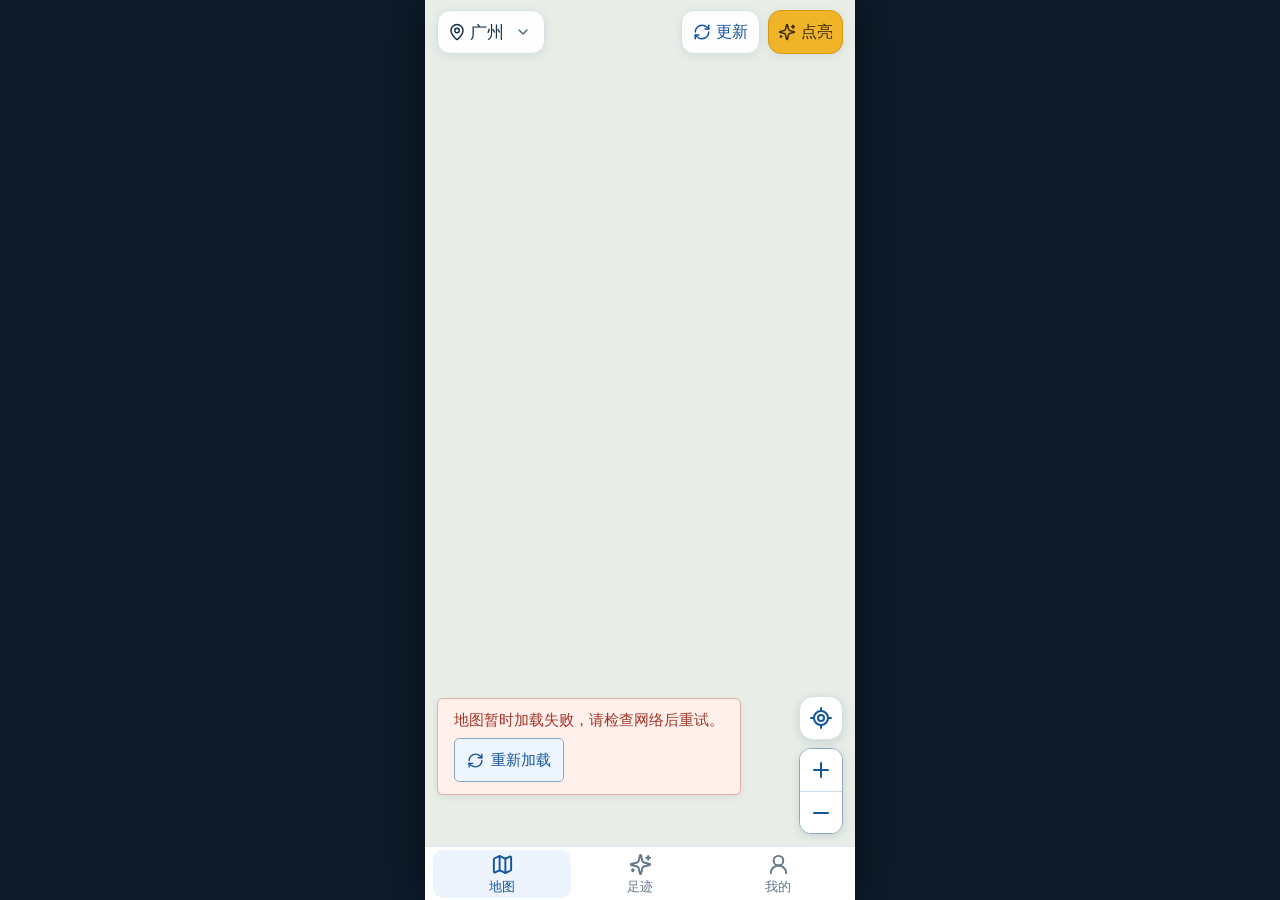
<file: index.html>
<!doctype html>
<html lang="zh-CN">
  <head>
    <meta charset="UTF-8" />
    <meta name="viewport" content="width=device-width, initial-scale=1.0, viewport-fit=cover" />
    <meta name="theme-color" content="#1555a0" />
    <meta name="description" content="沿着地图，发现街巷里的历史、人文与好味道。" />
    <meta name="apple-mobile-web-app-capable" content="yes" />
    <meta name="mobile-web-app-capable" content="yes" />
    <meta name="apple-mobile-web-app-title" content="东旅记" />
    <link rel="manifest" href="./manifest.webmanifest" />
    <link rel="icon" type="image/svg+xml" href="./icon.svg" />
    <link rel="apple-touch-icon" href="./apple-touch-icon.png" />
    <title>东旅记 · 地图与随行讲解</title>
    <style>
      #boot-loader{position:fixed;inset:0;z-index:2147483000;display:flex;flex-direction:column;align-items:center;justify-content:center;gap:14px;background:#fff;color:#17334c;font:16px/1.5 system-ui,-apple-system,"PingFang SC","Microsoft YaHei",sans-serif}
      #boot-loader strong{font-size:24px;letter-spacing:.08em;color:#1555a0}
      #boot-loader span{font-size:15px;color:#62768c}
      #boot-loader .boot-track{width:min(280px,72vw);height:8px;border-radius:999px;overflow:hidden;background:#dce8f4}
      #boot-loader .boot-track>i{display:block;height:100%;width:0;border-radius:inherit;background:#1555a0;animation:boot-progress 8s cubic-bezier(.2,.7,.2,1) forwards}
      @keyframes boot-progress{0%{width:6%}20%{width:32%}55%{width:64%}100%{width:92%}}
      @media(prefers-reduced-motion:reduce){#boot-loader .boot-track>i{animation:none;width:70%}}
    </style>
    <script>
      (function () {
        try {
          var params = new URLSearchParams(location.search);
          var shared = new URLSearchParams(location.hash.replace(/^#/, '')).has('share');
          if (window.matchMedia('(min-width:900px)').matches && !params.has('embed') && !shared) {
            location.replace('./mobile.html' + location.search + location.hash);
          }
        } catch (error) { /* The app still works without the desktop wrapper. */ }
      })();
    </script>
    <script type="module" crossorigin src="./assets/index-ChtSsVO0.js"></script>
    <link rel="modulepreload" crossorigin href="./assets/react-C_JW_Gx2.js">
    <link rel="modulepreload" crossorigin href="./assets/maplibre-DC9zF467.js">
    <link rel="stylesheet" crossorigin href="./assets/maplibre-AgMWWGR8.css">
    <link rel="stylesheet" crossorigin href="./assets/index-rdn38CcC.css">
  </head>
  <body>
    <div id="boot-loader" role="status" aria-live="polite"><strong>东旅记</strong><span>正在加载地图与足迹…</span><div class="boot-track"><i></i></div></div>
    <div id="root"></div>
  </body>
</html>
</file>
<file: assets/maplibre-AgMWWGR8.css>
.maplibregl-map{font:12px/20px Helvetica Neue,Arial,Helvetica,sans-serif;overflow:hidden;position:relative;-webkit-tap-highlight-color:rgb(0 0 0/0);-webkit-touch-callout:none}.maplibregl-canvas{position:absolute;left:0;top:0}.maplibregl-map:fullscreen{width:100%;height:100%}.maplibregl-ctrl-group button.maplibregl-ctrl-compass{touch-action:none}.maplibregl-canvas-container.maplibregl-interactive,.maplibregl-ctrl-group button.maplibregl-ctrl-compass{cursor:grab;-webkit-user-select:none;-moz-user-select:none;user-select:none}.maplibregl-canvas-container.maplibregl-interactive.maplibregl-track-pointer{cursor:pointer}.maplibregl-canvas-container.maplibregl-interactive:active,.maplibregl-ctrl-group button.maplibregl-ctrl-compass:active{cursor:grabbing}.maplibregl-canvas-container.maplibregl-touch-zoom-rotate,.maplibregl-canvas-container.maplibregl-touch-zoom-rotate .maplibregl-canvas{touch-action:pan-x pan-y}.maplibregl-canvas-container.maplibregl-touch-drag-pan,.maplibregl-canvas-container.maplibregl-touch-drag-pan .maplibregl-canvas{touch-action:pinch-zoom}.maplibregl-canvas-container.maplibregl-touch-zoom-rotate.maplibregl-touch-drag-pan,.maplibregl-canvas-container.maplibregl-touch-zoom-rotate.maplibregl-touch-drag-pan .maplibregl-canvas{touch-action:none}.maplibregl-canvas-container.maplibregl-touch-drag-pan.maplibregl-cooperative-gestures,.maplibregl-canvas-container.maplibregl-touch-drag-pan.maplibregl-cooperative-gestures .maplibregl-canvas{touch-action:pan-x pan-y}.maplibregl-ctrl-bottom-left,.maplibregl-ctrl-bottom-right,.maplibregl-ctrl-top-left,.maplibregl-ctrl-top-right{position:absolute;pointer-events:none;z-index:2}.maplibregl-ctrl-top-left{top:0;left:0}.maplibregl-ctrl-top-right{top:0;right:0}.maplibregl-ctrl-bottom-left{bottom:0;left:0}.maplibregl-ctrl-bottom-right{right:0;bottom:0}.maplibregl-ctrl{clear:both;pointer-events:auto;transform:translate(0)}.maplibregl-ctrl-top-left .maplibregl-ctrl{margin:10px 0 0 10px;float:left}.maplibregl-ctrl-top-right .maplibregl-ctrl{margin:10px 10px 0 0;float:right}.maplibregl-ctrl-bottom-left .maplibregl-ctrl{margin:0 0 10px 10px;float:left}.maplibregl-ctrl-bottom-right .maplibregl-ctrl{margin:0 10px 10px 0;float:right}.maplibregl-ctrl-group{border-radius:4px;background:#fff}.maplibregl-ctrl-group:not(:empty){box-shadow:0 0 0 2px #0000001a}.maplibregl-ctrl-group button{width:29px;height:29px;display:block;padding:0;outline:none;border:0;box-sizing:border-box;background-color:transparent;cursor:pointer}.maplibregl-ctrl button{-webkit-user-select:none;-moz-user-select:none;user-select:none}.maplibregl-ctrl-group button+button{border-top:1px solid #ddd}.maplibregl-ctrl button .maplibregl-ctrl-icon{display:block;width:100%;height:100%;background-repeat:no-repeat;background-position:50%}@media(forced-colors:active){.maplibregl-ctrl-group:not(:empty){box-shadow:0 0 0 2px ButtonText}.maplibregl-ctrl-icon{background-color:transparent}.maplibregl-ctrl-group button+button{border-top:1px solid buttontext}}.maplibregl-ctrl button::-moz-focus-inner{border:0;padding:0}.maplibregl-ctrl-attrib-button:focus,.maplibregl-ctrl-group button:focus{box-shadow:0 0 2px 2px #0096ff}.maplibregl-ctrl button:disabled{cursor:not-allowed}.maplibregl-ctrl button:disabled .maplibregl-ctrl-icon{opacity:.25}@media(hover:hover){.maplibregl-ctrl button:not(:disabled):hover{background-color:#0000000d}}.maplibregl-ctrl button:not(:disabled):active{background-color:#0000000d}.maplibregl-ctrl-group button:focus:focus-visible{box-shadow:0 0 2px 2px #0096ff}.maplibregl-ctrl-group button:focus:not(:focus-visible){box-shadow:none}.maplibregl-ctrl-group button:focus:first-child{border-radius:4px 4px 0 0}.maplibregl-ctrl-group button:focus:last-child{border-radius:0 0 4px 4px}.maplibregl-ctrl-group button:focus:only-child{border-radius:inherit}.maplibregl-ctrl button.maplibregl-ctrl-zoom-out .maplibregl-ctrl-icon{background-image:url("data:image/svg+xml;charset=utf-8,%3Csvg xmlns='http://www.w3.org/2000/svg' width='29' height='29' viewBox='0 0 29 29' fill='%23333'%3E %3Cpath d='M10 13c-.75 0-1.5.75-1.5 1.5S9.25 16 10 16h9c.75 0 1.5-.75 1.5-1.5S19.75 13 19 13z'/%3E %3C/svg%3E")}.maplibregl-ctrl button.maplibregl-ctrl-zoom-in .maplibregl-ctrl-icon{background-image:url("data:image/svg+xml;charset=utf-8,%3Csvg xmlns='http://www.w3.org/2000/svg' width='29' height='29' viewBox='0 0 29 29' fill='%23333'%3E %3Cpath d='M14.5 8.5c-.75 0-1.5.75-1.5 1.5v3h-3c-.75 0-1.5.75-1.5 1.5S9.25 16 10 16h3v3c0 .75.75 1.5 1.5 1.5S16 19.75 16 19v-3h3c.75 0 1.5-.75 1.5-1.5S19.75 13 19 13h-3v-3c0-.75-.75-1.5-1.5-1.5'/%3E %3C/svg%3E")}@media(forced-colors:active){.maplibregl-ctrl button.maplibregl-ctrl-zoom-out .maplibregl-ctrl-icon{background-image:url("data:image/svg+xml;charset=utf-8,%3Csvg xmlns='http://www.w3.org/2000/svg' width='29' height='29' viewBox='0 0 29 29' fill='%23fff'%3E %3Cpath d='M10 13c-.75 0-1.5.75-1.5 1.5S9.25 16 10 16h9c.75 0 1.5-.75 1.5-1.5S19.75 13 19 13z'/%3E %3C/svg%3E")}.maplibregl-ctrl button.maplibregl-ctrl-zoom-in .maplibregl-ctrl-icon{background-image:url("data:image/svg+xml;charset=utf-8,%3Csvg xmlns='http://www.w3.org/2000/svg' width='29' height='29' viewBox='0 0 29 29' fill='%23fff'%3E %3Cpath d='M14.5 8.5c-.75 0-1.5.75-1.5 1.5v3h-3c-.75 0-1.5.75-1.5 1.5S9.25 16 10 16h3v3c0 .75.75 1.5 1.5 1.5S16 19.75 16 19v-3h3c.75 0 1.5-.75 1.5-1.5S19.75 13 19 13h-3v-3c0-.75-.75-1.5-1.5-1.5'/%3E %3C/svg%3E")}}@media(forced-colors:active)and (prefers-color-scheme:light){.maplibregl-ctrl button.maplibregl-ctrl-zoom-out .maplibregl-ctrl-icon{background-image:url("data:image/svg+xml;charset=utf-8,%3Csvg xmlns='http://www.w3.org/2000/svg' width='29' height='29' viewBox='0 0 29 29' fill='%23000'%3E %3Cpath d='M10 13c-.75 0-1.5.75-1.5 1.5S9.25 16 10 16h9c.75 0 1.5-.75 1.5-1.5S19.75 13 19 13z'/%3E %3C/svg%3E")}.maplibregl-ctrl button.maplibregl-ctrl-zoom-in .maplibregl-ctrl-icon{background-image:url("data:image/svg+xml;charset=utf-8,%3Csvg xmlns='http://www.w3.org/2000/svg' width='29' height='29' viewBox='0 0 29 29' fill='%23000'%3E %3Cpath d='M14.5 8.5c-.75 0-1.5.75-1.5 1.5v3h-3c-.75 0-1.5.75-1.5 1.5S9.25 16 10 16h3v3c0 .75.75 1.5 1.5 1.5S16 19.75 16 19v-3h3c.75 0 1.5-.75 1.5-1.5S19.75 13 19 13h-3v-3c0-.75-.75-1.5-1.5-1.5'/%3E %3C/svg%3E")}}.maplibregl-ctrl button.maplibregl-ctrl-fullscreen .maplibregl-ctrl-icon{background-image:url("data:image/svg+xml;charset=utf-8,%3Csvg xmlns='http://www.w3.org/2000/svg' width='29' height='29' viewBox='0 0 29 29' fill='%23333'%3E %3Cpath d='M24 16v5.5c0 1.75-.75 2.5-2.5 2.5H16v-1l3-1.5-4-5.5 1-1 5.5 4 1.5-3zM6 16l1.5 3 5.5-4 1 1-4 5.5 3 1.5v1H7.5C5.75 24 5 23.25 5 21.5V16zm7-11v1l-3 1.5 4 5.5-1 1-5.5-4L6 13H5V7.5C5 5.75 5.75 5 7.5 5zm11 2.5c0-1.75-.75-2.5-2.5-2.5H16v1l3 1.5-4 5.5 1 1 5.5-4 1.5 3h1z'/%3E %3C/svg%3E")}.maplibregl-ctrl button.maplibregl-ctrl-shrink .maplibregl-ctrl-icon{background-image:url("data:image/svg+xml;charset=utf-8,%3Csvg xmlns='http://www.w3.org/2000/svg' width='29' height='29' viewBox='0 0 29 29'%3E %3Cpath d='M18.5 16c-1.75 0-2.5.75-2.5 2.5V24h1l1.5-3 5.5 4 1-1-4-5.5 3-1.5v-1zM13 18.5c0-1.75-.75-2.5-2.5-2.5H5v1l3 1.5L4 24l1 1 5.5-4 1.5 3h1zm3-8c0 1.75.75 2.5 2.5 2.5H24v-1l-3-1.5L25 5l-1-1-5.5 4L17 5h-1zM10.5 13c1.75 0 2.5-.75 2.5-2.5V5h-1l-1.5 3L5 4 4 5l4 5.5L5 12v1z'/%3E %3C/svg%3E")}@media(forced-colors:active){.maplibregl-ctrl button.maplibregl-ctrl-fullscreen .maplibregl-ctrl-icon{background-image:url("data:image/svg+xml;charset=utf-8,%3Csvg xmlns='http://www.w3.org/2000/svg' width='29' height='29' viewBox='0 0 29 29' fill='%23fff'%3E %3Cpath d='M24 16v5.5c0 1.75-.75 2.5-2.5 2.5H16v-1l3-1.5-4-5.5 1-1 5.5 4 1.5-3zM6 16l1.5 3 5.5-4 1 1-4 5.5 3 1.5v1H7.5C5.75 24 5 23.25 5 21.5V16zm7-11v1l-3 1.5 4 5.5-1 1-5.5-4L6 13H5V7.5C5 5.75 5.75 5 7.5 5zm11 2.5c0-1.75-.75-2.5-2.5-2.5H16v1l3 1.5-4 5.5 1 1 5.5-4 1.5 3h1z'/%3E %3C/svg%3E")}.maplibregl-ctrl button.maplibregl-ctrl-shrink .maplibregl-ctrl-icon{background-image:url("data:image/svg+xml;charset=utf-8,%3Csvg xmlns='http://www.w3.org/2000/svg' width='29' height='29' viewBox='0 0 29 29' fill='%23fff'%3E %3Cpath d='M18.5 16c-1.75 0-2.5.75-2.5 2.5V24h1l1.5-3 5.5 4 1-1-4-5.5 3-1.5v-1zM13 18.5c0-1.75-.75-2.5-2.5-2.5H5v1l3 1.5L4 24l1 1 5.5-4 1.5 3h1zm3-8c0 1.75.75 2.5 2.5 2.5H24v-1l-3-1.5L25 5l-1-1-5.5 4L17 5h-1zM10.5 13c1.75 0 2.5-.75 2.5-2.5V5h-1l-1.5 3L5 4 4 5l4 5.5L5 12v1z'/%3E %3C/svg%3E")}}@media(forced-colors:active)and (prefers-color-scheme:light){.maplibregl-ctrl button.maplibregl-ctrl-fullscreen .maplibregl-ctrl-icon{background-image:url("data:image/svg+xml;charset=utf-8,%3Csvg xmlns='http://www.w3.org/2000/svg' width='29' height='29' viewBox='0 0 29 29' fill='%23000'%3E %3Cpath d='M24 16v5.5c0 1.75-.75 2.5-2.5 2.5H16v-1l3-1.5-4-5.5 1-1 5.5 4 1.5-3zM6 16l1.5 3 5.5-4 1 1-4 5.5 3 1.5v1H7.5C5.75 24 5 23.25 5 21.5V16zm7-11v1l-3 1.5 4 5.5-1 1-5.5-4L6 13H5V7.5C5 5.75 5.75 5 7.5 5zm11 2.5c0-1.75-.75-2.5-2.5-2.5H16v1l3 1.5-4 5.5 1 1 5.5-4 1.5 3h1z'/%3E %3C/svg%3E")}.maplibregl-ctrl button.maplibregl-ctrl-shrink .maplibregl-ctrl-icon{background-image:url("data:image/svg+xml;charset=utf-8,%3Csvg xmlns='http://www.w3.org/2000/svg' width='29' height='29' viewBox='0 0 29 29' fill='%23000'%3E %3Cpath d='M18.5 16c-1.75 0-2.5.75-2.5 2.5V24h1l1.5-3 5.5 4 1-1-4-5.5 3-1.5v-1zM13 18.5c0-1.75-.75-2.5-2.5-2.5H5v1l3 1.5L4 24l1 1 5.5-4 1.5 3h1zm3-8c0 1.75.75 2.5 2.5 2.5H24v-1l-3-1.5L25 5l-1-1-5.5 4L17 5h-1zM10.5 13c1.75 0 2.5-.75 2.5-2.5V5h-1l-1.5 3L5 4 4 5l4 5.5L5 12v1z'/%3E %3C/svg%3E")}}.maplibregl-ctrl button.maplibregl-ctrl-compass .maplibregl-ctrl-icon{background-image:url("data:image/svg+xml;charset=utf-8,%3Csvg xmlns='http://www.w3.org/2000/svg' width='29' height='29' viewBox='0 0 29 29' fill='%23333'%3E %3Cpath d='m10.5 14 4-8 4 8z'/%3E %3Cpath fill='%23ccc' d='m10.5 16 4 8 4-8z'/%3E %3C/svg%3E")}@media(forced-colors:active){.maplibregl-ctrl button.maplibregl-ctrl-compass .maplibregl-ctrl-icon{background-image:url("data:image/svg+xml;charset=utf-8,%3Csvg xmlns='http://www.w3.org/2000/svg' width='29' height='29' viewBox='0 0 29 29' fill='%23fff'%3E %3Cpath d='m10.5 14 4-8 4 8z'/%3E %3Cpath fill='%23ccc' d='m10.5 16 4 8 4-8z'/%3E %3C/svg%3E")}}@media(forced-colors:active)and (prefers-color-scheme:light){.maplibregl-ctrl button.maplibregl-ctrl-compass .maplibregl-ctrl-icon{background-image:url("data:image/svg+xml;charset=utf-8,%3Csvg xmlns='http://www.w3.org/2000/svg' width='29' height='29' viewBox='0 0 29 29' fill='%23000'%3E %3Cpath d='m10.5 14 4-8 4 8z'/%3E %3Cpath fill='%23ccc' d='m10.5 16 4 8 4-8z'/%3E %3C/svg%3E")}}.maplibregl-ctrl button.maplibregl-ctrl-globe .maplibregl-ctrl-icon{background-image:url("data:image/svg+xml;charset=utf-8,%3Csvg xmlns='http://www.w3.org/2000/svg' width='22' height='22' fill='none' viewBox='0 0 22 22' stroke='%23333'%3E %3Ccircle cx='11' cy='11' r='8.5'/%3E %3Cpath d='M17.5 11c0 4.819-3.02 8.5-6.5 8.5S4.5 15.819 4.5 11 7.52 2.5 11 2.5s6.5 3.681 6.5 8.5Z'/%3E %3Cpath d='M13.5 11c0 2.447-.331 4.64-.853 6.206-.262.785-.562 1.384-.872 1.777-.314.399-.58.517-.775.517-.195 0-.461-.118-.775-.517-.31-.393-.61-.992-.872-1.777C8.831 15.64 8.5 13.446 8.5 11c0-2.447.331-4.64.853-6.206.262-.785.562-1.384.872-1.777.314-.399.58-.517.775-.517.195 0 .461.118.775.517.31.393.61.992.872 1.777.522 1.565.853 3.76.853 6.206Z'/%3E %3Cpath d='M11 7.5c-1.909 0-3.622-.166-4.845-.428-.616-.132-1.08-.283-1.379-.434a1.333 1.333 0 0 1-.224-.138c.047-.038.12-.085.224-.138.299-.151.763-.302 1.379-.434C7.378 5.666 9.091 5.5 11 5.5c1.909 0 3.622.166 4.845.428.616.132 1.08.283 1.379.434.105.053.177.1.224.138-.047.038-.12.085-.224.138-.299.151-.763.302-1.379.434-1.223.262-2.936.428-4.845.428ZM4.486 6.436ZM11 16.5c-1.909 0-3.622-.166-4.845-.428-.616-.132-1.08-.283-1.379-.434a1.33 1.33 0 0 1-.224-.138 1.33 1.33 0 0 1 .224-.138c.299-.151.763-.302 1.379-.434C7.378 14.666 9.091 14.5 11 14.5c1.909 0 3.622.166 4.845.428.616.132 1.08.283 1.379.434.105.053.177.1.224.138a1.33 1.33 0 0 1-.224.138c-.299.151-.763.302-1.379.434-1.223.262-2.936.428-4.845.428Zm-6.514-1.064ZM11 12.5c-2.46 0-4.672-.222-6.255-.574-.796-.177-1.406-.38-1.805-.59a1.465 1.465 0 0 1-.39-.272.293.293 0 0 1-.047-.064.293.293 0 0 1 .048-.064c.066-.073.189-.167.389-.272.399-.21 1.009-.413 1.805-.59C6.328 9.722 8.54 9.5 11 9.5s4.672.222 6.256.574c.795.177 1.405.38 1.804.59.2.105.323.2.39.272a.33.33 0 0 1 .047.064.293.293 0 0 1-.048.064 1.435 1.435 0 0 1-.389.272c-.399.21-1.009.413-1.804.59-1.584.352-3.796.574-6.256.574Zm-8.501-1.51v.002-.002Zm0 .018v.002-.002Zm17.002.002v-.002.002Zm0-.018v-.002.002Z'/%3E %3C/svg%3E")}.maplibregl-ctrl button.maplibregl-ctrl-globe-enabled .maplibregl-ctrl-icon{background-image:url("data:image/svg+xml;charset=utf-8,%3Csvg xmlns='http://www.w3.org/2000/svg' width='22' height='22' fill='none' viewBox='0 0 22 22' stroke='%2333b5e5'%3E %3Ccircle cx='11' cy='11' r='8.5'/%3E %3Cpath d='M17.5 11c0 4.819-3.02 8.5-6.5 8.5S4.5 15.819 4.5 11 7.52 2.5 11 2.5s6.5 3.681 6.5 8.5Z'/%3E %3Cpath d='M13.5 11c0 2.447-.331 4.64-.853 6.206-.262.785-.562 1.384-.872 1.777-.314.399-.58.517-.775.517-.195 0-.461-.118-.775-.517-.31-.393-.61-.992-.872-1.777C8.831 15.64 8.5 13.446 8.5 11c0-2.447.331-4.64.853-6.206.262-.785.562-1.384.872-1.777.314-.399.58-.517.775-.517.195 0 .461.118.775.517.31.393.61.992.872 1.777.522 1.565.853 3.76.853 6.206Z'/%3E %3Cpath d='M11 7.5c-1.909 0-3.622-.166-4.845-.428-.616-.132-1.08-.283-1.379-.434a1.333 1.333 0 0 1-.224-.138c.047-.038.12-.085.224-.138.299-.151.763-.302 1.379-.434C7.378 5.666 9.091 5.5 11 5.5c1.909 0 3.622.166 4.845.428.616.132 1.08.283 1.379.434.105.053.177.1.224.138-.047.038-.12.085-.224.138-.299.151-.763.302-1.379.434-1.223.262-2.936.428-4.845.428ZM4.486 6.436ZM11 16.5c-1.909 0-3.622-.166-4.845-.428-.616-.132-1.08-.283-1.379-.434a1.33 1.33 0 0 1-.224-.138 1.33 1.33 0 0 1 .224-.138c.299-.151.763-.302 1.379-.434C7.378 14.666 9.091 14.5 11 14.5c1.909 0 3.622.166 4.845.428.616.132 1.08.283 1.379.434.105.053.177.1.224.138a1.33 1.33 0 0 1-.224.138c-.299.151-.763.302-1.379.434-1.223.262-2.936.428-4.845.428Zm-6.514-1.064ZM11 12.5c-2.46 0-4.672-.222-6.255-.574-.796-.177-1.406-.38-1.805-.59a1.465 1.465 0 0 1-.39-.272.293.293 0 0 1-.047-.064.293.293 0 0 1 .048-.064c.066-.073.189-.167.389-.272.399-.21 1.009-.413 1.805-.59C6.328 9.722 8.54 9.5 11 9.5s4.672.222 6.256.574c.795.177 1.405.38 1.804.59.2.105.323.2.39.272a.33.33 0 0 1 .047.064.293.293 0 0 1-.048.064 1.435 1.435 0 0 1-.389.272c-.399.21-1.009.413-1.804.59-1.584.352-3.796.574-6.256.574Zm-8.501-1.51v.002-.002Zm0 .018v.002-.002Zm17.002.002v-.002.002Zm0-.018v-.002.002Z'/%3E %3C/svg%3E")}.maplibregl-ctrl button.maplibregl-ctrl-terrain .maplibregl-ctrl-icon{background-image:url("data:image/svg+xml;charset=utf-8,%3Csvg xmlns='http://www.w3.org/2000/svg' width='22' height='22' viewBox='0 0 22 22' fill='%23333'%3E %3Cpath d='m1.754 13.406 4.453-4.851 3.09 3.09 3.281 3.277.969-.969-3.309-3.312 3.844-4.121 6.148 6.886h1.082v-.855l-7.207-8.07-4.84 5.187L6.169 6.57l-5.48 5.965v.871ZM.688 16.844h20.625v1.375H.688Zm0 0'/%3E %3C/svg%3E")}.maplibregl-ctrl button.maplibregl-ctrl-terrain-enabled .maplibregl-ctrl-icon{background-image:url("data:image/svg+xml;charset=utf-8,%3Csvg xmlns='http://www.w3.org/2000/svg' width='22' height='22' viewBox='0 0 22 22' fill='%2333b5e5'%3E %3Cpath d='m1.754 13.406 4.453-4.851 3.09 3.09 3.281 3.277.969-.969-3.309-3.312 3.844-4.121 6.148 6.886h1.082v-.855l-7.207-8.07-4.84 5.187L6.169 6.57l-5.48 5.965v.871ZM.688 16.844h20.625v1.375H.688Zm0 0'/%3E %3C/svg%3E")}.maplibregl-ctrl button.maplibregl-ctrl-geolocate .maplibregl-ctrl-icon{background-image:url("data:image/svg+xml;charset=utf-8,%3Csvg xmlns='http://www.w3.org/2000/svg' width='29' height='29' viewBox='0 0 20 20' fill='%23333'%3E %3Cpath d='M10 4C9 4 9 5 9 5v.1A5 5 0 0 0 5.1 9H5s-1 0-1 1 1 1 1 1h.1A5 5 0 0 0 9 14.9v.1s0 1 1 1 1-1 1-1v-.1a5 5 0 0 0 3.9-3.9h.1s1 0 1-1-1-1-1-1h-.1A5 5 0 0 0 11 5.1V5s0-1-1-1m0 2.5a3.5 3.5 0 1 1 0 7 3.5 3.5 0 1 1 0-7'/%3E %3Ccircle id='dot' cx='10' cy='10' r='2'/%3E %3Cpath id='stroke' d='m14 5 1 1-9 9-1-1z' display='none'/%3E %3C/svg%3E")}.maplibregl-ctrl button.maplibregl-ctrl-geolocate:disabled .maplibregl-ctrl-icon{background-image:url("data:image/svg+xml;charset=utf-8,%3Csvg xmlns='http://www.w3.org/2000/svg' width='29' height='29' viewBox='0 0 20 20' fill='%23aaa'%3E %3Cpath d='M10 4C9 4 9 5 9 5v.1A5 5 0 0 0 5.1 9H5s-1 0-1 1 1 1 1 1h.1A5 5 0 0 0 9 14.9v.1s0 1 1 1 1-1 1-1v-.1a5 5 0 0 0 3.9-3.9h.1s1 0 1-1-1-1-1-1h-.1A5 5 0 0 0 11 5.1V5s0-1-1-1m0 2.5a3.5 3.5 0 1 1 0 7 3.5 3.5 0 1 1 0-7'/%3E %3Ccircle id='dot' cx='10' cy='10' r='2'/%3E %3Cpath id='stroke' d='m14 5 1 1-9 9-1-1z' fill='%23f00'/%3E %3C/svg%3E")}.maplibregl-ctrl button.maplibregl-ctrl-geolocate.maplibregl-ctrl-geolocate-active .maplibregl-ctrl-icon{background-image:url("data:image/svg+xml;charset=utf-8,%3Csvg xmlns='http://www.w3.org/2000/svg' width='29' height='29' viewBox='0 0 20 20' fill='%2333b5e5'%3E %3Cpath d='M10 4C9 4 9 5 9 5v.1A5 5 0 0 0 5.1 9H5s-1 0-1 1 1 1 1 1h.1A5 5 0 0 0 9 14.9v.1s0 1 1 1 1-1 1-1v-.1a5 5 0 0 0 3.9-3.9h.1s1 0 1-1-1-1-1-1h-.1A5 5 0 0 0 11 5.1V5s0-1-1-1m0 2.5a3.5 3.5 0 1 1 0 7 3.5 3.5 0 1 1 0-7'/%3E %3Ccircle id='dot' cx='10' cy='10' r='2'/%3E %3Cpath id='stroke' d='m14 5 1 1-9 9-1-1z' display='none'/%3E %3C/svg%3E")}.maplibregl-ctrl button.maplibregl-ctrl-geolocate.maplibregl-ctrl-geolocate-active-error .maplibregl-ctrl-icon{background-image:url("data:image/svg+xml;charset=utf-8,%3Csvg xmlns='http://www.w3.org/2000/svg' width='29' height='29' viewBox='0 0 20 20' fill='%23e58978'%3E %3Cpath d='M10 4C9 4 9 5 9 5v.1A5 5 0 0 0 5.1 9H5s-1 0-1 1 1 1 1 1h.1A5 5 0 0 0 9 14.9v.1s0 1 1 1 1-1 1-1v-.1a5 5 0 0 0 3.9-3.9h.1s1 0 1-1-1-1-1-1h-.1A5 5 0 0 0 11 5.1V5s0-1-1-1m0 2.5a3.5 3.5 0 1 1 0 7 3.5 3.5 0 1 1 0-7'/%3E %3Ccircle id='dot' cx='10' cy='10' r='2'/%3E %3Cpath id='stroke' d='m14 5 1 1-9 9-1-1z' display='none'/%3E %3C/svg%3E")}.maplibregl-ctrl button.maplibregl-ctrl-geolocate.maplibregl-ctrl-geolocate-background .maplibregl-ctrl-icon{background-image:url("data:image/svg+xml;charset=utf-8,%3Csvg xmlns='http://www.w3.org/2000/svg' width='29' height='29' viewBox='0 0 20 20' fill='%2333b5e5'%3E %3Cpath d='M10 4C9 4 9 5 9 5v.1A5 5 0 0 0 5.1 9H5s-1 0-1 1 1 1 1 1h.1A5 5 0 0 0 9 14.9v.1s0 1 1 1 1-1 1-1v-.1a5 5 0 0 0 3.9-3.9h.1s1 0 1-1-1-1-1-1h-.1A5 5 0 0 0 11 5.1V5s0-1-1-1m0 2.5a3.5 3.5 0 1 1 0 7 3.5 3.5 0 1 1 0-7'/%3E %3Ccircle id='dot' cx='10' cy='10' r='2' display='none'/%3E %3Cpath id='stroke' d='m14 5 1 1-9 9-1-1z' display='none'/%3E %3C/svg%3E")}.maplibregl-ctrl button.maplibregl-ctrl-geolocate.maplibregl-ctrl-geolocate-background-error .maplibregl-ctrl-icon{background-image:url("data:image/svg+xml;charset=utf-8,%3Csvg xmlns='http://www.w3.org/2000/svg' width='29' height='29' viewBox='0 0 20 20' fill='%23e54e33'%3E %3Cpath d='M10 4C9 4 9 5 9 5v.1A5 5 0 0 0 5.1 9H5s-1 0-1 1 1 1 1 1h.1A5 5 0 0 0 9 14.9v.1s0 1 1 1 1-1 1-1v-.1a5 5 0 0 0 3.9-3.9h.1s1 0 1-1-1-1-1-1h-.1A5 5 0 0 0 11 5.1V5s0-1-1-1m0 2.5a3.5 3.5 0 1 1 0 7 3.5 3.5 0 1 1 0-7'/%3E %3Ccircle id='dot' cx='10' cy='10' r='2' display='none'/%3E %3Cpath id='stroke' d='m14 5 1 1-9 9-1-1z' display='none'/%3E %3C/svg%3E")}.maplibregl-ctrl button.maplibregl-ctrl-geolocate.maplibregl-ctrl-geolocate-waiting .maplibregl-ctrl-icon{animation:maplibregl-spin 2s linear infinite}@media(forced-colors:active){.maplibregl-ctrl button.maplibregl-ctrl-geolocate .maplibregl-ctrl-icon{background-image:url("data:image/svg+xml;charset=utf-8,%3Csvg xmlns='http://www.w3.org/2000/svg' width='29' height='29' viewBox='0 0 20 20' fill='%23fff'%3E %3Cpath d='M10 4C9 4 9 5 9 5v.1A5 5 0 0 0 5.1 9H5s-1 0-1 1 1 1 1 1h.1A5 5 0 0 0 9 14.9v.1s0 1 1 1 1-1 1-1v-.1a5 5 0 0 0 3.9-3.9h.1s1 0 1-1-1-1-1-1h-.1A5 5 0 0 0 11 5.1V5s0-1-1-1m0 2.5a3.5 3.5 0 1 1 0 7 3.5 3.5 0 1 1 0-7'/%3E %3Ccircle id='dot' cx='10' cy='10' r='2'/%3E %3Cpath id='stroke' d='m14 5 1 1-9 9-1-1z' display='none'/%3E %3C/svg%3E")}.maplibregl-ctrl button.maplibregl-ctrl-geolocate:disabled .maplibregl-ctrl-icon{background-image:url("data:image/svg+xml;charset=utf-8,%3Csvg xmlns='http://www.w3.org/2000/svg' width='29' height='29' viewBox='0 0 20 20' fill='%23999'%3E %3Cpath d='M10 4C9 4 9 5 9 5v.1A5 5 0 0 0 5.1 9H5s-1 0-1 1 1 1 1 1h.1A5 5 0 0 0 9 14.9v.1s0 1 1 1 1-1 1-1v-.1a5 5 0 0 0 3.9-3.9h.1s1 0 1-1-1-1-1-1h-.1A5 5 0 0 0 11 5.1V5s0-1-1-1m0 2.5a3.5 3.5 0 1 1 0 7 3.5 3.5 0 1 1 0-7'/%3E %3Ccircle id='dot' cx='10' cy='10' r='2'/%3E %3Cpath id='stroke' d='m14 5 1 1-9 9-1-1z' fill='%23f00'/%3E %3C/svg%3E")}.maplibregl-ctrl button.maplibregl-ctrl-geolocate.maplibregl-ctrl-geolocate-active .maplibregl-ctrl-icon{background-image:url("data:image/svg+xml;charset=utf-8,%3Csvg xmlns='http://www.w3.org/2000/svg' width='29' height='29' viewBox='0 0 20 20' fill='%2333b5e5'%3E %3Cpath d='M10 4C9 4 9 5 9 5v.1A5 5 0 0 0 5.1 9H5s-1 0-1 1 1 1 1 1h.1A5 5 0 0 0 9 14.9v.1s0 1 1 1 1-1 1-1v-.1a5 5 0 0 0 3.9-3.9h.1s1 0 1-1-1-1-1-1h-.1A5 5 0 0 0 11 5.1V5s0-1-1-1m0 2.5a3.5 3.5 0 1 1 0 7 3.5 3.5 0 1 1 0-7'/%3E %3Ccircle id='dot' cx='10' cy='10' r='2'/%3E %3Cpath id='stroke' d='m14 5 1 1-9 9-1-1z' display='none'/%3E %3C/svg%3E")}.maplibregl-ctrl button.maplibregl-ctrl-geolocate.maplibregl-ctrl-geolocate-active-error .maplibregl-ctrl-icon{background-image:url("data:image/svg+xml;charset=utf-8,%3Csvg xmlns='http://www.w3.org/2000/svg' width='29' height='29' viewBox='0 0 20 20' fill='%23e58978'%3E %3Cpath d='M10 4C9 4 9 5 9 5v.1A5 5 0 0 0 5.1 9H5s-1 0-1 1 1 1 1 1h.1A5 5 0 0 0 9 14.9v.1s0 1 1 1 1-1 1-1v-.1a5 5 0 0 0 3.9-3.9h.1s1 0 1-1-1-1-1-1h-.1A5 5 0 0 0 11 5.1V5s0-1-1-1m0 2.5a3.5 3.5 0 1 1 0 7 3.5 3.5 0 1 1 0-7'/%3E %3Ccircle id='dot' cx='10' cy='10' r='2'/%3E %3Cpath id='stroke' d='m14 5 1 1-9 9-1-1z' display='none'/%3E %3C/svg%3E")}.maplibregl-ctrl button.maplibregl-ctrl-geolocate.maplibregl-ctrl-geolocate-background .maplibregl-ctrl-icon{background-image:url("data:image/svg+xml;charset=utf-8,%3Csvg xmlns='http://www.w3.org/2000/svg' width='29' height='29' viewBox='0 0 20 20' fill='%2333b5e5'%3E %3Cpath d='M10 4C9 4 9 5 9 5v.1A5 5 0 0 0 5.1 9H5s-1 0-1 1 1 1 1 1h.1A5 5 0 0 0 9 14.9v.1s0 1 1 1 1-1 1-1v-.1a5 5 0 0 0 3.9-3.9h.1s1 0 1-1-1-1-1-1h-.1A5 5 0 0 0 11 5.1V5s0-1-1-1m0 2.5a3.5 3.5 0 1 1 0 7 3.5 3.5 0 1 1 0-7'/%3E %3Ccircle id='dot' cx='10' cy='10' r='2' display='none'/%3E %3Cpath id='stroke' d='m14 5 1 1-9 9-1-1z' display='none'/%3E %3C/svg%3E")}.maplibregl-ctrl button.maplibregl-ctrl-geolocate.maplibregl-ctrl-geolocate-background-error .maplibregl-ctrl-icon{background-image:url("data:image/svg+xml;charset=utf-8,%3Csvg xmlns='http://www.w3.org/2000/svg' width='29' height='29' viewBox='0 0 20 20' fill='%23e54e33'%3E %3Cpath d='M10 4C9 4 9 5 9 5v.1A5 5 0 0 0 5.1 9H5s-1 0-1 1 1 1 1 1h.1A5 5 0 0 0 9 14.9v.1s0 1 1 1 1-1 1-1v-.1a5 5 0 0 0 3.9-3.9h.1s1 0 1-1-1-1-1-1h-.1A5 5 0 0 0 11 5.1V5s0-1-1-1m0 2.5a3.5 3.5 0 1 1 0 7 3.5 3.5 0 1 1 0-7'/%3E %3Ccircle id='dot' cx='10' cy='10' r='2' display='none'/%3E %3Cpath id='stroke' d='m14 5 1 1-9 9-1-1z' display='none'/%3E %3C/svg%3E")}}@media(forced-colors:active)and (prefers-color-scheme:light){.maplibregl-ctrl button.maplibregl-ctrl-geolocate .maplibregl-ctrl-icon{background-image:url("data:image/svg+xml;charset=utf-8,%3Csvg xmlns='http://www.w3.org/2000/svg' width='29' height='29' viewBox='0 0 20 20' fill='%23000'%3E %3Cpath d='M10 4C9 4 9 5 9 5v.1A5 5 0 0 0 5.1 9H5s-1 0-1 1 1 1 1 1h.1A5 5 0 0 0 9 14.9v.1s0 1 1 1 1-1 1-1v-.1a5 5 0 0 0 3.9-3.9h.1s1 0 1-1-1-1-1-1h-.1A5 5 0 0 0 11 5.1V5s0-1-1-1m0 2.5a3.5 3.5 0 1 1 0 7 3.5 3.5 0 1 1 0-7'/%3E %3Ccircle id='dot' cx='10' cy='10' r='2'/%3E %3Cpath id='stroke' d='m14 5 1 1-9 9-1-1z' display='none'/%3E %3C/svg%3E")}.maplibregl-ctrl button.maplibregl-ctrl-geolocate:disabled .maplibregl-ctrl-icon{background-image:url("data:image/svg+xml;charset=utf-8,%3Csvg xmlns='http://www.w3.org/2000/svg' width='29' height='29' viewBox='0 0 20 20' fill='%23666'%3E %3Cpath d='M10 4C9 4 9 5 9 5v.1A5 5 0 0 0 5.1 9H5s-1 0-1 1 1 1 1 1h.1A5 5 0 0 0 9 14.9v.1s0 1 1 1 1-1 1-1v-.1a5 5 0 0 0 3.9-3.9h.1s1 0 1-1-1-1-1-1h-.1A5 5 0 0 0 11 5.1V5s0-1-1-1m0 2.5a3.5 3.5 0 1 1 0 7 3.5 3.5 0 1 1 0-7'/%3E %3Ccircle id='dot' cx='10' cy='10' r='2'/%3E %3Cpath id='stroke' d='m14 5 1 1-9 9-1-1z' fill='%23f00'/%3E %3C/svg%3E")}}@keyframes maplibregl-spin{0%{transform:rotate(0)}to{transform:rotate(1turn)}}a.maplibregl-ctrl-logo{width:88px;height:23px;margin:0 0 -4px -4px;display:block;background-repeat:no-repeat;cursor:pointer;overflow:hidden;background-image:url("data:image/svg+xml;charset=utf-8,%3Csvg xmlns='http://www.w3.org/2000/svg' width='88' height='23' fill='none'%3E %3Cpath fill='%23000' fill-opacity='.4' fill-rule='evenodd' d='M17.408 16.796h-1.827l2.501-12.095h.198l3.324 6.533.988 2.19.988-2.19 3.258-6.533h.181l2.6 12.095h-1.81l-1.218-5.644-.362-1.71-.658 1.71-2.929 5.644h-.098l-2.914-5.644-.757-1.71-.345 1.71zm1.958-3.42-.726 3.663a1.255 1.255 0 0 1-1.232 1.011h-1.827a1.255 1.255 0 0 1-1.229-1.509l2.501-12.095a1.255 1.255 0 0 1 1.23-1.001h.197a1.25 1.25 0 0 1 1.12.685l3.19 6.273 3.125-6.263a1.25 1.25 0 0 1 1.123-.695h.181a1.255 1.255 0 0 1 1.227.991l1.443 6.71a5 5 0 0 1 .314-.787l.009-.016a4.6 4.6 0 0 1 1.777-1.887c.782-.46 1.668-.667 2.611-.667a4.6 4.6 0 0 1 1.7.32l.306.134c.21-.16.474-.256.759-.256h1.694a1.255 1.255 0 0 1 1.212.925 1.255 1.255 0 0 1 1.212-.925h1.711c.284 0 .545.094.755.252.613-.3 1.312-.45 2.075-.45 1.356 0 2.557.445 3.482 1.4q.47.48.763 1.064V4.701a1.255 1.255 0 0 1 1.255-1.255h1.86A1.255 1.255 0 0 1 54.44 4.7v9.194h2.217c.19 0 .37.043.532.118v-4.77c0-.356.147-.678.385-.906a2.42 2.42 0 0 1-.682-1.71c0-.665.267-1.253.735-1.7a2.45 2.45 0 0 1 1.722-.674 2.43 2.43 0 0 1 1.705.675q.318.302.504.683V4.7a1.255 1.255 0 0 1 1.255-1.255h1.744A1.255 1.255 0 0 1 65.812 4.7v3.335a4.8 4.8 0 0 1 1.526-.246c.938 0 1.817.214 2.59.69a4.47 4.47 0 0 1 1.67 1.743v-.98a1.255 1.255 0 0 1 1.256-1.256h1.777c.233 0 .451.064.639.174a3.4 3.4 0 0 1 1.567-.372c.346 0 .861.02 1.285.232a1.25 1.25 0 0 1 .689 1.004 4.7 4.7 0 0 1 .853-.588c.795-.44 1.675-.647 2.61-.647 1.385 0 2.65.39 3.525 1.396.836.938 1.168 2.173 1.168 3.528q-.001.515-.056 1.051a1.255 1.255 0 0 1-.947 1.09l.408.952a1.255 1.255 0 0 1-.477 1.552c-.418.268-.92.463-1.458.612-.613.171-1.304.244-2.049.244-1.06 0-2.043-.207-2.886-.698l-.015-.008c-.798-.48-1.419-1.135-1.818-1.963l-.004-.008a5.8 5.8 0 0 1-.548-2.512q0-.429.053-.843a1.3 1.3 0 0 1-.333-.086l-.166-.004c-.223 0-.426.062-.643.228-.03.024-.142.139-.142.59v3.883a1.255 1.255 0 0 1-1.256 1.256h-1.777a1.255 1.255 0 0 1-1.256-1.256V15.69l-.032.057a4.8 4.8 0 0 1-1.86 1.833 5.04 5.04 0 0 1-2.484.634 4.5 4.5 0 0 1-1.935-.424 1.25 1.25 0 0 1-.764.258h-1.71a1.255 1.255 0 0 1-1.256-1.255V7.687a2.4 2.4 0 0 1-.428.625c.253.23.412.561.412.93v7.553a1.255 1.255 0 0 1-1.256 1.255h-1.843a1.25 1.25 0 0 1-.894-.373c-.228.23-.544.373-.894.373H51.32a1.255 1.255 0 0 1-1.256-1.255v-1.251l-.061.117a4.7 4.7 0 0 1-1.782 1.884 4.77 4.77 0 0 1-2.485.67 5.6 5.6 0 0 1-1.485-.188l.009 2.764a1.255 1.255 0 0 1-1.255 1.259h-1.729a1.255 1.255 0 0 1-1.255-1.255v-3.537a1.255 1.255 0 0 1-1.167.793h-1.679a1.25 1.25 0 0 1-.77-.263 4.5 4.5 0 0 1-1.945.429c-.885 0-1.724-.21-2.495-.632l-.017-.01a5 5 0 0 1-1.081-.836 1.255 1.255 0 0 1-1.254 1.312h-1.81a1.255 1.255 0 0 1-1.228-.99l-.782-3.625-2.044 3.939a1.25 1.25 0 0 1-1.115.676h-.098a1.25 1.25 0 0 1-1.116-.68l-2.061-3.994zM35.92 16.63l.207-.114.223-.15q.493-.356.735-.785l.061-.118.033 1.332h1.678V9.242h-1.694l-.033 1.267q-.133-.329-.526-.658l-.032-.028a3.2 3.2 0 0 0-.668-.428l-.27-.12a3.3 3.3 0 0 0-1.235-.23q-1.136-.001-1.974.493a3.36 3.36 0 0 0-1.3 1.382q-.445.89-.444 2.074 0 1.2.51 2.107a3.8 3.8 0 0 0 1.382 1.381 3.9 3.9 0 0 0 1.893.477q.795 0 1.455-.33zm-2.789-5.38q-.576.675-.575 1.762 0 1.102.559 1.794.576.675 1.645.675a2.25 2.25 0 0 0 .934-.19 2.2 2.2 0 0 0 .468-.29l.178-.161a2.2 2.2 0 0 0 .397-.561q.244-.5.244-1.15v-.115q0-.708-.296-1.267l-.043-.077a2.2 2.2 0 0 0-.633-.709l-.13-.086-.047-.028a2.1 2.1 0 0 0-1.073-.285q-1.052 0-1.629.692zm2.316 2.706c.163-.17.28-.407.28-.83v-.114c0-.292-.06-.508-.15-.68a.96.96 0 0 0-.353-.389.85.85 0 0 0-.464-.127c-.4 0-.56.114-.664.239l-.01.012c-.148.174-.275.45-.275.945 0 .506.122.801.27.99.097.11.266.224.68.224.303 0 .504-.09.687-.269zm7.545 1.705a2.6 2.6 0 0 0 .331.423q.319.33.755.548l.173.074q.65.255 1.49.255 1.02 0 1.844-.493a3.45 3.45 0 0 0 1.316-1.4q.493-.904.493-2.089 0-1.909-.988-2.913-.988-1.02-2.584-1.02-.898 0-1.575.347a3 3 0 0 0-.415.262l-.199.166a3.4 3.4 0 0 0-.64.82V9.242h-1.712v11.553h1.729l-.017-5.134zm.53-1.138q.206.29.48.5l.155.11.053.034q.51.296 1.119.297 1.07 0 1.645-.675.577-.69.576-1.762 0-1.119-.576-1.777-.558-.675-1.645-.675-.435 0-.835.16a2 2 0 0 0-.284.136 2 2 0 0 0-.363.254 2.2 2.2 0 0 0-.46.569l-.082.162a2.6 2.6 0 0 0-.213 1.072v.115q0 .707.296 1.267l.135.211zm.964-.818a1.1 1.1 0 0 0 .367.385.94.94 0 0 0 .476.118c.423 0 .59-.117.687-.23.159-.194.28-.478.28-.95 0-.53-.133-.8-.266-.952l-.021-.025c-.078-.094-.231-.221-.68-.221a1 1 0 0 0-.503.135l-.012.007a.86.86 0 0 0-.335.343c-.073.133-.132.324-.132.614v.115a1.4 1.4 0 0 0 .14.66zm15.7-6.222q.347-.346.346-.856a1.05 1.05 0 0 0-.345-.79 1.18 1.18 0 0 0-.84-.329q-.51 0-.855.33a1.05 1.05 0 0 0-.346.79q0 .51.346.855.345.346.856.346.51 0 .839-.346zm4.337 9.314.033-1.332q.191.403.59.747l.098.081a4 4 0 0 0 .316.224l.223.122a3.2 3.2 0 0 0 1.44.322 3.8 3.8 0 0 0 1.875-.477 3.5 3.5 0 0 0 1.382-1.366q.527-.89.526-2.09 0-1.184-.444-2.073a3.24 3.24 0 0 0-1.283-1.399q-.823-.51-1.942-.51a3.5 3.5 0 0 0-1.527.344l-.086.043-.165.09a3 3 0 0 0-.33.214q-.432.315-.656.707a2 2 0 0 0-.099.198l.082-1.283V4.701h-1.744v12.095zm.473-2.509a2.5 2.5 0 0 0 .566.7q.117.098.245.18l.144.08a2.1 2.1 0 0 0 .975.232q1.07 0 1.645-.675.576-.69.576-1.778 0-1.102-.576-1.777-.56-.691-1.645-.692a2.2 2.2 0 0 0-1.015.235q-.22.113-.415.282l-.15.142a2.1 2.1 0 0 0-.42.594q-.223.479-.223 1.1v.115q0 .705.293 1.26zm2.616-.293c.157-.191.28-.479.28-.967 0-.51-.13-.79-.276-.961l-.021-.026c-.082-.1-.232-.225-.67-.225a.87.87 0 0 0-.681.279l-.012.011c-.154.155-.274.38-.274.807v.115c0 .285.057.499.144.669a1.1 1.1 0 0 0 .367.405c.137.082.28.123.455.123.423 0 .59-.118.686-.23zm8.266-3.013q.345-.13.724-.14l.069-.002q.493 0 .642.099l.247-1.794q-.196-.099-.717-.099a2.3 2.3 0 0 0-.545.063 2 2 0 0 0-.411.148 2.2 2.2 0 0 0-.4.249 2.5 2.5 0 0 0-.485.499 2.7 2.7 0 0 0-.32.581l-.05.137v-1.48h-1.778v7.553h1.777v-3.884q0-.546.159-.943a1.5 1.5 0 0 1 .466-.636 2.5 2.5 0 0 1 .399-.253 2 2 0 0 1 .224-.099zm9.784 2.656.05-.922q0-1.743-.856-2.698-.838-.97-2.584-.97-1.119-.001-2.007.493a3.46 3.46 0 0 0-1.4 1.382q-.493.906-.493 2.106 0 1.07.428 1.975.428.89 1.332 1.432.906.526 2.255.526.973 0 1.668-.185l.044-.012.135-.04q.613-.184.984-.421l-.542-1.267q-.3.162-.642.274l-.297.087q-.51.131-1.3.131-.954 0-1.497-.444a1.6 1.6 0 0 1-.192-.193q-.366-.44-.512-1.234l-.004-.021zm-5.427-1.256-.003.022h3.752v-.138q-.011-.727-.288-1.118a1 1 0 0 0-.156-.176q-.46-.428-1.316-.428-.986 0-1.494.604-.379.45-.494 1.234zm-27.053 2.77V4.7h-1.86v12.095h5.333V15.15zm7.103-5.908v7.553h-1.843V9.242h1.843z'/%3E %3Cpath fill='%23fff' d='m19.63 11.151-.757-1.71-.345 1.71-1.12 5.644h-1.827L18.083 4.7h.197l3.325 6.533.988 2.19.988-2.19L26.839 4.7h.181l2.6 12.095h-1.81l-1.218-5.644-.362-1.71-.658 1.71-2.93 5.644h-.098l-2.913-5.644zm14.836 5.81q-1.02 0-1.893-.478a3.8 3.8 0 0 1-1.381-1.382q-.51-.906-.51-2.106 0-1.185.444-2.074a3.36 3.36 0 0 1 1.3-1.382q.839-.494 1.974-.494a3.3 3.3 0 0 1 1.234.231 3.3 3.3 0 0 1 .97.575q.396.33.527.659l.033-1.267h1.694v7.553H37.18l-.033-1.332q-.279.593-1.02 1.053a3.17 3.17 0 0 1-1.662.444zm.296-1.482q.938 0 1.58-.642.642-.66.642-1.711v-.115q0-.708-.296-1.267a2.2 2.2 0 0 0-.807-.872 2.1 2.1 0 0 0-1.119-.313q-1.053 0-1.629.692-.575.675-.575 1.76 0 1.103.559 1.795.577.675 1.645.675zm6.521-6.237h1.711v1.4q.906-1.597 2.83-1.597 1.596 0 2.584 1.02.988 1.005.988 2.914 0 1.185-.493 2.09a3.46 3.46 0 0 1-1.316 1.399 3.5 3.5 0 0 1-1.844.493q-.954 0-1.662-.329a2.67 2.67 0 0 1-1.086-.97l.017 5.134h-1.728zm4.048 6.22q1.07 0 1.645-.674.577-.69.576-1.762 0-1.119-.576-1.777-.558-.675-1.645-.675-.592 0-1.12.296-.51.28-.822.823-.296.527-.296 1.234v.115q0 .708.296 1.267.313.543.823.855.51.296 1.119.297z'/%3E %3Cpath fill='%23e1e3e9' d='M51.325 4.7h1.86v10.45h3.473v1.646h-5.333zm7.12 4.542h1.843v7.553h-1.843zm.905-1.415a1.16 1.16 0 0 1-.856-.346 1.17 1.17 0 0 1-.346-.856 1.05 1.05 0 0 1 .346-.79q.346-.329.856-.329.494 0 .839.33a1.05 1.05 0 0 1 .345.79 1.16 1.16 0 0 1-.345.855q-.33.346-.84.346zm7.875 9.133a3.17 3.17 0 0 1-1.662-.444q-.723-.46-1.004-1.053l-.033 1.332h-1.71V4.701h1.743v4.657l-.082 1.283q.279-.658 1.086-1.119a3.5 3.5 0 0 1 1.778-.477q1.119 0 1.942.51a3.24 3.24 0 0 1 1.283 1.4q.445.888.444 2.072 0 1.201-.526 2.09a3.5 3.5 0 0 1-1.382 1.366 3.8 3.8 0 0 1-1.876.477zm-.296-1.481q1.069 0 1.645-.675.577-.69.577-1.778 0-1.102-.577-1.776-.56-.691-1.645-.692a2.12 2.12 0 0 0-1.58.659q-.642.641-.642 1.694v.115q0 .71.296 1.267a2.4 2.4 0 0 0 .807.872 2.1 2.1 0 0 0 1.119.313zm5.927-6.237h1.777v1.481q.263-.757.856-1.217a2.14 2.14 0 0 1 1.349-.46q.527 0 .724.098l-.247 1.794q-.149-.099-.642-.099-.774 0-1.416.494-.626.493-.626 1.58v3.883h-1.777V9.242zm9.534 7.718q-1.35 0-2.255-.526-.904-.543-1.332-1.432a4.6 4.6 0 0 1-.428-1.975q0-1.2.493-2.106a3.46 3.46 0 0 1 1.4-1.382q.889-.495 2.007-.494 1.744 0 2.584.97.855.956.856 2.7 0 .444-.05.92h-5.43q.18 1.005.708 1.45.542.443 1.497.443.79 0 1.3-.131a4 4 0 0 0 .938-.362l.542 1.267q-.411.263-1.119.46-.708.198-1.711.197zm1.596-4.558q.016-1.02-.444-1.432-.46-.428-1.316-.428-1.728 0-1.991 1.86z'/%3E %3Cpath d='M5.074 15.948a.484.657 0 0 0-.486.659v1.84a.484.657 0 0 0 .486.659h4.101a.484.657 0 0 0 .486-.659v-1.84a.484.657 0 0 0-.486-.659zm3.56 1.16H5.617v.838h3.017z' style='fill:%23fff;fill-rule:evenodd;stroke-width:1.03600001'/%3E %3Cg style='stroke-width:1.12603545'%3E %3Cpath d='M-9.408-1.416c-3.833-.025-7.056 2.912-7.08 6.615-.02 3.08 1.653 4.832 3.107 6.268.903.892 1.721 1.74 2.32 2.902l-.525-.004c-.543-.003-.992.304-1.24.639a1.87 1.87 0 0 0-.362 1.121l-.011 1.877c-.003.402.104.787.347 1.125.244.338.688.653 1.23.656l4.142.028c.542.003.99-.306 1.238-.641a1.87 1.87 0 0 0 .363-1.121l.012-1.875a1.87 1.87 0 0 0-.348-1.127c-.243-.338-.688-.653-1.23-.656l-.518-.004c.597-1.145 1.425-1.983 2.348-2.87 1.473-1.414 3.18-3.149 3.2-6.226-.016-3.59-2.923-6.684-6.993-6.707m-.006 1.1v.002c3.274.02 5.92 2.532 5.9 5.6-.017 2.706-1.39 4.026-2.863 5.44-1.034.994-2.118 2.033-2.814 3.633-.018.041-.052.055-.075.065q-.013.004-.02.01a.34.34 0 0 1-.226.084.34.34 0 0 1-.224-.086l-.092-.077c-.699-1.615-1.768-2.669-2.781-3.67-1.454-1.435-2.797-2.762-2.78-5.478.02-3.067 2.7-5.545 5.975-5.523m-.02 2.826c-1.62-.01-2.944 1.315-2.955 2.96-.01 1.646 1.295 2.988 2.916 2.999h.002c1.621.01 2.943-1.316 2.953-2.961.011-1.646-1.294-2.988-2.916-2.998m-.005 1.1c1.017.006 1.829.83 1.822 1.89s-.83 1.874-1.848 1.867c-1.018-.006-1.829-.83-1.822-1.89s.83-1.874 1.848-1.868m-2.155 11.857 4.14.025c.271.002.49.305.487.676l-.013 1.875c-.003.37-.224.67-.495.668l-4.14-.025c-.27-.002-.487-.306-.485-.676l.012-1.875c.003-.37.224-.67.494-.668' style='color:%23000;font-style:normal;font-variant:normal;font-weight:400;font-stretch:normal;font-size:medium;line-height:normal;font-family:sans-serif;font-variant-ligatures:normal;font-variant-position:normal;font-variant-caps:normal;font-variant-numeric:normal;font-variant-alternates:normal;font-feature-settings:normal;text-indent:0;text-align:start;text-decoration:none;text-decoration-line:none;text-decoration-style:solid;text-decoration-color:%23000;letter-spacing:normal;word-spacing:normal;text-transform:none;writing-mode:lr-tb;direction:ltr;text-orientation:mixed;dominant-baseline:auto;baseline-shift:baseline;text-anchor:start;white-space:normal;shape-padding:0;clip-rule:evenodd;display:inline;overflow:visible;visibility:visible;opacity:1;isolation:auto;mix-blend-mode:normal;color-interpolation:sRGB;color-interpolation-filters:linearRGB;solid-color:%23000;solid-opacity:1;vector-effect:none;fill:%23000;fill-opacity:.4;fill-rule:evenodd;stroke:none;stroke-width:2.47727823;stroke-linecap:butt;stroke-linejoin:miter;stroke-miterlimit:4;stroke-dasharray:none;stroke-dashoffset:0;stroke-opacity:1;color-rendering:auto;image-rendering:auto;shape-rendering:auto;text-rendering:auto' transform='translate(15.553 2.85)scale(.88807)'/%3E %3Cpath d='M-9.415-.316C-12.69-.338-15.37 2.14-15.39 5.207c-.017 2.716 1.326 4.041 2.78 5.477 1.013 1 2.081 2.055 2.78 3.67l.092.076a.34.34 0 0 0 .225.086.34.34 0 0 0 .227-.083l.019-.01c.022-.009.057-.024.074-.064.697-1.6 1.78-2.64 2.814-3.634 1.473-1.414 2.847-2.733 2.864-5.44.02-3.067-2.627-5.58-5.901-5.601m-.057 8.784c1.621.011 2.944-1.315 2.955-2.96.01-1.646-1.295-2.988-2.916-2.999-1.622-.01-2.945 1.315-2.955 2.96s1.295 2.989 2.916 3' style='clip-rule:evenodd;fill:%23e1e3e9;fill-opacity:1;fill-rule:evenodd;stroke:none;stroke-width:2.47727823;stroke-miterlimit:4;stroke-dasharray:none;stroke-opacity:.4' transform='translate(15.553 2.85)scale(.88807)'/%3E %3Cpath d='M-11.594 15.465c-.27-.002-.492.297-.494.668l-.012 1.876c-.003.371.214.673.485.675l4.14.027c.271.002.492-.298.495-.668l.012-1.877c.003-.37-.215-.672-.485-.674z' style='clip-rule:evenodd;fill:%23fff;fill-opacity:1;fill-rule:evenodd;stroke:none;stroke-width:2.47727823;stroke-miterlimit:4;stroke-dasharray:none;stroke-opacity:.4' transform='translate(15.553 2.85)scale(.88807)'/%3E %3C/g%3E %3C/svg%3E")}a.maplibregl-ctrl-logo.maplibregl-compact{width:14px}@media(forced-colors:active){a.maplibregl-ctrl-logo{background-color:transparent;background-image:url("data:image/svg+xml;charset=utf-8,%3Csvg xmlns='http://www.w3.org/2000/svg' width='88' height='23' fill='none'%3E %3Cpath fill='%23000' fill-opacity='.4' fill-rule='evenodd' d='M17.408 16.796h-1.827l2.501-12.095h.198l3.324 6.533.988 2.19.988-2.19 3.258-6.533h.181l2.6 12.095h-1.81l-1.218-5.644-.362-1.71-.658 1.71-2.929 5.644h-.098l-2.914-5.644-.757-1.71-.345 1.71zm1.958-3.42-.726 3.663a1.255 1.255 0 0 1-1.232 1.011h-1.827a1.255 1.255 0 0 1-1.229-1.509l2.501-12.095a1.255 1.255 0 0 1 1.23-1.001h.197a1.25 1.25 0 0 1 1.12.685l3.19 6.273 3.125-6.263a1.25 1.25 0 0 1 1.123-.695h.181a1.255 1.255 0 0 1 1.227.991l1.443 6.71a5 5 0 0 1 .314-.787l.009-.016a4.6 4.6 0 0 1 1.777-1.887c.782-.46 1.668-.667 2.611-.667a4.6 4.6 0 0 1 1.7.32l.306.134c.21-.16.474-.256.759-.256h1.694a1.255 1.255 0 0 1 1.212.925 1.255 1.255 0 0 1 1.212-.925h1.711c.284 0 .545.094.755.252.613-.3 1.312-.45 2.075-.45 1.356 0 2.557.445 3.482 1.4q.47.48.763 1.064V4.701a1.255 1.255 0 0 1 1.255-1.255h1.86A1.255 1.255 0 0 1 54.44 4.7v9.194h2.217c.19 0 .37.043.532.118v-4.77c0-.356.147-.678.385-.906a2.42 2.42 0 0 1-.682-1.71c0-.665.267-1.253.735-1.7a2.45 2.45 0 0 1 1.722-.674 2.43 2.43 0 0 1 1.705.675q.318.302.504.683V4.7a1.255 1.255 0 0 1 1.255-1.255h1.744A1.255 1.255 0 0 1 65.812 4.7v3.335a4.8 4.8 0 0 1 1.526-.246c.938 0 1.817.214 2.59.69a4.47 4.47 0 0 1 1.67 1.743v-.98a1.255 1.255 0 0 1 1.256-1.256h1.777c.233 0 .451.064.639.174a3.4 3.4 0 0 1 1.567-.372c.346 0 .861.02 1.285.232a1.25 1.25 0 0 1 .689 1.004 4.7 4.7 0 0 1 .853-.588c.795-.44 1.675-.647 2.61-.647 1.385 0 2.65.39 3.525 1.396.836.938 1.168 2.173 1.168 3.528q-.001.515-.056 1.051a1.255 1.255 0 0 1-.947 1.09l.408.952a1.255 1.255 0 0 1-.477 1.552c-.418.268-.92.463-1.458.612-.613.171-1.304.244-2.049.244-1.06 0-2.043-.207-2.886-.698l-.015-.008c-.798-.48-1.419-1.135-1.818-1.963l-.004-.008a5.8 5.8 0 0 1-.548-2.512q0-.429.053-.843a1.3 1.3 0 0 1-.333-.086l-.166-.004c-.223 0-.426.062-.643.228-.03.024-.142.139-.142.59v3.883a1.255 1.255 0 0 1-1.256 1.256h-1.777a1.255 1.255 0 0 1-1.256-1.256V15.69l-.032.057a4.8 4.8 0 0 1-1.86 1.833 5.04 5.04 0 0 1-2.484.634 4.5 4.5 0 0 1-1.935-.424 1.25 1.25 0 0 1-.764.258h-1.71a1.255 1.255 0 0 1-1.256-1.255V7.687a2.4 2.4 0 0 1-.428.625c.253.23.412.561.412.93v7.553a1.255 1.255 0 0 1-1.256 1.255h-1.843a1.25 1.25 0 0 1-.894-.373c-.228.23-.544.373-.894.373H51.32a1.255 1.255 0 0 1-1.256-1.255v-1.251l-.061.117a4.7 4.7 0 0 1-1.782 1.884 4.77 4.77 0 0 1-2.485.67 5.6 5.6 0 0 1-1.485-.188l.009 2.764a1.255 1.255 0 0 1-1.255 1.259h-1.729a1.255 1.255 0 0 1-1.255-1.255v-3.537a1.255 1.255 0 0 1-1.167.793h-1.679a1.25 1.25 0 0 1-.77-.263 4.5 4.5 0 0 1-1.945.429c-.885 0-1.724-.21-2.495-.632l-.017-.01a5 5 0 0 1-1.081-.836 1.255 1.255 0 0 1-1.254 1.312h-1.81a1.255 1.255 0 0 1-1.228-.99l-.782-3.625-2.044 3.939a1.25 1.25 0 0 1-1.115.676h-.098a1.25 1.25 0 0 1-1.116-.68l-2.061-3.994zM35.92 16.63l.207-.114.223-.15q.493-.356.735-.785l.061-.118.033 1.332h1.678V9.242h-1.694l-.033 1.267q-.133-.329-.526-.658l-.032-.028a3.2 3.2 0 0 0-.668-.428l-.27-.12a3.3 3.3 0 0 0-1.235-.23q-1.136-.001-1.974.493a3.36 3.36 0 0 0-1.3 1.382q-.445.89-.444 2.074 0 1.2.51 2.107a3.8 3.8 0 0 0 1.382 1.381 3.9 3.9 0 0 0 1.893.477q.795 0 1.455-.33zm-2.789-5.38q-.576.675-.575 1.762 0 1.102.559 1.794.576.675 1.645.675a2.25 2.25 0 0 0 .934-.19 2.2 2.2 0 0 0 .468-.29l.178-.161a2.2 2.2 0 0 0 .397-.561q.244-.5.244-1.15v-.115q0-.708-.296-1.267l-.043-.077a2.2 2.2 0 0 0-.633-.709l-.13-.086-.047-.028a2.1 2.1 0 0 0-1.073-.285q-1.052 0-1.629.692zm2.316 2.706c.163-.17.28-.407.28-.83v-.114c0-.292-.06-.508-.15-.68a.96.96 0 0 0-.353-.389.85.85 0 0 0-.464-.127c-.4 0-.56.114-.664.239l-.01.012c-.148.174-.275.45-.275.945 0 .506.122.801.27.99.097.11.266.224.68.224.303 0 .504-.09.687-.269zm7.545 1.705a2.6 2.6 0 0 0 .331.423q.319.33.755.548l.173.074q.65.255 1.49.255 1.02 0 1.844-.493a3.45 3.45 0 0 0 1.316-1.4q.493-.904.493-2.089 0-1.909-.988-2.913-.988-1.02-2.584-1.02-.898 0-1.575.347a3 3 0 0 0-.415.262l-.199.166a3.4 3.4 0 0 0-.64.82V9.242h-1.712v11.553h1.729l-.017-5.134zm.53-1.138q.206.29.48.5l.155.11.053.034q.51.296 1.119.297 1.07 0 1.645-.675.577-.69.576-1.762 0-1.119-.576-1.777-.558-.675-1.645-.675-.435 0-.835.16a2 2 0 0 0-.284.136 2 2 0 0 0-.363.254 2.2 2.2 0 0 0-.46.569l-.082.162a2.6 2.6 0 0 0-.213 1.072v.115q0 .707.296 1.267l.135.211zm.964-.818a1.1 1.1 0 0 0 .367.385.94.94 0 0 0 .476.118c.423 0 .59-.117.687-.23.159-.194.28-.478.28-.95 0-.53-.133-.8-.266-.952l-.021-.025c-.078-.094-.231-.221-.68-.221a1 1 0 0 0-.503.135l-.012.007a.86.86 0 0 0-.335.343c-.073.133-.132.324-.132.614v.115a1.4 1.4 0 0 0 .14.66zm15.7-6.222q.347-.346.346-.856a1.05 1.05 0 0 0-.345-.79 1.18 1.18 0 0 0-.84-.329q-.51 0-.855.33a1.05 1.05 0 0 0-.346.79q0 .51.346.855.345.346.856.346.51 0 .839-.346zm4.337 9.314.033-1.332q.191.403.59.747l.098.081a4 4 0 0 0 .316.224l.223.122a3.2 3.2 0 0 0 1.44.322 3.8 3.8 0 0 0 1.875-.477 3.5 3.5 0 0 0 1.382-1.366q.527-.89.526-2.09 0-1.184-.444-2.073a3.24 3.24 0 0 0-1.283-1.399q-.823-.51-1.942-.51a3.5 3.5 0 0 0-1.527.344l-.086.043-.165.09a3 3 0 0 0-.33.214q-.432.315-.656.707a2 2 0 0 0-.099.198l.082-1.283V4.701h-1.744v12.095zm.473-2.509a2.5 2.5 0 0 0 .566.7q.117.098.245.18l.144.08a2.1 2.1 0 0 0 .975.232q1.07 0 1.645-.675.576-.69.576-1.778 0-1.102-.576-1.777-.56-.691-1.645-.692a2.2 2.2 0 0 0-1.015.235q-.22.113-.415.282l-.15.142a2.1 2.1 0 0 0-.42.594q-.223.479-.223 1.1v.115q0 .705.293 1.26zm2.616-.293c.157-.191.28-.479.28-.967 0-.51-.13-.79-.276-.961l-.021-.026c-.082-.1-.232-.225-.67-.225a.87.87 0 0 0-.681.279l-.012.011c-.154.155-.274.38-.274.807v.115c0 .285.057.499.144.669a1.1 1.1 0 0 0 .367.405c.137.082.28.123.455.123.423 0 .59-.118.686-.23zm8.266-3.013q.345-.13.724-.14l.069-.002q.493 0 .642.099l.247-1.794q-.196-.099-.717-.099a2.3 2.3 0 0 0-.545.063 2 2 0 0 0-.411.148 2.2 2.2 0 0 0-.4.249 2.5 2.5 0 0 0-.485.499 2.7 2.7 0 0 0-.32.581l-.05.137v-1.48h-1.778v7.553h1.777v-3.884q0-.546.159-.943a1.5 1.5 0 0 1 .466-.636 2.5 2.5 0 0 1 .399-.253 2 2 0 0 1 .224-.099zm9.784 2.656.05-.922q0-1.743-.856-2.698-.838-.97-2.584-.97-1.119-.001-2.007.493a3.46 3.46 0 0 0-1.4 1.382q-.493.906-.493 2.106 0 1.07.428 1.975.428.89 1.332 1.432.906.526 2.255.526.973 0 1.668-.185l.044-.012.135-.04q.613-.184.984-.421l-.542-1.267q-.3.162-.642.274l-.297.087q-.51.131-1.3.131-.954 0-1.497-.444a1.6 1.6 0 0 1-.192-.193q-.366-.44-.512-1.234l-.004-.021zm-5.427-1.256-.003.022h3.752v-.138q-.011-.727-.288-1.118a1 1 0 0 0-.156-.176q-.46-.428-1.316-.428-.986 0-1.494.604-.379.45-.494 1.234zm-27.053 2.77V4.7h-1.86v12.095h5.333V15.15zm7.103-5.908v7.553h-1.843V9.242h1.843z'/%3E %3Cpath fill='%23fff' d='m19.63 11.151-.757-1.71-.345 1.71-1.12 5.644h-1.827L18.083 4.7h.197l3.325 6.533.988 2.19.988-2.19L26.839 4.7h.181l2.6 12.095h-1.81l-1.218-5.644-.362-1.71-.658 1.71-2.93 5.644h-.098l-2.913-5.644zm14.836 5.81q-1.02 0-1.893-.478a3.8 3.8 0 0 1-1.381-1.382q-.51-.906-.51-2.106 0-1.185.444-2.074a3.36 3.36 0 0 1 1.3-1.382q.839-.494 1.974-.494a3.3 3.3 0 0 1 1.234.231 3.3 3.3 0 0 1 .97.575q.396.33.527.659l.033-1.267h1.694v7.553H37.18l-.033-1.332q-.279.593-1.02 1.053a3.17 3.17 0 0 1-1.662.444zm.296-1.482q.938 0 1.58-.642.642-.66.642-1.711v-.115q0-.708-.296-1.267a2.2 2.2 0 0 0-.807-.872 2.1 2.1 0 0 0-1.119-.313q-1.053 0-1.629.692-.575.675-.575 1.76 0 1.103.559 1.795.577.675 1.645.675zm6.521-6.237h1.711v1.4q.906-1.597 2.83-1.597 1.596 0 2.584 1.02.988 1.005.988 2.914 0 1.185-.493 2.09a3.46 3.46 0 0 1-1.316 1.399 3.5 3.5 0 0 1-1.844.493q-.954 0-1.662-.329a2.67 2.67 0 0 1-1.086-.97l.017 5.134h-1.728zm4.048 6.22q1.07 0 1.645-.674.577-.69.576-1.762 0-1.119-.576-1.777-.558-.675-1.645-.675-.592 0-1.12.296-.51.28-.822.823-.296.527-.296 1.234v.115q0 .708.296 1.267.313.543.823.855.51.296 1.119.297z'/%3E %3Cpath fill='%23e1e3e9' d='M51.325 4.7h1.86v10.45h3.473v1.646h-5.333zm7.12 4.542h1.843v7.553h-1.843zm.905-1.415a1.16 1.16 0 0 1-.856-.346 1.17 1.17 0 0 1-.346-.856 1.05 1.05 0 0 1 .346-.79q.346-.329.856-.329.494 0 .839.33a1.05 1.05 0 0 1 .345.79 1.16 1.16 0 0 1-.345.855q-.33.346-.84.346zm7.875 9.133a3.17 3.17 0 0 1-1.662-.444q-.723-.46-1.004-1.053l-.033 1.332h-1.71V4.701h1.743v4.657l-.082 1.283q.279-.658 1.086-1.119a3.5 3.5 0 0 1 1.778-.477q1.119 0 1.942.51a3.24 3.24 0 0 1 1.283 1.4q.445.888.444 2.072 0 1.201-.526 2.09a3.5 3.5 0 0 1-1.382 1.366 3.8 3.8 0 0 1-1.876.477zm-.296-1.481q1.069 0 1.645-.675.577-.69.577-1.778 0-1.102-.577-1.776-.56-.691-1.645-.692a2.12 2.12 0 0 0-1.58.659q-.642.641-.642 1.694v.115q0 .71.296 1.267a2.4 2.4 0 0 0 .807.872 2.1 2.1 0 0 0 1.119.313zm5.927-6.237h1.777v1.481q.263-.757.856-1.217a2.14 2.14 0 0 1 1.349-.46q.527 0 .724.098l-.247 1.794q-.149-.099-.642-.099-.774 0-1.416.494-.626.493-.626 1.58v3.883h-1.777V9.242zm9.534 7.718q-1.35 0-2.255-.526-.904-.543-1.332-1.432a4.6 4.6 0 0 1-.428-1.975q0-1.2.493-2.106a3.46 3.46 0 0 1 1.4-1.382q.889-.495 2.007-.494 1.744 0 2.584.97.855.956.856 2.7 0 .444-.05.92h-5.43q.18 1.005.708 1.45.542.443 1.497.443.79 0 1.3-.131a4 4 0 0 0 .938-.362l.542 1.267q-.411.263-1.119.46-.708.198-1.711.197zm1.596-4.558q.016-1.02-.444-1.432-.46-.428-1.316-.428-1.728 0-1.991 1.86z'/%3E %3Cpath d='M5.074 15.948a.484.657 0 0 0-.486.659v1.84a.484.657 0 0 0 .486.659h4.101a.484.657 0 0 0 .486-.659v-1.84a.484.657 0 0 0-.486-.659zm3.56 1.16H5.617v.838h3.017z' style='fill:%23fff;fill-rule:evenodd;stroke-width:1.03600001'/%3E %3Cg style='stroke-width:1.12603545'%3E %3Cpath d='M-9.408-1.416c-3.833-.025-7.056 2.912-7.08 6.615-.02 3.08 1.653 4.832 3.107 6.268.903.892 1.721 1.74 2.32 2.902l-.525-.004c-.543-.003-.992.304-1.24.639a1.87 1.87 0 0 0-.362 1.121l-.011 1.877c-.003.402.104.787.347 1.125.244.338.688.653 1.23.656l4.142.028c.542.003.99-.306 1.238-.641a1.87 1.87 0 0 0 .363-1.121l.012-1.875a1.87 1.87 0 0 0-.348-1.127c-.243-.338-.688-.653-1.23-.656l-.518-.004c.597-1.145 1.425-1.983 2.348-2.87 1.473-1.414 3.18-3.149 3.2-6.226-.016-3.59-2.923-6.684-6.993-6.707m-.006 1.1v.002c3.274.02 5.92 2.532 5.9 5.6-.017 2.706-1.39 4.026-2.863 5.44-1.034.994-2.118 2.033-2.814 3.633-.018.041-.052.055-.075.065q-.013.004-.02.01a.34.34 0 0 1-.226.084.34.34 0 0 1-.224-.086l-.092-.077c-.699-1.615-1.768-2.669-2.781-3.67-1.454-1.435-2.797-2.762-2.78-5.478.02-3.067 2.7-5.545 5.975-5.523m-.02 2.826c-1.62-.01-2.944 1.315-2.955 2.96-.01 1.646 1.295 2.988 2.916 2.999h.002c1.621.01 2.943-1.316 2.953-2.961.011-1.646-1.294-2.988-2.916-2.998m-.005 1.1c1.017.006 1.829.83 1.822 1.89s-.83 1.874-1.848 1.867c-1.018-.006-1.829-.83-1.822-1.89s.83-1.874 1.848-1.868m-2.155 11.857 4.14.025c.271.002.49.305.487.676l-.013 1.875c-.003.37-.224.67-.495.668l-4.14-.025c-.27-.002-.487-.306-.485-.676l.012-1.875c.003-.37.224-.67.494-.668' style='color:%23000;font-style:normal;font-variant:normal;font-weight:400;font-stretch:normal;font-size:medium;line-height:normal;font-family:sans-serif;font-variant-ligatures:normal;font-variant-position:normal;font-variant-caps:normal;font-variant-numeric:normal;font-variant-alternates:normal;font-feature-settings:normal;text-indent:0;text-align:start;text-decoration:none;text-decoration-line:none;text-decoration-style:solid;text-decoration-color:%23000;letter-spacing:normal;word-spacing:normal;text-transform:none;writing-mode:lr-tb;direction:ltr;text-orientation:mixed;dominant-baseline:auto;baseline-shift:baseline;text-anchor:start;white-space:normal;shape-padding:0;clip-rule:evenodd;display:inline;overflow:visible;visibility:visible;opacity:1;isolation:auto;mix-blend-mode:normal;color-interpolation:sRGB;color-interpolation-filters:linearRGB;solid-color:%23000;solid-opacity:1;vector-effect:none;fill:%23000;fill-opacity:.4;fill-rule:evenodd;stroke:none;stroke-width:2.47727823;stroke-linecap:butt;stroke-linejoin:miter;stroke-miterlimit:4;stroke-dasharray:none;stroke-dashoffset:0;stroke-opacity:1;color-rendering:auto;image-rendering:auto;shape-rendering:auto;text-rendering:auto' transform='translate(15.553 2.85)scale(.88807)'/%3E %3Cpath d='M-9.415-.316C-12.69-.338-15.37 2.14-15.39 5.207c-.017 2.716 1.326 4.041 2.78 5.477 1.013 1 2.081 2.055 2.78 3.67l.092.076a.34.34 0 0 0 .225.086.34.34 0 0 0 .227-.083l.019-.01c.022-.009.057-.024.074-.064.697-1.6 1.78-2.64 2.814-3.634 1.473-1.414 2.847-2.733 2.864-5.44.02-3.067-2.627-5.58-5.901-5.601m-.057 8.784c1.621.011 2.944-1.315 2.955-2.96.01-1.646-1.295-2.988-2.916-2.999-1.622-.01-2.945 1.315-2.955 2.96s1.295 2.989 2.916 3' style='clip-rule:evenodd;fill:%23e1e3e9;fill-opacity:1;fill-rule:evenodd;stroke:none;stroke-width:2.47727823;stroke-miterlimit:4;stroke-dasharray:none;stroke-opacity:.4' transform='translate(15.553 2.85)scale(.88807)'/%3E %3Cpath d='M-11.594 15.465c-.27-.002-.492.297-.494.668l-.012 1.876c-.003.371.214.673.485.675l4.14.027c.271.002.492-.298.495-.668l.012-1.877c.003-.37-.215-.672-.485-.674z' style='clip-rule:evenodd;fill:%23fff;fill-opacity:1;fill-rule:evenodd;stroke:none;stroke-width:2.47727823;stroke-miterlimit:4;stroke-dasharray:none;stroke-opacity:.4' transform='translate(15.553 2.85)scale(.88807)'/%3E %3C/g%3E %3C/svg%3E")}}@media(forced-colors:active)and (prefers-color-scheme:light){a.maplibregl-ctrl-logo{background-image:url("data:image/svg+xml;charset=utf-8,%3Csvg xmlns='http://www.w3.org/2000/svg' width='88' height='23' fill='none'%3E %3Cpath fill='%23000' fill-opacity='.4' fill-rule='evenodd' d='M17.408 16.796h-1.827l2.501-12.095h.198l3.324 6.533.988 2.19.988-2.19 3.258-6.533h.181l2.6 12.095h-1.81l-1.218-5.644-.362-1.71-.658 1.71-2.929 5.644h-.098l-2.914-5.644-.757-1.71-.345 1.71zm1.958-3.42-.726 3.663a1.255 1.255 0 0 1-1.232 1.011h-1.827a1.255 1.255 0 0 1-1.229-1.509l2.501-12.095a1.255 1.255 0 0 1 1.23-1.001h.197a1.25 1.25 0 0 1 1.12.685l3.19 6.273 3.125-6.263a1.25 1.25 0 0 1 1.123-.695h.181a1.255 1.255 0 0 1 1.227.991l1.443 6.71a5 5 0 0 1 .314-.787l.009-.016a4.6 4.6 0 0 1 1.777-1.887c.782-.46 1.668-.667 2.611-.667a4.6 4.6 0 0 1 1.7.32l.306.134c.21-.16.474-.256.759-.256h1.694a1.255 1.255 0 0 1 1.212.925 1.255 1.255 0 0 1 1.212-.925h1.711c.284 0 .545.094.755.252.613-.3 1.312-.45 2.075-.45 1.356 0 2.557.445 3.482 1.4q.47.48.763 1.064V4.701a1.255 1.255 0 0 1 1.255-1.255h1.86A1.255 1.255 0 0 1 54.44 4.7v9.194h2.217c.19 0 .37.043.532.118v-4.77c0-.356.147-.678.385-.906a2.42 2.42 0 0 1-.682-1.71c0-.665.267-1.253.735-1.7a2.45 2.45 0 0 1 1.722-.674 2.43 2.43 0 0 1 1.705.675q.318.302.504.683V4.7a1.255 1.255 0 0 1 1.255-1.255h1.744A1.255 1.255 0 0 1 65.812 4.7v3.335a4.8 4.8 0 0 1 1.526-.246c.938 0 1.817.214 2.59.69a4.47 4.47 0 0 1 1.67 1.743v-.98a1.255 1.255 0 0 1 1.256-1.256h1.777c.233 0 .451.064.639.174a3.4 3.4 0 0 1 1.567-.372c.346 0 .861.02 1.285.232a1.25 1.25 0 0 1 .689 1.004 4.7 4.7 0 0 1 .853-.588c.795-.44 1.675-.647 2.61-.647 1.385 0 2.65.39 3.525 1.396.836.938 1.168 2.173 1.168 3.528q-.001.515-.056 1.051a1.255 1.255 0 0 1-.947 1.09l.408.952a1.255 1.255 0 0 1-.477 1.552c-.418.268-.92.463-1.458.612-.613.171-1.304.244-2.049.244-1.06 0-2.043-.207-2.886-.698l-.015-.008c-.798-.48-1.419-1.135-1.818-1.963l-.004-.008a5.8 5.8 0 0 1-.548-2.512q0-.429.053-.843a1.3 1.3 0 0 1-.333-.086l-.166-.004c-.223 0-.426.062-.643.228-.03.024-.142.139-.142.59v3.883a1.255 1.255 0 0 1-1.256 1.256h-1.777a1.255 1.255 0 0 1-1.256-1.256V15.69l-.032.057a4.8 4.8 0 0 1-1.86 1.833 5.04 5.04 0 0 1-2.484.634 4.5 4.5 0 0 1-1.935-.424 1.25 1.25 0 0 1-.764.258h-1.71a1.255 1.255 0 0 1-1.256-1.255V7.687a2.4 2.4 0 0 1-.428.625c.253.23.412.561.412.93v7.553a1.255 1.255 0 0 1-1.256 1.255h-1.843a1.25 1.25 0 0 1-.894-.373c-.228.23-.544.373-.894.373H51.32a1.255 1.255 0 0 1-1.256-1.255v-1.251l-.061.117a4.7 4.7 0 0 1-1.782 1.884 4.77 4.77 0 0 1-2.485.67 5.6 5.6 0 0 1-1.485-.188l.009 2.764a1.255 1.255 0 0 1-1.255 1.259h-1.729a1.255 1.255 0 0 1-1.255-1.255v-3.537a1.255 1.255 0 0 1-1.167.793h-1.679a1.25 1.25 0 0 1-.77-.263 4.5 4.5 0 0 1-1.945.429c-.885 0-1.724-.21-2.495-.632l-.017-.01a5 5 0 0 1-1.081-.836 1.255 1.255 0 0 1-1.254 1.312h-1.81a1.255 1.255 0 0 1-1.228-.99l-.782-3.625-2.044 3.939a1.25 1.25 0 0 1-1.115.676h-.098a1.25 1.25 0 0 1-1.116-.68l-2.061-3.994zM35.92 16.63l.207-.114.223-.15q.493-.356.735-.785l.061-.118.033 1.332h1.678V9.242h-1.694l-.033 1.267q-.133-.329-.526-.658l-.032-.028a3.2 3.2 0 0 0-.668-.428l-.27-.12a3.3 3.3 0 0 0-1.235-.23q-1.136-.001-1.974.493a3.36 3.36 0 0 0-1.3 1.382q-.445.89-.444 2.074 0 1.2.51 2.107a3.8 3.8 0 0 0 1.382 1.381 3.9 3.9 0 0 0 1.893.477q.795 0 1.455-.33zm-2.789-5.38q-.576.675-.575 1.762 0 1.102.559 1.794.576.675 1.645.675a2.25 2.25 0 0 0 .934-.19 2.2 2.2 0 0 0 .468-.29l.178-.161a2.2 2.2 0 0 0 .397-.561q.244-.5.244-1.15v-.115q0-.708-.296-1.267l-.043-.077a2.2 2.2 0 0 0-.633-.709l-.13-.086-.047-.028a2.1 2.1 0 0 0-1.073-.285q-1.052 0-1.629.692zm2.316 2.706c.163-.17.28-.407.28-.83v-.114c0-.292-.06-.508-.15-.68a.96.96 0 0 0-.353-.389.85.85 0 0 0-.464-.127c-.4 0-.56.114-.664.239l-.01.012c-.148.174-.275.45-.275.945 0 .506.122.801.27.99.097.11.266.224.68.224.303 0 .504-.09.687-.269zm7.545 1.705a2.6 2.6 0 0 0 .331.423q.319.33.755.548l.173.074q.65.255 1.49.255 1.02 0 1.844-.493a3.45 3.45 0 0 0 1.316-1.4q.493-.904.493-2.089 0-1.909-.988-2.913-.988-1.02-2.584-1.02-.898 0-1.575.347a3 3 0 0 0-.415.262l-.199.166a3.4 3.4 0 0 0-.64.82V9.242h-1.712v11.553h1.729l-.017-5.134zm.53-1.138q.206.29.48.5l.155.11.053.034q.51.296 1.119.297 1.07 0 1.645-.675.577-.69.576-1.762 0-1.119-.576-1.777-.558-.675-1.645-.675-.435 0-.835.16a2 2 0 0 0-.284.136 2 2 0 0 0-.363.254 2.2 2.2 0 0 0-.46.569l-.082.162a2.6 2.6 0 0 0-.213 1.072v.115q0 .707.296 1.267l.135.211zm.964-.818a1.1 1.1 0 0 0 .367.385.94.94 0 0 0 .476.118c.423 0 .59-.117.687-.23.159-.194.28-.478.28-.95 0-.53-.133-.8-.266-.952l-.021-.025c-.078-.094-.231-.221-.68-.221a1 1 0 0 0-.503.135l-.012.007a.86.86 0 0 0-.335.343c-.073.133-.132.324-.132.614v.115a1.4 1.4 0 0 0 .14.66zm15.7-6.222q.347-.346.346-.856a1.05 1.05 0 0 0-.345-.79 1.18 1.18 0 0 0-.84-.329q-.51 0-.855.33a1.05 1.05 0 0 0-.346.79q0 .51.346.855.345.346.856.346.51 0 .839-.346zm4.337 9.314.033-1.332q.191.403.59.747l.098.081a4 4 0 0 0 .316.224l.223.122a3.2 3.2 0 0 0 1.44.322 3.8 3.8 0 0 0 1.875-.477 3.5 3.5 0 0 0 1.382-1.366q.527-.89.526-2.09 0-1.184-.444-2.073a3.24 3.24 0 0 0-1.283-1.399q-.823-.51-1.942-.51a3.5 3.5 0 0 0-1.527.344l-.086.043-.165.09a3 3 0 0 0-.33.214q-.432.315-.656.707a2 2 0 0 0-.099.198l.082-1.283V4.701h-1.744v12.095zm.473-2.509a2.5 2.5 0 0 0 .566.7q.117.098.245.18l.144.08a2.1 2.1 0 0 0 .975.232q1.07 0 1.645-.675.576-.69.576-1.778 0-1.102-.576-1.777-.56-.691-1.645-.692a2.2 2.2 0 0 0-1.015.235q-.22.113-.415.282l-.15.142a2.1 2.1 0 0 0-.42.594q-.223.479-.223 1.1v.115q0 .705.293 1.26zm2.616-.293c.157-.191.28-.479.28-.967 0-.51-.13-.79-.276-.961l-.021-.026c-.082-.1-.232-.225-.67-.225a.87.87 0 0 0-.681.279l-.012.011c-.154.155-.274.38-.274.807v.115c0 .285.057.499.144.669a1.1 1.1 0 0 0 .367.405c.137.082.28.123.455.123.423 0 .59-.118.686-.23zm8.266-3.013q.345-.13.724-.14l.069-.002q.493 0 .642.099l.247-1.794q-.196-.099-.717-.099a2.3 2.3 0 0 0-.545.063 2 2 0 0 0-.411.148 2.2 2.2 0 0 0-.4.249 2.5 2.5 0 0 0-.485.499 2.7 2.7 0 0 0-.32.581l-.05.137v-1.48h-1.778v7.553h1.777v-3.884q0-.546.159-.943a1.5 1.5 0 0 1 .466-.636 2.5 2.5 0 0 1 .399-.253 2 2 0 0 1 .224-.099zm9.784 2.656.05-.922q0-1.743-.856-2.698-.838-.97-2.584-.97-1.119-.001-2.007.493a3.46 3.46 0 0 0-1.4 1.382q-.493.906-.493 2.106 0 1.07.428 1.975.428.89 1.332 1.432.906.526 2.255.526.973 0 1.668-.185l.044-.012.135-.04q.613-.184.984-.421l-.542-1.267q-.3.162-.642.274l-.297.087q-.51.131-1.3.131-.954 0-1.497-.444a1.6 1.6 0 0 1-.192-.193q-.366-.44-.512-1.234l-.004-.021zm-5.427-1.256-.003.022h3.752v-.138q-.011-.727-.288-1.118a1 1 0 0 0-.156-.176q-.46-.428-1.316-.428-.986 0-1.494.604-.379.45-.494 1.234zm-27.053 2.77V4.7h-1.86v12.095h5.333V15.15zm7.103-5.908v7.553h-1.843V9.242h1.843z'/%3E %3Cpath fill='%23fff' d='m19.63 11.151-.757-1.71-.345 1.71-1.12 5.644h-1.827L18.083 4.7h.197l3.325 6.533.988 2.19.988-2.19L26.839 4.7h.181l2.6 12.095h-1.81l-1.218-5.644-.362-1.71-.658 1.71-2.93 5.644h-.098l-2.913-5.644zm14.836 5.81q-1.02 0-1.893-.478a3.8 3.8 0 0 1-1.381-1.382q-.51-.906-.51-2.106 0-1.185.444-2.074a3.36 3.36 0 0 1 1.3-1.382q.839-.494 1.974-.494a3.3 3.3 0 0 1 1.234.231 3.3 3.3 0 0 1 .97.575q.396.33.527.659l.033-1.267h1.694v7.553H37.18l-.033-1.332q-.279.593-1.02 1.053a3.17 3.17 0 0 1-1.662.444zm.296-1.482q.938 0 1.58-.642.642-.66.642-1.711v-.115q0-.708-.296-1.267a2.2 2.2 0 0 0-.807-.872 2.1 2.1 0 0 0-1.119-.313q-1.053 0-1.629.692-.575.675-.575 1.76 0 1.103.559 1.795.577.675 1.645.675zm6.521-6.237h1.711v1.4q.906-1.597 2.83-1.597 1.596 0 2.584 1.02.988 1.005.988 2.914 0 1.185-.493 2.09a3.46 3.46 0 0 1-1.316 1.399 3.5 3.5 0 0 1-1.844.493q-.954 0-1.662-.329a2.67 2.67 0 0 1-1.086-.97l.017 5.134h-1.728zm4.048 6.22q1.07 0 1.645-.674.577-.69.576-1.762 0-1.119-.576-1.777-.558-.675-1.645-.675-.592 0-1.12.296-.51.28-.822.823-.296.527-.296 1.234v.115q0 .708.296 1.267.313.543.823.855.51.296 1.119.297z'/%3E %3Cpath fill='%23e1e3e9' d='M51.325 4.7h1.86v10.45h3.473v1.646h-5.333zm7.12 4.542h1.843v7.553h-1.843zm.905-1.415a1.16 1.16 0 0 1-.856-.346 1.17 1.17 0 0 1-.346-.856 1.05 1.05 0 0 1 .346-.79q.346-.329.856-.329.494 0 .839.33a1.05 1.05 0 0 1 .345.79 1.16 1.16 0 0 1-.345.855q-.33.346-.84.346zm7.875 9.133a3.17 3.17 0 0 1-1.662-.444q-.723-.46-1.004-1.053l-.033 1.332h-1.71V4.701h1.743v4.657l-.082 1.283q.279-.658 1.086-1.119a3.5 3.5 0 0 1 1.778-.477q1.119 0 1.942.51a3.24 3.24 0 0 1 1.283 1.4q.445.888.444 2.072 0 1.201-.526 2.09a3.5 3.5 0 0 1-1.382 1.366 3.8 3.8 0 0 1-1.876.477zm-.296-1.481q1.069 0 1.645-.675.577-.69.577-1.778 0-1.102-.577-1.776-.56-.691-1.645-.692a2.12 2.12 0 0 0-1.58.659q-.642.641-.642 1.694v.115q0 .71.296 1.267a2.4 2.4 0 0 0 .807.872 2.1 2.1 0 0 0 1.119.313zm5.927-6.237h1.777v1.481q.263-.757.856-1.217a2.14 2.14 0 0 1 1.349-.46q.527 0 .724.098l-.247 1.794q-.149-.099-.642-.099-.774 0-1.416.494-.626.493-.626 1.58v3.883h-1.777V9.242zm9.534 7.718q-1.35 0-2.255-.526-.904-.543-1.332-1.432a4.6 4.6 0 0 1-.428-1.975q0-1.2.493-2.106a3.46 3.46 0 0 1 1.4-1.382q.889-.495 2.007-.494 1.744 0 2.584.97.855.956.856 2.7 0 .444-.05.92h-5.43q.18 1.005.708 1.45.542.443 1.497.443.79 0 1.3-.131a4 4 0 0 0 .938-.362l.542 1.267q-.411.263-1.119.46-.708.198-1.711.197zm1.596-4.558q.016-1.02-.444-1.432-.46-.428-1.316-.428-1.728 0-1.991 1.86z'/%3E %3Cpath d='M5.074 15.948a.484.657 0 0 0-.486.659v1.84a.484.657 0 0 0 .486.659h4.101a.484.657 0 0 0 .486-.659v-1.84a.484.657 0 0 0-.486-.659zm3.56 1.16H5.617v.838h3.017z' style='fill:%23fff;fill-rule:evenodd;stroke-width:1.03600001'/%3E %3Cg style='stroke-width:1.12603545'%3E %3Cpath d='M-9.408-1.416c-3.833-.025-7.056 2.912-7.08 6.615-.02 3.08 1.653 4.832 3.107 6.268.903.892 1.721 1.74 2.32 2.902l-.525-.004c-.543-.003-.992.304-1.24.639a1.87 1.87 0 0 0-.362 1.121l-.011 1.877c-.003.402.104.787.347 1.125.244.338.688.653 1.23.656l4.142.028c.542.003.99-.306 1.238-.641a1.87 1.87 0 0 0 .363-1.121l.012-1.875a1.87 1.87 0 0 0-.348-1.127c-.243-.338-.688-.653-1.23-.656l-.518-.004c.597-1.145 1.425-1.983 2.348-2.87 1.473-1.414 3.18-3.149 3.2-6.226-.016-3.59-2.923-6.684-6.993-6.707m-.006 1.1v.002c3.274.02 5.92 2.532 5.9 5.6-.017 2.706-1.39 4.026-2.863 5.44-1.034.994-2.118 2.033-2.814 3.633-.018.041-.052.055-.075.065q-.013.004-.02.01a.34.34 0 0 1-.226.084.34.34 0 0 1-.224-.086l-.092-.077c-.699-1.615-1.768-2.669-2.781-3.67-1.454-1.435-2.797-2.762-2.78-5.478.02-3.067 2.7-5.545 5.975-5.523m-.02 2.826c-1.62-.01-2.944 1.315-2.955 2.96-.01 1.646 1.295 2.988 2.916 2.999h.002c1.621.01 2.943-1.316 2.953-2.961.011-1.646-1.294-2.988-2.916-2.998m-.005 1.1c1.017.006 1.829.83 1.822 1.89s-.83 1.874-1.848 1.867c-1.018-.006-1.829-.83-1.822-1.89s.83-1.874 1.848-1.868m-2.155 11.857 4.14.025c.271.002.49.305.487.676l-.013 1.875c-.003.37-.224.67-.495.668l-4.14-.025c-.27-.002-.487-.306-.485-.676l.012-1.875c.003-.37.224-.67.494-.668' style='color:%23000;font-style:normal;font-variant:normal;font-weight:400;font-stretch:normal;font-size:medium;line-height:normal;font-family:sans-serif;font-variant-ligatures:normal;font-variant-position:normal;font-variant-caps:normal;font-variant-numeric:normal;font-variant-alternates:normal;font-feature-settings:normal;text-indent:0;text-align:start;text-decoration:none;text-decoration-line:none;text-decoration-style:solid;text-decoration-color:%23000;letter-spacing:normal;word-spacing:normal;text-transform:none;writing-mode:lr-tb;direction:ltr;text-orientation:mixed;dominant-baseline:auto;baseline-shift:baseline;text-anchor:start;white-space:normal;shape-padding:0;clip-rule:evenodd;display:inline;overflow:visible;visibility:visible;opacity:1;isolation:auto;mix-blend-mode:normal;color-interpolation:sRGB;color-interpolation-filters:linearRGB;solid-color:%23000;solid-opacity:1;vector-effect:none;fill:%23000;fill-opacity:.4;fill-rule:evenodd;stroke:none;stroke-width:2.47727823;stroke-linecap:butt;stroke-linejoin:miter;stroke-miterlimit:4;stroke-dasharray:none;stroke-dashoffset:0;stroke-opacity:1;color-rendering:auto;image-rendering:auto;shape-rendering:auto;text-rendering:auto' transform='translate(15.553 2.85)scale(.88807)'/%3E %3Cpath d='M-9.415-.316C-12.69-.338-15.37 2.14-15.39 5.207c-.017 2.716 1.326 4.041 2.78 5.477 1.013 1 2.081 2.055 2.78 3.67l.092.076a.34.34 0 0 0 .225.086.34.34 0 0 0 .227-.083l.019-.01c.022-.009.057-.024.074-.064.697-1.6 1.78-2.64 2.814-3.634 1.473-1.414 2.847-2.733 2.864-5.44.02-3.067-2.627-5.58-5.901-5.601m-.057 8.784c1.621.011 2.944-1.315 2.955-2.96.01-1.646-1.295-2.988-2.916-2.999-1.622-.01-2.945 1.315-2.955 2.96s1.295 2.989 2.916 3' style='clip-rule:evenodd;fill:%23e1e3e9;fill-opacity:1;fill-rule:evenodd;stroke:none;stroke-width:2.47727823;stroke-miterlimit:4;stroke-dasharray:none;stroke-opacity:.4' transform='translate(15.553 2.85)scale(.88807)'/%3E %3Cpath d='M-11.594 15.465c-.27-.002-.492.297-.494.668l-.012 1.876c-.003.371.214.673.485.675l4.14.027c.271.002.492-.298.495-.668l.012-1.877c.003-.37-.215-.672-.485-.674z' style='clip-rule:evenodd;fill:%23fff;fill-opacity:1;fill-rule:evenodd;stroke:none;stroke-width:2.47727823;stroke-miterlimit:4;stroke-dasharray:none;stroke-opacity:.4' transform='translate(15.553 2.85)scale(.88807)'/%3E %3C/g%3E %3C/svg%3E")}}.maplibregl-ctrl.maplibregl-ctrl-attrib{padding:0 5px;background-color:#ffffff80;margin:0}@media screen{.maplibregl-ctrl-attrib.maplibregl-compact{min-height:20px;padding:2px 24px 2px 0;margin:10px;position:relative;background-color:#fff;color:#000;border-radius:12px;box-sizing:content-box}.maplibregl-ctrl-attrib.maplibregl-compact-show{padding:2px 28px 2px 8px;visibility:visible}.maplibregl-ctrl-bottom-left>.maplibregl-ctrl-attrib.maplibregl-compact-show,.maplibregl-ctrl-top-left>.maplibregl-ctrl-attrib.maplibregl-compact-show{padding:2px 8px 2px 28px;border-radius:12px}.maplibregl-ctrl-attrib.maplibregl-compact .maplibregl-ctrl-attrib-inner{display:none}.maplibregl-ctrl-attrib-button{display:none;cursor:pointer;position:absolute;background-image:url("data:image/svg+xml;charset=utf-8,%3Csvg xmlns='http://www.w3.org/2000/svg' width='24' height='24' fill-rule='evenodd' viewBox='0 0 20 20'%3E %3Cpath d='M4 10a6 6 0 1 0 12 0 6 6 0 1 0-12 0m5-3a1 1 0 1 0 2 0 1 1 0 1 0-2 0m0 3a1 1 0 1 1 2 0v3a1 1 0 1 1-2 0'/%3E %3C/svg%3E");background-color:#ffffff80;width:24px;height:24px;box-sizing:border-box;border-radius:12px;outline:none;top:0;right:0;border:0}.maplibregl-ctrl-attrib summary.maplibregl-ctrl-attrib-button{-webkit-appearance:none;-moz-appearance:none;appearance:none;list-style:none}.maplibregl-ctrl-attrib summary.maplibregl-ctrl-attrib-button::-webkit-details-marker{display:none}.maplibregl-ctrl-bottom-left .maplibregl-ctrl-attrib-button,.maplibregl-ctrl-top-left .maplibregl-ctrl-attrib-button{left:0}.maplibregl-ctrl-attrib.maplibregl-compact .maplibregl-ctrl-attrib-button,.maplibregl-ctrl-attrib.maplibregl-compact-show .maplibregl-ctrl-attrib-inner{display:block}.maplibregl-ctrl-attrib.maplibregl-compact-show .maplibregl-ctrl-attrib-button{background-color:#0000000d}.maplibregl-ctrl-bottom-right>.maplibregl-ctrl-attrib.maplibregl-compact:after{bottom:0;right:0}.maplibregl-ctrl-top-right>.maplibregl-ctrl-attrib.maplibregl-compact:after{top:0;right:0}.maplibregl-ctrl-top-left>.maplibregl-ctrl-attrib.maplibregl-compact:after{top:0;left:0}.maplibregl-ctrl-bottom-left>.maplibregl-ctrl-attrib.maplibregl-compact:after{bottom:0;left:0}}@media screen and (forced-colors:active){.maplibregl-ctrl-attrib.maplibregl-compact:after{background-image:url("data:image/svg+xml;charset=utf-8,%3Csvg xmlns='http://www.w3.org/2000/svg' width='24' height='24' fill-rule='evenodd' viewBox='0 0 20 20' fill='%23fff'%3E %3Cpath d='M4 10a6 6 0 1 0 12 0 6 6 0 1 0-12 0m5-3a1 1 0 1 0 2 0 1 1 0 1 0-2 0m0 3a1 1 0 1 1 2 0v3a1 1 0 1 1-2 0'/%3E %3C/svg%3E")}}@media screen and (forced-colors:active)and (prefers-color-scheme:light){.maplibregl-ctrl-attrib.maplibregl-compact:after{background-image:url("data:image/svg+xml;charset=utf-8,%3Csvg xmlns='http://www.w3.org/2000/svg' width='24' height='24' fill-rule='evenodd' viewBox='0 0 20 20'%3E %3Cpath d='M4 10a6 6 0 1 0 12 0 6 6 0 1 0-12 0m5-3a1 1 0 1 0 2 0 1 1 0 1 0-2 0m0 3a1 1 0 1 1 2 0v3a1 1 0 1 1-2 0'/%3E %3C/svg%3E")}}.maplibregl-ctrl-attrib a{color:#000000bf;text-decoration:none}.maplibregl-ctrl-attrib a:hover{color:inherit;text-decoration:underline}.maplibregl-attrib-empty{display:none}.maplibregl-ctrl-scale{background-color:#ffffffbf;font-size:10px;white-space:nowrap;border-color:#333;border-style:none solid solid;border-width:medium 2px 2px;padding:0 5px;color:#333;box-sizing:border-box}.maplibregl-popup{position:absolute;top:0;left:0;display:flex;will-change:transform;pointer-events:none}.maplibregl-popup-anchor-top,.maplibregl-popup-anchor-top-left,.maplibregl-popup-anchor-top-right{flex-direction:column}.maplibregl-popup-anchor-bottom,.maplibregl-popup-anchor-bottom-left,.maplibregl-popup-anchor-bottom-right{flex-direction:column-reverse}.maplibregl-popup-anchor-left{flex-direction:row}.maplibregl-popup-anchor-right,[dir=rtl] .maplibregl-popup-anchor-left{flex-direction:row-reverse}.maplibregl-popup-tip{width:0;height:0;border:10px solid transparent;z-index:1}.maplibregl-popup-anchor-top .maplibregl-popup-tip{align-self:center;border-top:none;border-bottom-color:#fff}.maplibregl-popup-anchor-top-left .maplibregl-popup-tip{align-self:flex-start;border-top:none;border-left:none;border-bottom-color:#fff}.maplibregl-popup-anchor-top-right .maplibregl-popup-tip{align-self:flex-end;border-top:none;border-right:none;border-bottom-color:#fff}.maplibregl-popup-anchor-bottom .maplibregl-popup-tip{align-self:center;border-bottom:none;border-top-color:#fff}.maplibregl-popup-anchor-bottom-left .maplibregl-popup-tip{align-self:flex-start;border-bottom:none;border-left:none;border-top-color:#fff}.maplibregl-popup-anchor-bottom-right .maplibregl-popup-tip{align-self:flex-end;border-bottom:none;border-right:none;border-top-color:#fff}.maplibregl-popup-anchor-left .maplibregl-popup-tip{align-self:center;border-left:none;border-right-color:#fff}.maplibregl-popup-anchor-right .maplibregl-popup-tip{align-self:center;border-right:none;border-left-color:#fff}[dir=rtl] .maplibregl-popup-anchor-right{flex-direction:row}[dir=rtl] .maplibregl-popup-anchor-top-left .maplibregl-popup-tip{align-self:flex-end}[dir=rtl] .maplibregl-popup-anchor-top-right .maplibregl-popup-tip{align-self:flex-start}[dir=rtl] .maplibregl-popup-anchor-bottom-left .maplibregl-popup-tip{align-self:flex-end}[dir=rtl] .maplibregl-popup-anchor-bottom-right .maplibregl-popup-tip{align-self:flex-start}.maplibregl-popup-close-button{position:absolute;right:0;top:0;border:0;border-radius:0 3px 0 0;cursor:pointer;background-color:transparent}.maplibregl-popup-close-button:hover{background-color:#0000000d}.maplibregl-popup-content{position:relative;background:#fff;border-radius:3px;box-shadow:0 1px 2px #0000001a;padding:15px 10px;pointer-events:auto}.maplibregl-popup-anchor-top-left .maplibregl-popup-content{border-top-left-radius:0}.maplibregl-popup-anchor-top-right .maplibregl-popup-content{border-top-right-radius:0}.maplibregl-popup-anchor-bottom-left .maplibregl-popup-content{border-bottom-left-radius:0}.maplibregl-popup-anchor-bottom-right .maplibregl-popup-content{border-bottom-right-radius:0}.maplibregl-popup-track-pointer{display:none}.maplibregl-popup-track-pointer *{pointer-events:none;-webkit-user-select:none;-moz-user-select:none;user-select:none}.maplibregl-map:hover .maplibregl-popup-track-pointer{display:flex}.maplibregl-map:active .maplibregl-popup-track-pointer{display:none}.maplibregl-marker{position:absolute;top:0;left:0;will-change:transform;transition:opacity .2s}.maplibregl-marker-draggable{cursor:grab}.maplibregl-user-location-dot,.maplibregl-user-location-dot:before{background-color:#1da1f2;width:15px;height:15px;border-radius:50%}.maplibregl-user-location-dot:before{content:"";position:absolute;animation:maplibregl-user-location-dot-pulse 2s infinite}.maplibregl-user-location-dot:after{border-radius:50%;border:2px solid #fff;content:"";height:19px;left:-2px;position:absolute;top:-2px;width:19px;box-sizing:border-box;box-shadow:0 0 3px #00000059}@media(prefers-reduced-motion:reduce){.maplibregl-user-location-dot:before{animation:none}}@keyframes maplibregl-user-location-dot-pulse{0%{transform:scale(1);opacity:1}70%{transform:scale(3);opacity:0}to{transform:scale(1);opacity:0}}.maplibregl-user-location-dot-stale{background-color:#aaa}.maplibregl-user-location-dot-stale:after{display:none}.maplibregl-user-location-accuracy-circle{background-color:#1da1f233;width:1px;height:1px;border-radius:100%}.maplibregl-crosshair,.maplibregl-crosshair .maplibregl-interactive,.maplibregl-crosshair .maplibregl-interactive:active{cursor:crosshair}.maplibregl-boxzoom{position:absolute;top:0;left:0;width:0;height:0;background:#fff;border:2px dotted #202020;opacity:.5}.maplibregl-cooperative-gesture-screen{background:#0006;position:absolute;top:0;right:0;bottom:0;left:0;display:flex;justify-content:center;align-items:center;color:#fff;padding:1rem;font-size:1.4em;line-height:1.2;opacity:0;pointer-events:none;transition:opacity 1s 1s;z-index:99999}.maplibregl-cooperative-gesture-screen.maplibregl-show{opacity:1;transition:opacity .05s}.maplibregl-cooperative-gesture-screen .maplibregl-mobile-message{display:none}@media(hover:none),(pointer:coarse){.maplibregl-cooperative-gesture-screen .maplibregl-desktop-message{display:none}.maplibregl-cooperative-gesture-screen .maplibregl-mobile-message{display:block}}.maplibregl-pseudo-fullscreen{position:fixed!important;width:100%!important;height:100%!important;top:0!important;left:0!important;z-index:99999}
</file>
<file: assets/index-rdn38CcC.css>
.paged-viewport{display:flex;flex-direction:column;flex:1 1 auto;height:100%;min-height:0;min-width:0;max-width:100%;overflow:hidden;box-sizing:border-box;color:var(--color-ink,#17334c)}.paged-viewport-window{position:relative;flex:1 1 auto;min-height:0;min-width:0;margin:3px 2px;overflow:hidden;overflow:clip;overscroll-behavior:none}.paged-viewport-content{display:block;box-sizing:border-box;width:var(--paged-width,100%);height:var(--paged-height,100%);min-height:0;padding:0;margin:0;column-width:var(--paged-width,100vw);column-count:auto;column-gap:24px;column-fill:auto;overflow:visible;transform-origin:top left;overflow-wrap:anywhere}.paged-viewport-content :is(form,fieldset,section,article,div,ul,ol,p){break-inside:auto;max-width:100%;box-sizing:border-box}.paged-viewport-content :is(h1,h2,h3,h4,h5,h6){break-after:avoid-column;break-inside:avoid-column}.paged-viewport-content p{orphans:2;widows:2}.paged-viewport-content :is(button,input,select,textarea,figure,label,[data-page-keep]){break-inside:avoid-column;box-sizing:border-box;max-width:100%}.paged-viewport-content label:not(.visited-check):not(.audio-auto):not(.audio-compact-auto){display:block}.paged-viewport-content label>:is(input:not([type=checkbox]):not([type=radio]),select,textarea){display:block;margin-top:5px}.paged-viewport-content [data-paged-split=true]{break-inside:auto!important;display:block!important;max-height:none;overflow:visible!important}.paged-viewport-content :is(form,fieldset){min-width:0;margin-inline:0}.paged-viewport-content :is(img,svg,video,canvas){max-width:100%}.paged-viewport-content :is(img,video,canvas){max-height:var(--paged-height,100%);object-fit:contain}.paged-viewport-content .visited-photos figure{max-height:calc(var(--paged-height,300px) - 8px);break-inside:avoid-column}.paged-viewport-content :is(.city-trip-actions,.visited-actions,.dashboard-target-actions,.content-visual-facts>div){break-inside:avoid-column}.paged-viewport-content :is(.city-trip-city-inputs,.visited-two-fields){break-inside:avoid-column}.paged-viewport-controls{display:grid;grid-template-columns:minmax(0,1fr) auto minmax(0,1fr);align-items:center;gap:7px;flex:0 0 44px;height:44px;min-height:44px;max-height:44px;margin:0;padding:0;border:0;background:var(--color-surface,#fff);font-family:var(--font-ui,system-ui,sans-serif);box-sizing:border-box}.paged-viewport .paged-viewport-controls>button{display:inline-flex;align-items:center;justify-content:center;gap:4px;height:44px;min-height:44px;min-width:0;margin:0;padding:6px 8px;border:1px solid var(--color-control-border,#8da8c1);border-radius:5px;background:var(--color-primary-soft,#edf5ff);color:var(--color-primary,#1555a0);font:inherit;font-size:18px;line-height:1.35;white-space:nowrap;cursor:pointer;box-sizing:border-box}.paged-viewport-controls>button:disabled{opacity:.5;cursor:default}.paged-viewport-controls>button:not(:disabled):hover{background:var(--color-primary-selected,#daeaff)}.paged-viewport-controls>button:focus-visible{outline:3px solid var(--color-focus,#c74d0c);outline-offset:2px}.paged-viewport-controls>span{font-size:16px;line-height:1.5;white-space:nowrap;font-variant-numeric:tabular-nums;color:var(--color-muted,#49647c)}.city-trip-shell>.paged-viewport.city-trip-body,.visited-panel>.paged-viewport.visited-body{padding:0;overflow:hidden;scrollbar-gutter:auto;display:flex;flex-direction:column;flex:1 1 auto;min-height:0;height:auto}.dashboard-persistent-trip,.dashboard-persistent-visits{display:flex;flex-direction:column;flex:1 1 auto;height:100%;min-height:0;min-width:0;overflow:hidden}.dashboard-persistent-trip>.roadtrip-panel,.dashboard-persistent-visits>.visited-panel{flex:1 1 auto;height:auto;min-height:0}.dashboard-persistent-visits>.dashboard-trip-status{flex:0 0 auto;margin:4px 0;font-size:16px;line-height:1.5}.city-trip-shell .city-trip-notice,.visited-panel .visited-notice{max-height:none;overflow:visible}@media(max-width:380px){.paged-viewport .paged-viewport-controls>button{padding:7px 4px;font-size:18px;gap:2px}.paged-viewport-controls{gap:4px}.paged-viewport-controls>span{font-size:16px}}.paged-viewport--single>.paged-viewport-window{overflow-y:auto;overflow-x:hidden;overscroll-behavior:contain;padding-right:3px}.paged-viewport--single>.paged-viewport-window>.paged-viewport-content{column-width:auto;column-count:1;column-gap:0;height:auto;min-height:100%;transform:none!important;overflow:visible}.paged-viewport--single>.paged-viewport-controls{display:none}.visited-panel{height:100%;min-height:0;display:flex;flex-direction:column;overflow:hidden;font-size:18px;line-height:1.75;color:#203429}.visited-panel h2,.shared-visit-page h2{font-size:24px;line-height:1.5;margin:8px 0 11px;overflow-wrap:anywhere}.visited-panel h3{font-size:21px;line-height:1.5;margin:12px 0 8px}.visited-panel p,.shared-visit-page p{font-size:18px;line-height:1.8;margin:8px 0;white-space:pre-line;overflow-wrap:anywhere}.visited-panel button,.visited-panel a,.shared-visit-page button{display:inline-flex;align-items:center;justify-content:center;gap:6px;min-height:44px;padding:8px 11px;border:1px solid #a8baa8;border-radius:5px;background:#f2f7ee;color:#315f40;line-height:1.4;text-decoration:none;font:inherit;font-size:18px;cursor:pointer;box-sizing:border-box}.visited-panel button:disabled,.shared-visit-page button:disabled{opacity:.5;cursor:default}.visited-panel :is(button,a,input,select,textarea):focus-visible,.shared-visit-page :is(button,a,select):focus-visible{outline:3px solid #2564bc;outline-offset:2px}.visited-panel .visited-primary{background:#315f40;border-color:#315f40;color:#fff;font-weight:700}.visited-header{flex:0 0 auto;padding:0 0 8px;border-bottom:1px solid #cbd7c7;background:#fff}.visited-header-top{display:flex;align-items:center;justify-content:space-between;gap:8px;margin:3px 0 8px}.visited-header-top>strong{font-size:23px;line-height:1.5}.visited-panel .visited-sync{min-height:40px;padding:5px 9px;font-size:15px;border-radius:8px}.visited-header nav{display:grid;grid-template-columns:repeat(3,minmax(0,1fr));gap:5px}.visited-header nav button{padding:8px 2px;white-space:nowrap}.visited-header nav button[aria-current=page]{background:#315f40;color:#fff;border-color:#315f40;font-weight:700}.visited-body{flex:1 1 auto;min-height:0;overflow-y:auto;overflow-x:hidden;padding:8px 3px 18px 0;overscroll-behavior:contain;scrollbar-gutter:stable}.visited-panel .visited-notice{flex:0 0 auto;max-height:110px;overflow:auto;margin:7px 0 2px;padding:8px 10px;background:#eaf2e5;border:1px solid #b7ccb1;border-radius:5px;font-size:17px;line-height:1.65}.visited-summary{padding:0 0 13px;border-bottom:1px solid #d2dbd3}.visited-summary-actions{display:flex;flex-wrap:wrap;gap:7px;margin-top:8px}.visited-summary-actions button{text-align:left;justify-content:flex-start}.visited-place{padding:13px 0 16px;border-bottom:1px solid #d2dbd3}.visited-place>header{display:flex;align-items:flex-start;justify-content:space-between;gap:8px}.visited-place>header h2{margin-top:0}.visited-place time{flex-shrink:0;font-size:16px;padding-top:5px;color:#59665b}.visited-actions{display:flex;flex-wrap:wrap;align-items:center;gap:7px;margin:11px 0}.visited-actions-row{display:grid;grid-template-columns:repeat(4,minmax(0,1fr));gap:5px}.visited-actions-row>button{width:100%;min-width:0;padding:7px 2px;gap:3px;font-size:15px;white-space:nowrap}.visited-actions-row>button svg{width:17px;height:17px;flex:0 0 auto}.visited-panel .visited-note-text{margin:10px 0;padding:9px 11px;border-left:4px solid #c79a2a;border-radius:0 5px 5px 0;background:#fffaf0;font-size:18px;line-height:1.75}.visited-photos{display:grid;grid-template-columns:repeat(3,minmax(0,1fr));gap:7px;margin:11px 0}.visited-photos:empty{display:none}.visited-photos figure{position:relative;min-width:0;margin:0;aspect-ratio:1;background:#edf1e9;border:1px solid #d2dbcd;border-radius:4px;overflow:hidden}.visited-photos img{display:block;width:100%;height:100%;object-fit:cover}.visited-photos .visited-photo-open{display:block;width:100%;height:100%;min-height:0;padding:0;border:0;border-radius:0;background:transparent;cursor:zoom-in}.visited-photos .visited-photo-open img{width:100%;height:100%}.visited-photos .visited-photo-remove{position:absolute;top:3px;right:3px;min-width:44px;min-height:44px;padding:8px;background:#fffffff2}.photo-viewer{position:fixed;top:0;right:0;bottom:0;left:0;z-index:1200;display:flex;flex-direction:column;align-items:center;justify-content:center;gap:12px;padding:14px;background:#081422f2;color:#fff;box-sizing:border-box}.photo-viewer>header{position:absolute;top:0;left:0;right:0;display:flex;align-items:center;justify-content:space-between;gap:10px;padding:10px 14px;background:#081422cc}.photo-viewer>header strong{font-size:17px;line-height:1.5;overflow:hidden;text-overflow:ellipsis;white-space:nowrap}.photo-viewer button{display:inline-flex;align-items:center;justify-content:center;gap:6px;min-height:44px;padding:8px 12px;border:1px solid #ffffff66;border-radius:8px;background:#ffffff1a;color:#fff;font:inherit;font-size:16px;cursor:pointer}.photo-viewer button:disabled{opacity:.45;cursor:default}.photo-viewer img{display:block;max-width:100%;max-height:calc(100dvh - 150px);object-fit:contain;border-radius:6px;background:#000}.photo-viewer>nav{display:flex;align-items:center;justify-content:center;gap:12px;min-height:44px}.photo-viewer>nav>span{font-size:16px;color:#e8f1fb;white-space:nowrap}.visited-form fieldset,.visited-share-choices{min-width:0;border:0;padding:0;margin:0}.visited-form label,.visited-share-choices>label,.visited-share-result>label{display:flex;flex-direction:column;gap:7px;font-size:18px;line-height:1.6;margin:12px 0}.visited-panel input,.visited-panel select,.visited-panel textarea{width:100%;min-width:0;max-width:100%;min-height:46px;padding:8px;border:1px solid #a9bba9;border-radius:5px;background:#fff;color:#203429;font:inherit;font-size:18px;box-sizing:border-box}.visited-two-fields{display:grid;grid-template-columns:repeat(2,minmax(0,1fr));gap:9px}.visited-three-fields{display:grid;grid-template-columns:minmax(0,.85fr) minmax(0,1.35fr) minmax(0,1.05fr);gap:6px;align-items:start}.visited-three-fields>label{min-width:0;margin:6px 0 12px}.visited-three-fields>label>input{font-size:15px;padding:7px 6px;min-height:44px}.visited-photo-picker,.visited-position{padding:7px 0 14px;margin:10px 0;border-top:1px solid #d2dbd3;border-bottom:1px solid #d2dbd3}.visited-coordinate-state{padding:9px 11px;border:1px solid #c6d8c2;border-radius:6px;background:#f3f8f0;font-size:18px;line-height:1.7}.visited-form .visited-file-input{display:none}.visited-panel .visited-small,.shared-visit-page .visited-small{font-size:16px;line-height:1.75;color:#59665b}.visited-panel .visited-check{display:flex;flex-direction:row;align-items:flex-start;gap:9px;cursor:pointer;min-height:44px;margin:13px 0}.visited-check input[type=checkbox]{flex:0 0 auto;width:23px;height:23px;min-height:0;padding:0;margin:5px 0 0;accent-color:#315f40}.visited-check span{flex:1;min-width:0;font-size:18px;line-height:1.7}.visited-share-top{position:sticky;top:0;z-index:3;padding:4px 0 9px;background:#fff}.visited-share-top button{width:100%;justify-content:center;min-height:48px;font-size:18px}.visited-share-heading{display:flex;align-items:center;justify-content:space-between;gap:8px;flex-wrap:wrap}.visited-share-heading h2{margin-right:auto}.visited-share-tools{display:flex;gap:6px}.visited-share-tools button{min-height:44px;padding:6px 12px;font-size:17px}.visited-share-actions{display:grid;grid-template-columns:repeat(2,minmax(0,1fr));gap:6px}.visited-share-actions>button,.visited-share-actions>a{width:100%;min-width:0;justify-content:center;padding:7px 4px;font-size:16px;line-height:1.35}.visited-share-choice{padding:9px 0;border-bottom:1px solid #d2dbd3}.visited-share-choice strong,.visited-share-choice small{display:block}.visited-share-choice small{font-size:16px;line-height:1.7;color:#59665b}.visited-share-result{margin:16px 0;padding:12px;background:#f5f8f2;border:1px solid #d2dbcd;border-radius:5px}.visited-share-result textarea{font-size:16px;line-height:1.6;resize:vertical;overflow-wrap:anywhere}.visited-sync-actions{display:flex;flex-wrap:wrap;gap:7px;padding:4px 0 8px}.visited-sync-actions button{min-height:44px;padding:7px 11px;border:1px solid #a8baa8;border-radius:5px;background:#f2f7ee;color:#315f40;font:inherit;font-size:17px}.visited-sync-actions button:disabled{opacity:.55}.shared-visit-page{max-width:860px;margin:0 auto;padding:15px 18px 26px;box-sizing:border-box;background:#fff;color:#203429;font-size:18px;line-height:1.8;min-height:100dvh}.shared-visit-page>header{display:flex;align-items:center;justify-content:space-between;gap:9px;min-height:48px;padding-bottom:11px;border-bottom:1px solid #cbd7c7}.shared-visit-map{margin:12px 0;border:1px solid #d2dbd3;border-radius:8px;overflow:hidden;background:#eef4ea}.shared-map-shell{height:220px;background:#eef4ea}.shared-map-canvas{width:100%;height:100%}.shared-map-fallback{margin:0;padding:18px;color:#59665b}.shared-location-marker{width:18px;height:18px;border-radius:50%;border:3px solid #fff;background:#f0b429;box-shadow:0 0 0 3px #f0b42966,0 2px 6px #17334c55}.shared-visit-map p{margin:0;padding:7px 10px;font-size:15px;line-height:1.5;color:#59665b;background:#f7f9f5}.shared-visit-page>header strong{font-size:23px;line-height:1.45}.shared-visit-page h1{font-size:29px;line-height:1.5;margin:17px 0 8px}.shared-visit-page .visited-photos{grid-template-columns:repeat(auto-fit,minmax(min(100%,160px),1fr))}.shared-visit-page .visited-photos figure{aspect-ratio:auto;max-height:75dvh;background:#0b1520}.shared-visit-page .visited-photos img{width:100%;height:auto;max-height:75dvh;object-fit:contain}.shared-visit-heading>figure{margin:13px 0}.shared-visit-heading>figure img{display:block;max-width:100%;width:240px;height:auto;border-radius:4px;image-rendering:auto}.shared-visit-heading figcaption{font-size:16px;color:#59665b;margin-top:6px}.shared-visit-title-row{display:flex;align-items:center;gap:12px;flex-wrap:wrap;margin:15px 0 8px}.shared-visit-title-row h1{flex:1 1 240px;margin:0;min-width:0}.shared-visit-title-row select{flex:1 1 280px;max-width:100%;min-height:46px;padding:8px;border:1px solid #a9bba9;border-radius:5px;font:inherit;font-size:17px;background:#fff;color:#203429}.shared-visit-heading label{display:flex;flex-direction:column;gap:7px;font-size:18px;margin:15px 0}.shared-visit-heading select{width:100%;min-height:46px;padding:8px;border:1px solid #a9bba9;border-radius:5px;font:inherit;font-size:18px;background:#fff;color:#203429}.shared-visit-page>article{padding:12px 0 20px;border-bottom:1px solid #d2dbd3}.shared-visit-page .amap-navigation-link{min-height:44px;font-size:18px}.shared-visit-page .amap-navigation-note{font-size:16px;line-height:1.7}.shared-visit-pager{display:grid;grid-template-columns:minmax(0,1fr) auto minmax(0,1fr);align-items:center;gap:8px;padding-top:15px}.shared-visit-pager>span{font-size:17px;white-space:nowrap;text-align:center}.shared-visit-pager>button{padding:8px 5px}@media(max-width:380px){.visited-header nav button,.shared-visit-pager>button{font-size:17px}.visited-two-fields{gap:7px}.visited-place>header{display:block}.visited-place time{display:block;padding-top:0;margin-bottom:7px}.shared-visit-page{padding:11px 13px 22px}.shared-visit-page>header strong{font-size:21px}.shared-visit-page h1{font-size:26px}}.background-update-tip{position:fixed;z-index:130;left:50%;bottom:calc(20px + env(safe-area-inset-bottom,0px));transform:translate(-50%);display:flex;align-items:center;gap:8px;width:max-content;max-width:calc(100vw - 24px);padding:9px 10px;border:1px solid #9fc0a0;border-radius:10px;background:#f4fbf0;box-shadow:0 5px 18px #17334c2a;color:#254c33;font-size:16px;line-height:1.5;box-sizing:border-box}.background-update-tip>span{flex:1;min-width:0;overflow-wrap:anywhere}.background-update-tip button{display:inline-flex;align-items:center;justify-content:center;min-height:36px;padding:5px 9px;border:1px solid currentColor;border-radius:7px;background:#fff;color:inherit;font:inherit;font-size:15px;cursor:pointer;flex:0 0 auto}.background-update-tip--running{border-color:#a9c8e8;background:#eef6ff;color:#154e86}.background-update-tip--error{border-color:#e0b09a;background:#fff4ef;color:#8a3c1c}.background-update-tip--info{border-color:#c9d5df;background:#f5f8fb;color:#35516c}@media(max-width:899px){.background-update-tip{bottom:calc(78px + env(safe-area-inset-bottom,0px));width:calc(100vw - 24px)}}@media(max-width:899px){.widget-layout .real-map-shell .live-marker{display:flex;align-items:center;justify-content:flex-start;width:auto;min-width:44px;min-height:44px;margin:0;border:0;background:transparent;box-shadow:none}.widget-layout .real-map-shell .live-marker-content{gap:5px;padding:3px;border-width:1px;border-radius:22px;max-width:none;min-height:0;font-size:15px;line-height:1.3;box-shadow:0 1px 4px #183a662b}.widget-layout .real-map-shell .live-marker-content b{width:32px;height:32px;font-size:16px;line-height:1}.widget-layout .real-map-shell .live-marker:not(.marker-mobile-label):not(.marker-is-selected) .live-marker-content>span{display:none}.widget-layout .real-map-shell .live-marker.marker-mobile-label .live-marker-content>span{display:inline;max-width:min(48vw,185px);padding-right:6px;font-size:15px}.widget-layout .real-map-shell .live-marker.marker-is-selected{z-index:12}.widget-layout .real-map-shell .live-marker.marker-is-selected .live-marker-content{border-width:2px;padding:2px 3px 2px 2px}.widget-layout .real-map-shell .live-marker.marker-is-selected .live-marker-content>span{display:block;white-space:normal;overflow:visible;text-overflow:clip;max-width:min(58vw,225px);padding-right:5px;font-size:16px;line-height:1.3}.widget-layout .journey-workspace .map-target-preview{display:none}.widget-layout .real-map-shell .my-location-label{font-size:12px;padding:2px 5px;line-height:1.35}.widget-layout .real-map-shell .map-group-options{min-width:180px;max-width:min(76vw,280px);gap:4px;font-size:16px}.widget-layout .real-map-shell .map-group-options button{min-height:44px;padding:7px 9px;font-size:16px;line-height:1.35}}@media(max-width:899px){.widget-layout .real-map-shell .live-marker.marker-dot{display:flex;align-items:center;justify-content:center;width:44px;min-width:44px;min-height:44px;border:0;background:transparent;box-shadow:none}}.live-marker-content.marker-intro{gap:5px;padding:2px 7px 2px 4px;border-color:#a9c8e8;background:#fffffff2;color:#244667;font-size:13px;font-weight:600;border-radius:16px}.live-marker-content.marker-intro .live-marker-dot{width:10px;height:10px;border-width:1.5px;box-shadow:none}.live-marker-content.marker-intro .live-marker-intro-name{display:inline!important;max-width:150px;overflow:hidden;text-overflow:ellipsis;white-space:nowrap}.live-marker-content.marker-intro.marker-intro-selected{border-color:#f0b429;background:#fff7df}@media(max-width:899px){.widget-layout .real-map-shell .live-marker-content.marker-intro{min-height:0;height:auto;padding:2px 6px 2px 4px;font-size:13px;line-height:1.35}.widget-layout .real-map-shell .live-marker-content.marker-intro .live-marker-intro-name{display:inline!important;max-width:130px;padding-right:2px;font-size:13px;white-space:nowrap;overflow:hidden;text-overflow:ellipsis}}.roadtrip-panel.city-trip-shell{display:flex;flex-direction:column;height:100%;min-height:0;min-width:0;overflow:hidden;color:#203429;font-size:18px;line-height:1.7;box-sizing:border-box}.city-trip-shell h2{font-size:25px;line-height:1.45;margin:8px 0 12px;overflow-wrap:anywhere}.city-trip-shell h3{font-size:22px;line-height:1.5;margin:14px 0 8px}.city-trip-shell h4{font-size:20px;line-height:1.5;margin:10px 0 7px}.city-trip-shell p{font-size:18px;line-height:1.8;margin:8px 0;white-space:pre-line;overflow-wrap:anywhere}.city-trip-shell button,.city-trip-shell input,.city-trip-shell select{font:inherit;font-size:18px;box-sizing:border-box}.city-trip-shell button,.city-trip-shell .city-trip-platforms a{display:inline-flex;align-items:center;justify-content:center;gap:6px;min-height:44px;padding:8px 10px;border:1px solid #a9bba9;border-radius:5px;background:#f2f7ee;color:#315f40;text-decoration:none;line-height:1.4;cursor:pointer}.city-trip-shell button:disabled{opacity:.5;cursor:default}.city-trip-shell :is(button,a,input,select):focus-visible{outline:3px solid #2564bc;outline-offset:2px}.city-trip-shell .city-trip-primary{font-weight:700;background:#315f40;color:#fff;border-color:#315f40}.city-trip-header{flex:0 0 auto;padding:0 0 7px;border-bottom:1px solid #c8d4c5;background:#fff}.city-trip-header>div{display:flex;align-items:center;justify-content:space-between;gap:8px;min-height:44px;margin-bottom:5px}.city-trip-header strong{font-size:23px;line-height:1.4}.city-trip-header>div>button{padding:8px;min-width:44px}.city-trip-header nav{display:grid;grid-template-columns:repeat(4,minmax(0,1fr));gap:4px}.city-trip-header nav button{padding:8px 2px;white-space:nowrap}.city-trip-header nav button[aria-current=page]{background:#315f40;border-color:#315f40;color:#fff;font-weight:700}.city-trip-body{flex:1 1 auto;min-height:0;min-width:0;overflow-y:auto;overflow-x:hidden;padding:9px 3px 18px 0;overscroll-behavior:contain;scrollbar-gutter:stable}.city-trip-shell .city-trip-notice{flex:0 0 auto;max-height:112px;overflow-y:auto;margin:7px 0 2px;padding:8px 10px;background:#eaf2e5;border:1px solid #b7ccb1;border-radius:5px;font-size:17px;line-height:1.6;color:#284c32}.city-trip-shell .city-trip-note{font-size:16px;line-height:1.75;color:#59665b}.city-trip-setup fieldset{border:0;margin:0;padding:0;min-width:0}.city-trip-city-inputs{display:grid;grid-template-columns:repeat(2,minmax(0,1fr));gap:9px;margin:9px 0 13px}.city-trip-city-inputs label,.city-trip-select,.city-trip-example label{display:flex;flex-direction:column;gap:7px;min-width:0;font-size:18px;font-weight:700;line-height:1.5}.city-trip-shell :is(input,select){width:100%;max-width:100%;min-width:0;min-height:46px;padding:8px;border:1px solid #a9bba9;border-radius:5px;background:#fff;color:#203429;font-weight:400}.city-trip-waypoints{padding:4px 0 13px;border-bottom:1px solid #d2dbd3;margin-bottom:14px}.city-trip-waypoints h3{font-size:21px;margin:5px 0 9px}.city-trip-waypoints ol{padding-left:25px;margin:7px 0 11px}.city-trip-waypoints li{padding:8px 0;border-bottom:1px solid #e0e6dc;overflow-wrap:anywhere}.city-trip-waypoints li>span{display:block;font-size:19px;margin-bottom:7px}.city-trip-waypoints li>div{display:flex;gap:6px}.city-trip-waypoints li button{min-width:44px}.city-trip-add-city{display:flex;align-items:center;gap:7px;min-width:0}.city-trip-add-city>input{flex:1}.city-trip-add-city>button{flex:0 0 auto;white-space:nowrap}.city-trip-setup .city-trip-primary{width:100%;margin:0 0 12px}.city-trip-example{padding:13px 0;border-top:1px solid #d2dbd3;margin-top:9px}.city-trip-example h3{font-size:21px;margin:3px 0 8px}.city-trip-example>div{display:grid;grid-template-columns:1fr 2fr;gap:8px;margin:10px 0}.city-trip-example>button{width:100%;margin-top:5px}.city-trip-select{margin:3px 0 13px}.city-trip-day{padding:1px 0 10px}.city-trip-shell .city-trip-date{display:flex;align-items:center;gap:6px;font-size:18px;color:#315f40;font-weight:700}.city-trip-shell .city-trip-warning{padding:9px 11px;background:#fbf5e5;border-left:3px solid #ad8c35;color:#6d5418}.city-trip-actions{display:flex;align-items:center;flex-wrap:wrap;gap:7px;margin:12px 0}.city-trip-shell .amap-navigation-link{min-height:44px;padding:8px 11px;font-size:18px}.city-trip-shell .amap-navigation-note{font-size:16px;line-height:1.75;color:#59665b;margin:7px 0}.city-trip-footer{flex:0 0 auto;padding:7px 0 3px;border-top:1px solid #c8d4c5;background:#fff}.city-trip-pager{display:grid;grid-template-columns:minmax(0,1fr) auto minmax(0,1fr);align-items:center;gap:7px}.city-trip-pager>span{font-size:17px;line-height:1.5;white-space:nowrap;padding:0 2px;text-align:center}.city-trip-pager>button{padding:7px 6px;white-space:nowrap}.city-trip-footer-actions{display:grid;grid-template-columns:repeat(2,minmax(0,1fr));gap:7px;margin-top:7px}.city-trip-footer-actions button{padding:7px 5px}.city-trip-city-reading>h2{margin-top:5px}.city-trip-poi{padding:8px 0 15px;border-bottom:1px solid #d2dbd3}.city-trip-poi h4{margin-top:3px}.city-trip-sources{display:flex;flex-direction:column;gap:9px;margin:13px 0 8px;overflow-wrap:anywhere}.city-trip-sources h4{margin:0 0 3px}.city-trip-sources a{font-size:18px;color:#315f40;line-height:1.8;text-decoration:underline;text-underline-offset:3px}.city-trip-platforms{padding:8px 0}.city-trip-platforms>p:first-child{padding:8px 10px;background:#f5f8f2;border:1px solid #d2dbcd;border-radius:5px;-webkit-user-select:text;user-select:text}.city-trip-platforms>div{display:flex;flex-wrap:wrap;gap:7px;margin:11px 0}.city-trip-platforms>div>a{flex:1 1 auto}.city-trip-empty{padding:12px 0}@media(max-width:380px){.city-trip-header nav button{font-size:17px}.city-trip-shell h2{font-size:23px}.city-trip-shell h3{font-size:21px}.city-trip-footer-actions>button{font-size:17px}.city-trip-pager{gap:4px}.city-trip-pager>button{font-size:17px}.city-trip-city-inputs{gap:7px}}.city-trip-shell{container-type:inline-size;container-name:city-trip}.city-trip-shell>.city-trip-header{display:grid;grid-template-columns:auto minmax(0,1fr) auto;align-items:center;gap:5px;min-height:44px;height:44px;padding:0;margin:0;border-bottom:0}.city-trip-header>strong{font-size:18px;line-height:1.3;white-space:nowrap}.city-trip-header>nav{min-width:0;display:grid;grid-template-columns:repeat(4,minmax(0,1fr));gap:3px;height:44px}.city-trip-shell .city-trip-header nav button{height:44px;min-height:44px;min-width:0;margin:0;padding:5px 3px;font-size:16px;line-height:1.3;white-space:nowrap}.city-trip-shell .city-trip-header>.city-trip-return{height:44px;min-height:44px;min-width:0;margin:0;padding:5px 6px;gap:3px;font-size:16px;white-space:nowrap}.city-trip-tab-short{display:none}.city-trip-pager{height:44px;min-height:44px;gap:5px;margin:0;padding:0;break-inside:avoid-column}.city-trip-shell .city-trip-pager>button{height:44px;min-height:44px;padding:5px 7px;margin:0;font-size:17px}.city-trip-pager>span{font-size:16px;padding:0}.city-trip-footer-actions{margin:4px 0;gap:5px;break-inside:avoid-column}.city-trip-shell .city-trip-footer-actions>button{margin:0;min-height:44px;padding:5px;font-size:17px;line-height:1.4}.city-trip-shell .city-trip-select{margin:3px 0 6px}.city-trip-city-inputs{margin:5px 0 8px}.city-trip-example{background:transparent}@container city-trip (max-width:450px){.city-trip-tab-full{display:none}.city-trip-tab-short{display:inline}}@media(max-width:899px){.city-trip-tab-full{display:none}.city-trip-tab-short{display:inline}}.content-visual{--visual-accent:var(--color-primary,#1555a0);--visual-tint:var(--color-primary-soft,#edf5ff);min-width:0;color:var(--color-ink,#17334c);font-size:18px;line-height:1.8}.content-visual[data-topic=history]{--visual-accent:var(--color-history,#8b5424);--visual-tint:#faf3e9}.content-visual[data-topic=people]{--visual-accent:var(--color-people,#6d597d);--visual-tint:#f4f0f7}.content-visual[data-topic=architecture]{--visual-accent:var(--color-architecture,#08788a);--visual-tint:#eaf7f9}.content-visual[data-topic=food]{--visual-accent:var(--color-food,#b7431b);--visual-tint:#fff2eb}.content-visual[data-topic=culture]{--visual-accent:var(--color-culture,#926214);--visual-tint:#fff7e6}.content-visual[data-topic=poems]{--visual-accent:var(--color-poems,#514a99);--visual-tint:#f2f1fd}.content-visual[data-topic=weather]{--visual-accent:var(--color-weather,#036f9a);--visual-tint:#eaf8ff}.content-visual[data-topic=visited]{--visual-accent:var(--color-visited,#886114);--visual-tint:#fff7df}.content-visual .content-visual-introduction{margin:6px 0 12px;font-size:18px;line-height:1.8;color:var(--color-ink,#17334c);white-space:pre-line}.content-visual-diagram{margin:12px 0 8px}.content-visual-sequence{list-style:none;margin:0;padding:0}.content-visual-sequence>li{display:grid;grid-template-columns:32px minmax(0,1fr);gap:10px;position:relative;min-width:0;padding:0 0 18px}.content-visual-sequence>li:not(:last-child):before{position:absolute;content:"";left:15px;top:32px;bottom:0;width:1px;background:var(--visual-accent);opacity:.35}.content-visual-sequence>li:last-child{padding-bottom:4px}.content-visual-node{position:relative;z-index:1;display:grid;place-items:center;width:32px;height:32px;flex-shrink:0;background:var(--visual-tint);border:1px solid var(--visual-accent);border-radius:50%;color:var(--visual-accent);font-family:var(--font-ui,system-ui,sans-serif);font-size:17px;font-weight:750;font-variant-numeric:tabular-nums}.content-visual-sequence strong{display:block;color:var(--visual-accent);font-family:var(--font-ui,system-ui,sans-serif);font-size:18px;line-height:1.65;padding-top:1px;overflow-wrap:anywhere}.content-visual .content-visual-sequence p{margin:3px 0 0;font-size:18px;line-height:1.8;color:var(--color-ink,#17334c);white-space:pre-line}.content-visual-facts{margin:0;border-block:1px solid var(--color-line,#ccdae8)}.content-visual-facts>div{display:grid;grid-template-columns:minmax(76px,.35fr) minmax(0,1fr);gap:12px;padding:11px 0;min-width:0}.content-visual-facts>div+div{border-top:1px solid var(--color-line,#ccdae8)}.content-visual-facts dt{font-size:18px;line-height:1.7;font-weight:750;color:var(--visual-accent);overflow-wrap:anywhere}.content-visual-facts dd{font-size:18px;line-height:1.8;margin:0;white-space:pre-line;overflow-wrap:anywhere}.content-visual-facts>div:has(dd:only-child){grid-template-columns:minmax(0,1fr)}.content-visual .content-visual-toggle{display:inline-flex;align-items:center;justify-content:flex-start;gap:7px;min-height:44px;max-width:100%;margin:5px 0;padding:8px 10px;border:1px solid var(--color-control-border,#8da9c5);border-radius:5px;background:var(--color-surface,#fff);color:var(--color-primary,#1555a0);font:inherit;font-size:18px;font-weight:650;line-height:1.45;cursor:pointer}.content-visual-toggle svg{flex-shrink:0}.content-visual-toggle:hover{background:var(--color-primary-soft,#edf5ff)}.content-visual-toggle:active{background:var(--color-primary-selected,#daeaff)}.content-visual-toggle:focus-visible{outline:3px solid var(--color-focus,#ea580c);outline-offset:2px}.content-visual-fulltext{padding:5px 0 0;max-width:70ch}.content-visual-fulltext[hidden]{display:none!important}.content-visual .content-visual-fulltext p{margin:8px 0 14px;font-size:18px;line-height:1.9;color:var(--color-ink,#17334c);white-space:pre-line;overflow-wrap:anywhere}@media(max-width:420px){.content-visual-facts>div{grid-template-columns:minmax(68px,.32fr) minmax(0,1fr);gap:9px}.content-visual-sequence>li{gap:8px}}.ticket-links{padding:16px 0;border-top:1px solid var(--color-line,#ccdbe8);color:var(--color-ink,#17334c)}.ticket-links h3{display:flex;align-items:center;gap:8px;font-size:22px;line-height:1.45;margin:0 0 14px;color:var(--color-heading,#123e67)}.ticket-links>label{display:block;font-size:18px;font-weight:700;margin:10px 0 7px}.ticket-links-query{display:flex;flex-wrap:wrap;gap:8px;align-items:stretch}.ticket-links-query input{flex:1 1 190px;min-width:0;width:100%;font:inherit;font-size:18px;padding:10px 12px;border:1px solid var(--color-control-border,#8da8c1);border-radius:5px;background:var(--color-surface,#fff);color:inherit}.ticket-links-query button{display:inline-flex;align-items:center;justify-content:center;gap:7px;min-height:46px;font:inherit;font-size:18px;font-weight:700;padding:10px 13px;border:1px solid var(--color-primary,#1555a0);border-radius:5px;background:var(--color-primary-soft,#edf5ff);color:var(--color-primary,#1555a0)}.ticket-links-specific,.ticket-links-platforms{display:flex;flex-direction:column;margin:10px 0}.ticket-links a{display:flex;align-items:center;justify-content:space-between;gap:14px;min-height:48px;padding:13px 0;border-bottom:1px solid var(--color-line,#ccdbe8);color:var(--color-primary,#1555a0);text-decoration:none}.ticket-links a>span{display:flex;flex-direction:column;gap:5px;min-width:0}.ticket-links a strong{font-size:19px;line-height:1.5}.ticket-links a span span,.ticket-links p{font-size:17px;line-height:1.75;color:var(--color-muted,#49647c);white-space:normal;overflow-wrap:anywhere}.ticket-links p{margin:10px 0}.ticket-links a>svg{flex:0 0 auto}.ticket-links :is(a,button,input):focus-visible{outline:3px solid var(--color-focus,#c74d0c);outline-offset:3px}@media(max-width:500px){.ticket-links-query button{flex:1 1 auto}.ticket-links a strong{font-size:18px}}.place-services-research{padding:12px 0;color:#253b2d;border-top:1px solid #ced9cf}.place-services-research>header{display:flex;align-items:flex-start;gap:12px;justify-content:space-between;flex-wrap:wrap}.place-services-research h3{font-size:21px;line-height:1.5;margin:0 0 5px}.place-services-research p{font-size:18px;line-height:1.8;margin:8px 0;white-space:pre-line}.place-services-research header p,.place-services-research .place-services-note{font-size:16px;color:#5c6c60;line-height:1.7}.place-services-research button,.place-services-platform{display:inline-flex;align-items:center;justify-content:center;min-height:44px;padding:9px 13px;border:1px solid #9db2a0;border-radius:5px;background:#edf4eb;color:#315f40;font-size:18px;font-weight:700;text-decoration:none}.place-services-research button:disabled{opacity:.6}.place-services-research button:focus-visible,.place-services-research a:focus-visible{outline:3px solid #2860b2;outline-offset:2px}.place-services-stamp{font-size:15px!important;color:#627367}.place-services-results article{padding:17px 0;border-top:1px solid #d1dbd2}.place-services-results h4{font-size:22px;line-height:1.5;margin:0 0 8px}.place-services-results dl{margin:12px 0;padding:10px 12px;background:#f3f6f0}.place-services-results dl>div+div{border-top:1px solid #d6dfd4;padding-top:8px;margin-top:8px}.place-services-results dt{font-size:16px;font-weight:700;line-height:1.6}.place-services-results dd{margin:3px 0;font-size:18px;line-height:1.75}.place-services-unknown{font-size:16px;line-height:1.8;color:#685b34}.place-services-unknown ul{margin:5px 0 10px;padding-left:23px}.place-services-sources{display:flex;flex-direction:column;gap:9px;margin:12px 0}.place-services-sources a{font-size:16px;line-height:1.65;color:#315f40;overflow-wrap:anywhere}.place-services-sources small{display:block;font-size:13px;color:#67766a}.place-services-error{background:#fff4df;padding:10px;color:#71551a;font-size:17px!important}.place-services-platform{margin-top:4px}@media(max-width:600px){.place-services-research>header>div{width:100%}.place-services-research>header>button{width:100%}.place-services-research p,.place-services-results dd{font-size:18px}.place-services-results h4{font-size:21px}}.reading-book{display:flex;flex-direction:column;flex:1 1 auto;min-height:0;min-width:0;height:100%;overflow:hidden}.reading-book-menu{display:grid;grid-template-columns:minmax(0,1fr) auto;align-items:center;flex:0 0 auto;gap:7px;padding:5px 0;min-width:0;border-bottom:1px solid var(--color-line,#ccdbe8)}.reading-book-menu>strong,.reading-book-menu>label:first-child:nth-last-child(3){grid-column:1 / -1}.reading-book-menu>.reading-book-listen{grid-column:2;justify-self:end}.reading-book-menu>label{flex:1 1 180px;min-width:0;margin:0}.reading-book-menu>strong{flex:1 1 auto;font-size:21px;line-height:1.4;min-width:0}.reading-book-menu select{width:100%;min-width:0;min-height:44px;font-size:18px;padding:7px;color:var(--color-heading);background:var(--color-surface);border:1px solid var(--color-control-border);border-radius:5px}.reading-book-menu .reading-book-listen{display:flex;flex:0 0 auto;align-items:center;gap:5px;min-height:44px;padding:7px 10px;font-size:18px;background:var(--color-primary-soft);border:1px solid var(--color-control-border);color:var(--color-primary);border-radius:5px}.reading-book .reading-book-chapter-title{margin:10px 0;font-size:clamp(22px,2vw,29px);line-height:1.5;color:var(--color-heading);font-family:var(--font-reading)}.reading-book .content-visual .content-visual-fulltext p{font-size:clamp(20px,1.4vw,24px);line-height:1.85;margin:0 0 .8em;white-space:pre-line}.reading-book-sources{padding:9px 0;border-top:1px solid var(--color-line);font-size:16px;line-height:1.6}.reading-book-sources h4{font-size:17px;margin:0 0 5px}.reading-book-sources a{display:block;margin:5px 0;overflow-wrap:anywhere;color:var(--color-primary)}@media(min-width:900px){.reading-book .content-visual-facts{display:grid;grid-template-columns:repeat(3,minmax(0,1fr));gap:12px}.reading-book .content-visual-facts>div{display:block;padding:7px 0;border:0!important}.reading-book .content-visual-facts dt{margin-bottom:3px}.reading-book .content-visual-facts dd{font-size:18px}}.dashboard-panel-body:has(>.reading-book){display:flex;flex-direction:column;overflow:hidden!important}.dashboard-reading-host{display:flex;flex-direction:column;flex:1 1 auto;height:100%;min-height:0;overflow:hidden}.dashboard-reading-host>.reading-book{height:auto}.dashboard-reading-host>.dashboard-target-actions,.dashboard-reading-host>.dashboard-pin-form{flex:0 0 auto;margin:3px 0;padding:3px 0}.dashboard-panel-body:has(>.dashboard-reading-host){display:flex;flex-direction:column;overflow:hidden!important}.dashboard-general-content.dashboard-book-content{display:flex;flex-direction:column;height:100%;min-height:0;overflow:hidden}.dashboard-persistent-city-guide{display:flex;flex:1 1 auto;flex-direction:column;min-height:0;height:100%;overflow:hidden}.city-guide-panel{display:flex;flex:1 1 auto;flex-direction:column;min-height:0;height:100%;gap:5px;overflow:hidden;container-type:inline-size}.city-guide-header{display:flex;align-items:center;gap:8px;flex:0 0 auto;min-height:44px;border-bottom:1px solid var(--color-line);padding:4px 0}.city-guide-header h2{font-size:23px;margin:0;flex:1}.city-guide-header button,.city-guide-search button{min-height:44px;border:1px solid var(--color-control-border);border-radius:5px;padding:6px 9px;font-size:18px;color:var(--color-primary);background:var(--color-surface)}.city-guide-header button{display:inline-flex;align-items:center;justify-content:center;gap:4px;flex:0 0 auto;white-space:nowrap}.city-guide-header .city-guide-search-toggle,.city-guide-mobile-back{display:none}.city-guide-search{display:grid;grid-template-columns:minmax(0,1fr) auto;gap:6px;flex:0 0 auto}.city-guide-search input,.city-guide-collection{width:100%;min-width:0;min-height:44px;font-size:18px;padding:7px;border:1px solid var(--color-control-border);border-radius:5px;color:var(--color-ink);background:var(--color-surface);box-sizing:border-box}.city-guide-collection{flex:0 0 auto}.city-guide-panel .reading-book-menu--toolbar{grid-template-columns:minmax(170px,1.1fr) minmax(120px,.8fr) minmax(170px,1.2fr) auto;gap:6px;padding:3px 0;min-height:44px;box-sizing:border-box}.city-guide-panel .reading-book-menu--toolbar>:is(.city-guide-search,.city-guide-collection,.reading-book-chapter-menu,.reading-book-listen){grid-column:auto;min-width:0;margin:0}.city-guide-panel .reading-book-menu--toolbar .city-guide-search{grid-template-columns:minmax(0,1fr) 44px;gap:4px}.city-guide-panel .reading-book-menu--toolbar :is(input,select,button){min-height:44px;height:44px;padding:6px;font-size:16px;line-height:1.4;box-sizing:border-box}.city-guide-panel .reading-book-menu--toolbar .city-guide-search button{display:flex;align-items:center;justify-content:center;gap:0;padding:6px}.city-guide-panel .reading-book-menu--toolbar .city-guide-search button>span{display:none}.city-guide-panel .reading-book-menu--toolbar .reading-book-listen{gap:4px;padding:6px 8px;justify-self:end}.city-guide-panel .city-guide-empty-menu{grid-template-columns:minmax(170px,1.1fr) minmax(120px,.8fr)}@container (max-width:699px){.city-guide-panel .reading-book-menu--toolbar{grid-template-columns:minmax(0,1fr) 128px;row-gap:4px}.city-guide-panel .reading-book-menu--toolbar>.city-guide-search{grid-column:1;grid-row:1}.city-guide-panel .reading-book-menu--toolbar>.city-guide-collection{grid-column:2;grid-row:1}.city-guide-panel .reading-book-menu--toolbar>.reading-book-chapter-menu{grid-column:1;grid-row:2}.city-guide-panel .reading-book-menu--toolbar>.reading-book-listen{grid-column:2;grid-row:2}}@container (max-width:450px){.city-guide-panel .reading-book-menu--toolbar{grid-template-columns:minmax(0,1fr) 112px}.city-guide-panel .reading-book-menu--toolbar :is(input,select,button){font-size:16px}}.city-guide-status{font-size:16px;line-height:1.5;margin:2px 0;color:var(--color-muted);flex:0 0 auto}.city-guide-progress{flex:0 0 auto;padding:18px 0;color:var(--color-heading)}.city-guide-progress-heading{display:flex;flex-wrap:wrap;align-items:baseline;gap:6px 16px}.city-guide-progress-heading p{margin:0;font-size:21px;line-height:1.5}.city-guide-progress-heading>span{font-size:17px;color:var(--color-muted);white-space:nowrap;font-variant-numeric:tabular-nums}.city-guide-progress-track{position:relative;height:8px;margin:10px 0 0;overflow:hidden;border-radius:999px;background:var(--color-line,#ccd9e7)}.city-guide-progress-track>span{display:block;height:100%;border-radius:inherit;background:var(--color-primary,#1555a0);transition:width .35s ease}.city-guide-progress-help{margin:8px 0 0;font-size:18px;line-height:1.6;color:var(--color-muted)}.city-guide-progress--compact{padding:8px 0;border-bottom:1px solid var(--color-line)}.city-guide-progress--compact .city-guide-progress-help{margin-top:2px}.city-guide-empty{font-size:20px;line-height:1.8}.city-guide-empty button{display:inline-flex;align-items:center;gap:6px;min-height:44px;padding:8px 10px;font-size:18px;background:var(--color-primary);color:#fff;border:0;border-radius:5px}.dashboard-view-placeguide>.dashboard-panel-header{display:none!important}.dashboard-view-placeguide>.dashboard-panel-body{padding:0!important}@media(min-width:900px){.widget-layout .journey-workspace:has(.dashboard-view-placeguide:not([hidden])),.widget-layout .journey-workspace:has(.dashboard-view-food:not([hidden])){grid-template-columns:minmax(230px,.45fr) minmax(0,1fr)}}.widget-layout .dashboard-work-panel>.dashboard-panel-body{display:flex;flex-direction:column;min-height:0;overflow:hidden!important;padding-bottom:4px}.dashboard-general-content{display:flex;flex:1 1 auto;flex-direction:column;height:100%;min-height:0;min-width:0;overflow:hidden}.dashboard-map-panel--bubble{height:min(550px,calc(100% - 20px))}.dashboard-map-panel--bubble>.dashboard-panel-body{flex:1 1 auto!important}.home-dashboard.dashboard-surface-sidebar>.dashboard-entry-row{display:none}.dashboard-cityguide-entry{display:flex;align-items:center;gap:8px;padding:7px 10px;min-height:44px;border:1px solid var(--color-control-border);border-radius:5px;background:var(--color-primary-soft);color:var(--color-primary);font-size:19px;text-align:left}.dashboard-entry-row{display:grid;grid-template-columns:minmax(0,1fr) minmax(0,1fr);gap:5px;flex:0 0 auto;margin:0 0 5px}.dashboard-entry-row>.dashboard-roadtrip-entry{margin:0;padding:7px 9px;font-size:18px;min-height:44px}.dashboard-view-history .dashboard-draft,.dashboard-view-people .dashboard-draft,.dashboard-view-culture .dashboard-draft,.dashboard-view-architecture .dashboard-draft{flex:0 0 auto;margin:3px 0;font-size:15px}@container (max-width:450px){.reading-book-menu{flex-wrap:wrap}.reading-book-menu>label{flex-basis:calc(100% - 86px)}.reading-book-menu>label:first-child:nth-last-child(3){flex-basis:100%}.reading-book-menu>strong{font-size:19px}.city-guide-header h2{font-size:21px}}@media(max-width:899px){.dashboard-entry-row{margin-bottom:3px}.dashboard-cityguide-entry,.dashboard-entry-row>.dashboard-roadtrip-entry{font-size:17px;padding:5px;gap:4px}.reading-book-menu>strong{font-size:19px}.reading-book-menu select{font-size:17px}.reading-book .content-visual-fulltext p{font-size:20px;line-height:1.75}}@media(max-width:899px){.city-guide-panel{gap:0;min-width:0}.city-guide-header{gap:8px;min-height:44px;padding:0 0 4px}.city-guide-header h2{font-size:20px;line-height:1.35;min-width:0;overflow-wrap:anywhere}.city-guide-desktop-title,.city-guide-desktop-back{display:none}.city-guide-mobile-back{display:inline}.city-guide-header .city-guide-search-toggle{display:inline-flex}.city-guide-header button{height:44px;min-height:44px;min-width:44px;padding:6px 8px;font-size:16px;line-height:1.35}.city-guide-header .city-guide-search-toggle[aria-expanded=true]{background:var(--color-primary-soft)}.reading-book>.paged-viewport{flex:1 1 auto;height:auto;min-height:0}.reading-book-menu{gap:8px;padding:4px 0;grid-template-columns:minmax(0,1fr) 44px;min-height:44px}.reading-book-menu.reading-book-menu--collection{grid-template-columns:minmax(0,.8fr) minmax(0,1.2fr) 44px}.reading-book-menu.reading-book-menu--collection>label:first-child:nth-last-child(3){grid-column:auto}.reading-book-menu.reading-book-menu--collection>.reading-book-listen{grid-column:3}.reading-book-menu>label{margin:0;min-width:0}.reading-book-menu :is(select,.reading-book-listen){height:44px;min-height:44px;box-sizing:border-box;font-size:16px}.reading-book-menu select{padding:6px 24px 6px 7px;line-height:1.4}.reading-book-menu .reading-book-listen{width:44px;min-width:44px;padding:6px;justify-content:center}.reading-book-menu .reading-book-listen>span{display:none}.city-guide-panel .reading-book-menu--toolbar{grid-template-columns:minmax(80px,.8fr) minmax(0,1.2fr) 44px;gap:8px;padding:4px 0;min-height:44px}.city-guide-panel .reading-book-menu--toolbar>.city-guide-search{display:none;grid-column:1 / -1;grid-row:1;min-width:0}.city-guide-panel--search-open .reading-book-menu--toolbar>.city-guide-search{display:grid}.city-guide-panel .reading-book-menu--toolbar>.city-guide-collection{grid-column:1;grid-row:auto}.city-guide-panel .reading-book-menu--toolbar>.reading-book-chapter-menu{grid-column:2;grid-row:auto}.city-guide-panel .reading-book-menu--toolbar>.reading-book-listen{grid-column:3;grid-row:auto;width:44px;min-width:44px;padding:6px;justify-content:center}.city-guide-panel .reading-book-menu--toolbar .city-guide-search{grid-template-columns:minmax(0,1fr) 44px;gap:8px}.city-guide-panel .reading-book-menu--toolbar :is(input,select,button){height:44px;min-height:44px;font-size:16px}.city-guide-panel .reading-book-menu--toolbar select{padding-right:24px}.city-guide-panel .city-guide-empty-menu{grid-template-columns:minmax(0,1fr)}.city-guide-panel .city-guide-empty-menu>.city-guide-collection{grid-column:1 / -1}.reading-book .reading-book-chapter-title{font-size:22px;line-height:1.5;margin:6px 0 10px}.reading-book .content-visual .content-visual-fulltext p{font-size:20px;line-height:1.75;margin:0 0 .8em}.reading-book .content-visual-diagram{padding:8px;margin:0 0 10px}.reading-book .content-visual-facts{margin:0}.reading-book .content-visual-facts>div{padding:6px 0}.reading-book .content-visual-facts :is(dt,dd),.reading-book .content-visual-sequence :is(strong,p){font-size:18px;line-height:1.55}.reading-book .reading-book-sources{font-size:16px;line-height:1.6;padding:8px 0}.city-guide-empty{font-size:20px;line-height:1.7}.city-guide-empty button{font-size:16px}.city-guide-status{font-size:16px;line-height:1.5;margin:4px 0 8px}}.place-guide-name-form{display:flex;flex-direction:column;gap:12px}.place-guide-name-form label{display:flex;flex-direction:column;gap:6px;font-size:18px}.place-guide-name-form input{width:100%;box-sizing:border-box;min-height:46px;padding:8px;font-size:18px}.place-guide-point .city-guide-header h2{overflow-wrap:anywhere}.place-guide-point .city-guide-header .place-guide-update{flex:0 0 auto}.reading-book-chapter{padding:0 0 18px;margin:0 0 18px;border-bottom:1px solid var(--color-line,#ccd9e7)}.reading-book-chapter:last-child{border-bottom:0;margin-bottom:0}.reading-book-chapter .reading-book-chapter-title{margin-top:0}.donglvji.widget-layout .home-dashboard>.dashboard-column-menu--desktop{display:flex;flex:1 1 auto;min-height:0;width:100%}.donglvji.widget-layout .home-dashboard.dashboard-surface-sidebar>.dashboard-column-menu--desktop{display:none}.dashboard-column-menu{flex-direction:column;min-width:0;min-height:0;overflow:hidden;gap:4px}.dashboard-menu-key{display:flex;flex:0 0 auto;align-items:center;flex-wrap:wrap;gap:5px 10px;min-height:25px;color:#536b85;font-size:12px;line-height:1.4}.dashboard-menu-key>span{display:inline-flex;align-items:center;gap:5px}.dashboard-menu-key>span:before{content:"";width:7px;height:7px;border-radius:2px;background:#3572b3}.dashboard-menu-key>.menu-key-content:before{background:#94702d}.donglvji.widget-layout .dashboard-column-menu-grid{display:grid;flex:1 1 auto;min-width:0;min-height:0;width:100%;grid-template-columns:repeat(var(--column-menu-columns, 3),minmax(0,1fr));grid-template-rows:repeat(var(--column-menu-rows, 4),minmax(0,1fr));gap:6px;overflow:hidden}.donglvji.widget-layout .dashboard-column-menu .dashboard-column-choice{display:grid;grid-template-columns:20px minmax(0,1fr);grid-template-rows:auto auto;align-content:center;align-items:center;gap:1px 6px;min-width:0;min-height:44px;padding:5px 8px;color:#17334c;background:#fff;border:1px solid #cfdeee;border-radius:8px;text-align:left;cursor:pointer}.dashboard-column-choice>svg{grid-row:1 / 3}.dashboard-column-choice>strong,.dashboard-column-choice>.dashboard-column-kind{grid-column:2}.dashboard-column-kind{justify-self:start;color:#446f9c;font-size:11px;font-weight:500;line-height:1.3}.dashboard-column-content>.dashboard-column-kind{color:#846127}.dashboard-column-choice svg{flex:0 0 auto;color:#245eaa}.dashboard-column-choice strong{font-size:18px;line-height:1.3;white-space:nowrap}.donglvji.widget-layout .dashboard-column-choice.dashboard-column-active{color:#1555a0;background:#e7f0ff;border-color:#245eaa}.dashboard-column-choice:is(.tile-history,.tile-architecture,.tile-bridges) svg{color:#916128}.dashboard-column-choice:is(.tile-people,.tile-poems,.tile-museum) svg{color:#7660a6}.dashboard-column-choice:is(.tile-food,.tile-services) svg{color:#ad5219}.dashboard-column-choice:is(.tile-culture,.tile-visited) svg{color:#936b12}.dashboard-column-choice:is(.tile-villages,.tile-ecology) svg{color:#287b5b}.dashboard-column-choice:is(.tile-climate,.tile-weather) svg{color:#2a7b9e}.dashboard-column-menu-paging{display:flex;align-items:center;justify-content:space-between;gap:4px;flex:0 0 44px;min-height:44px;color:#536b85}.dashboard-column-menu-paging>span{font-size:14px;white-space:nowrap}.donglvji.widget-layout .dashboard-column-menu-paging>button{display:inline-flex;align-items:center;justify-content:center;gap:2px;min-width:44px;height:44px;min-height:44px;margin:0;padding:4px 6px;border:1px solid #cfdeee;border-radius:7px;background:#f2f7fe;color:#1555a0;font-size:15px;cursor:pointer}.dashboard-column-menu-paging>button:disabled{color:#8499b0;background:#f8fafe;cursor:default}.dashboard-column-menu button:focus-visible{outline:3px solid #dca430;outline-offset:-2px}.reading-book .reading-book-scope{display:flex;flex-wrap:wrap;align-items:baseline;gap:5px 9px;margin:4px 0 12px;color:#526a82;font-size:16px;line-height:1.55}.reading-book-scope>span{flex:0 0 auto;color:#1555a0;font-size:14px;font-weight:650}.dashboard-local-empty h3{margin:8px 0;color:#173f6d;font-size:22px}.dashboard-local-empty .dashboard-local-scope-note{color:#62768a;font-size:16px;line-height:1.65}.dashboard-local-empty-actions{display:flex;flex-wrap:wrap;gap:7px}.dashboard-local-empty-actions>button{margin-right:0}@media(max-width:899px){.donglvji.widget-layout .dashboard-column-menu--mobile{display:flex;width:100%;height:100%;min-height:0}.donglvji.widget-layout .dashboard-column-menu--mobile .dashboard-column-choice{display:flex;flex-direction:column;justify-content:center;gap:3px;padding:4px 2px;border-radius:10px;text-align:center}.dashboard-column-menu--mobile .dashboard-column-choice>svg{width:22px;height:22px}.dashboard-column-menu--mobile .dashboard-column-choice strong{font-size:15px}.mobile-shortcut.shortcut-bridges>span{color:#916128;background:#fbf0df}.mobile-shortcut.shortcut-villages>span,.mobile-shortcut.shortcut-ecology>span{color:#287b5b;background:#e5f5ed}.mobile-shortcut.shortcut-climate>span{color:#2a7b9e;background:#e7f4fb}}.home-dashboard{padding:10px 12px;color:#203429;background:#fff;min-width:0}.dashboard-context{display:flex;align-items:center;gap:7px;min-height:35px;margin-bottom:7px}.dashboard-context>strong{font-size:19px;line-height:1.3;overflow:hidden;text-overflow:ellipsis;white-space:nowrap;min-width:0;flex:1}.dashboard-context>span{font-size:13px;white-space:nowrap;color:#687269}.dashboard-context>button{display:flex;align-items:center;justify-content:center;gap:4px;flex-shrink:0;border:0;background:#edf3ed;color:#315f40;border-radius:5px;padding:7px;font-size:15px;min-height:32px}.dashboard-grid{display:grid;grid-template-columns:repeat(3,minmax(0,1fr));gap:7px}.dashboard-tile{width:100%;min-width:0;min-height:69px;padding:10px 9px;border:1px solid #d2dbd3;border-radius:7px;background:#f7f9f5;text-align:left;display:flex;flex-direction:column;justify-content:center;gap:6px;color:#263c2d}.dashboard-tile:hover{border-color:#809a86;background:#eef4ed}.dashboard-tile:focus-visible{outline:3px solid #2564bc;outline-offset:1px}.dashboard-tile-title{display:flex;align-items:center;gap:6px;min-width:0;white-space:nowrap}.dashboard-tile-title svg{flex-shrink:0;color:#45694d}.dashboard-tile-title strong{font-size:18px;line-height:1.25;font-weight:700;white-space:nowrap}.dashboard-tile-preview{font-size:13px;line-height:1.3;color:#687568;overflow:hidden;text-overflow:ellipsis;white-space:nowrap;min-width:0;width:100%}.dashboard-audio{margin-top:9px;padding-top:8px;border-top:1px solid #d2dbd3}.dashboard-audio .audio-guide{margin:0}.dashboard-work-panel{padding:0;border:1px solid #a8bbaa;border-radius:8px;color:#203429;overflow:hidden;background:#fff}.dashboard-panel-header{position:relative;display:flex;align-items:center;justify-content:space-between;gap:10px;padding:11px 17px;border-bottom:1px solid #d2dbd3;background:#fff}.dashboard-panel-header h2{font-size:24px;line-height:1.4;margin:0;white-space:nowrap}.dashboard-panel-header button{display:flex;align-items:center;gap:5px;min-height:43px;font-size:17px;padding:7px 11px;border:1px solid #b2c1b3;border-radius:5px;background:#f3f7f0;color:#315f40;white-space:nowrap}.dashboard-panel-body{padding:8px 23px 23px;overflow:auto;overscroll-behavior:contain}.dashboard-panel-body [hidden]{display:none!important}.dashboard-panel-body button,.dashboard-panel-body input,.dashboard-panel-body select,.dashboard-panel-body textarea{font:inherit}.dashboard-panel-body button{cursor:pointer}.dashboard-reading{padding:12px 0 20px;border-bottom:1px solid #d2dbd3}.dashboard-reading:last-child{border-bottom:0}.dashboard-reading h2{font-size:25px;line-height:1.5;margin:8px 0 12px}.dashboard-chapter h3{font-size:22px;line-height:1.5;margin:21px 0 8px}.dashboard-reading p,.dashboard-chapter p,.dashboard-empty p{font-size:19px;line-height:1.85;white-space:pre-line;margin:9px 0}.dashboard-sources{display:flex;flex-direction:column;gap:6px;font-size:15px;line-height:1.65;overflow-wrap:anywhere;margin-top:13px}.dashboard-sources a{color:#315f40}.dashboard-panel-body .dashboard-listen,.dashboard-panel-body .dashboard-primary,.dashboard-target-actions>button,.dashboard-empty button,.dashboard-archive-tools button,.dashboard-trip-status button,.dashboard-pin-form button{display:inline-flex;align-items:center;justify-content:center;gap:6px;min-height:44px;border:1px solid #a9bcae;border-radius:5px;background:#edf4ed;color:#315f40;padding:8px 12px;font-size:17px;font-weight:650}.dashboard-listen{margin:9px 0}.dashboard-empty{padding:10px 0}.dashboard-empty button{margin:8px 8px 0 0}.dashboard-target-actions{display:flex;flex-wrap:wrap;align-items:flex-start;gap:9px;margin:12px 0}.dashboard-target-actions .amap-navigation-note{font-size:14px;line-height:1.6;margin:6px 0}.dashboard-target-actions .amap-navigation-link{min-height:44px;font-size:17px}.dashboard-pin-form{display:flex;flex-wrap:wrap;align-items:center;gap:8px;padding:13px 0;border-bottom:1px solid #d2dbd3}.dashboard-pin-form label{font-size:17px;font-weight:650}.dashboard-pin-form input{min-width:120px;flex:1;border:1px solid #a9b9ac;border-radius:5px;padding:9px;min-height:44px}.dashboard-draft{color:#765715;background:#fff5df;padding:8px 10px;border-radius:4px;font-size:15px;line-height:1.6}.dashboard-poem-lines{font-family:"Noto Serif SC",SimSun,serif;font-size:22px!important;line-height:2!important}.dashboard-practical .practical-grid{display:block!important}.dashboard-practical .practical-card{display:none!important}.dashboard-practical--weather .practical-card:nth-child(1),.dashboard-practical--traffic .practical-card:nth-child(2),.dashboard-practical--hours .practical-card:nth-child(3),.dashboard-practical--housing .practical-card:nth-child(4){display:block!important;border:0!important;padding:10px 0!important}.dashboard-practical .practical-card h3{font-size:24px}.dashboard-practical .practical-card p{font-size:19px;line-height:1.8}.dashboard-target-search{display:flex;align-items:center;gap:9px;border:1px solid #b0bfb2;border-radius:5px;padding:0 10px;margin:10px 0}.dashboard-target-search input{width:100%;min-width:0;border:0;outline:0;padding:11px 0;background:transparent}.dashboard-target-row{display:flex;align-items:center;gap:10px;width:100%;padding:15px 0;min-height:66px;text-align:left;border:0;border-bottom:1px solid #d2dbd3;background:#fff;color:#203429}.dashboard-target-row>span{display:flex;flex-direction:column;gap:6px;min-width:0;flex:1}.dashboard-target-row strong{font-size:20px;line-height:1.5}.dashboard-target-row small{font-size:15px;line-height:1.6;color:#687568}.dashboard-target-row>svg{flex-shrink:0}.dashboard-trip-status{background:#eff5eb;padding:10px 12px;border-radius:5px;margin:10px 0;font-size:16px;line-height:1.7}.dashboard-trip-status p{margin:0}.dashboard-trip-status button{margin:8px 7px 0 0}.dashboard-archive-tools{display:flex;gap:8px;flex-wrap:wrap;margin:10px 0}.dashboard-saved-message{background:#f2f6ef;padding:10px 12px;margin:10px 0;border-radius:5px}.dashboard-saved-message>strong{font-size:15px;color:#556b58}.dashboard-work-panel .ai-guide-panel,.dashboard-work-panel .itinerary-panel{padding-top:10px}.dashboard-work-panel .services-heading h2{font-size:25px}.dashboard-work-panel .service-group{margin:8px 0}.dashboard-work-panel .services-panel{margin:0}.dashboard-work-panel .practical-value strong{font-size:29px}@media(max-width:899px){.home-dashboard{padding:6px 10px}.dashboard-context{min-height:29px;margin-bottom:5px}.dashboard-context>strong{font-size:18px}.dashboard-context>span{font-size:12px}.dashboard-context>button{font-size:14px;min-height:29px;padding:4px 6px}.dashboard-grid{gap:4px}.dashboard-tile{min-height:44px;padding:9px 6px;border-radius:5px;align-items:center;text-align:center;gap:0}.dashboard-tile-title{justify-content:center;gap:0}.dashboard-tile-title svg,.dashboard-tile-preview{display:none}.dashboard-tile-title strong{font-size:18px;line-height:1.3}.dashboard-audio{margin-top:4px;padding-top:0;border-top:0}.dashboard-work-panel{border-radius:6px}.dashboard-panel-header{padding:9px 12px}.dashboard-panel-header h2{font-size:22px}.dashboard-panel-header button{font-size:16px;padding:6px 8px;min-height:42px}.dashboard-panel-body{padding:5px 17px 20px;max-height:none}.dashboard-reading h2{font-size:24px}.dashboard-chapter h3{font-size:21px}.dashboard-reading p,.dashboard-chapter p,.dashboard-empty p{font-size:19px;line-height:1.85}.dashboard-pin-form label{font-size:16px}.dashboard-pin-form input{flex-basis:150px}.dashboard-poem-lines{font-size:21px!important}}@media(min-width:900px)and (max-height:720px){.dashboard-tile{min-height:59px;padding:7px 8px;gap:4px}.dashboard-context{min-height:30px}.dashboard-audio{margin-top:6px;padding-top:5px}}.dashboard-work-panel{display:flex;flex-direction:column;flex:1 1 auto;min-height:0;min-width:0;width:auto;max-width:none;max-height:none;margin:8px 0 0;padding:0;border:0;border-top:1px solid #b6c6b8;border-radius:0;background:#fff;color:#203429;font-size:18px;overflow:hidden}.dashboard-work-panel[hidden]{display:none!important}.dashboard-panel-header{flex-shrink:0;padding:7px 0;gap:8px}.dashboard-panel-header h2{font-size:22px}.dashboard-panel-header button{min-height:44px;padding:7px 10px;cursor:pointer}.dashboard-close-mobile{display:none}.dashboard-panel-body{flex:1 1 auto;min-height:0;min-width:0;padding:5px 3px 18px 0;max-height:none;overflow-y:auto;overflow-x:hidden;scrollbar-gutter:stable}.dashboard-tile{cursor:pointer}.dashboard-tile-active{border-color:#315f40;background:#e5efdf;box-shadow:inset 0 0 0 1px #315f40}.dashboard-has-view .dashboard-grid{gap:4px}.dashboard-has-view .dashboard-tile{min-height:44px;padding:7px 8px;gap:0}.dashboard-has-view .dashboard-tile-preview{display:none}.dashboard-reading{padding:10px 0 18px}.dashboard-reading h2{font-size:24px;margin:6px 0 10px}.dashboard-chapter h3{font-size:21px;margin:18px 0 7px}.dashboard-target-actions{margin:10px 0}.dashboard-pin-form{padding:10px 0}@media(max-width:899px){.dashboard-has-view .dashboard-grid{display:none}.dashboard-work-panel{width:auto;max-height:none;margin-top:0;border-top:0;border-radius:0}.dashboard-panel-header{padding:4px 0 6px}.dashboard-panel-header button{min-height:44px;font-size:17px;padding:6px 8px}.dashboard-close-desktop{display:none}.dashboard-close-mobile{display:inline}.dashboard-panel-body{padding:3px 2px 16px 0;max-height:none}.dashboard-reading h2{font-size:23px}}.dashboard-tile-preview{white-space:normal;overflow:visible;text-overflow:clip;overflow-wrap:anywhere}.dashboard-map-navigation{display:none}.dashboard-map-panel{position:absolute;z-index:7;pointer-events:auto;margin:0;padding:0 16px;border:1px solid #b6c3b6;border-radius:5px;box-sizing:border-box;box-shadow:0 2px 8px #20342918}.dashboard-map-panel--story{top:10px;right:10px;bottom:10px;width:68%;min-width:280px;max-width:calc(100% - 20px);background:#eff1eeed}.dashboard-map-panel--bubble{top:10px;right:10px;max-height:calc(100% - 20px);width:min(350px,calc(100% - 20px));background:#eeeeeee8}.dashboard-map-panel .dashboard-panel-header{background:transparent}.dashboard-map-panel--bubble .dashboard-panel-header h2{font-size:20px}.dashboard-map-panel--bubble .dashboard-panel-body{flex:0 1 auto}.dashboard-map-panel--bubble .dashboard-reading,.dashboard-map-panel--bubble .practical-card{background:transparent!important}.dashboard-map-panel--bubble .dashboard-reading h2,.dashboard-map-panel--bubble .practical-card h3{font-size:21px}.dashboard-map-panel--bubble .dashboard-reading p,.dashboard-map-panel--bubble .practical-card p{font-size:18px;line-height:1.7}.dashboard-settings .audio-guide{margin:8px 0}.dashboard-account-settings{padding:10px 0;border-top:1px solid #d2dbd3}.dashboard-account-settings h3{font-size:22px;margin:8px 0}.dashboard-account-settings p{font-size:18px;line-height:1.7}.dashboard-account-settings button{min-height:44px;padding:8px 12px;background:#edf4ed;border:1px solid #a9bcae;border-radius:5px;color:#315f40}@media(max-width:899px){.dashboard-map-navigation{display:flex;align-items:center;justify-content:space-between;gap:10px;min-height:48px;padding:3px 0}.dashboard-map-navigation>strong{font-size:19px}.dashboard-map-navigation>button{display:flex;align-items:center;gap:5px;min-height:44px;padding:7px 10px;background:#f3f7f0;border:1px solid #b2c1b3;border-radius:5px;color:#315f40;font-size:17px}.dashboard-map-panel{padding:0 12px}.dashboard-map-panel--story{top:8px;right:8px;bottom:8px;width:70%;min-width:270px;max-width:calc(100% - 16px);background:#eff1eeed}.dashboard-map-panel--bubble{top:8px;right:8px;width:min(330px,calc(100% - 16px));max-height:calc(100% - 16px);background:#eeeeeee8}.dashboard-map-panel .dashboard-panel-header h2{font-size:20px}.dashboard-map-panel .dashboard-panel-header button{padding:5px 7px;font-size:16px}.dashboard-map-panel .dashboard-panel-header button>svg{display:none}}.home-dashboard.dashboard-surface-sidebar>.dashboard-grid,.home-dashboard.dashboard-surface-sidebar>.dashboard-context{display:none}.home-dashboard.dashboard-surface-sidebar>.dashboard-work-panel{margin-top:0;border-top:0}.home-dashboard.dashboard-surface-sidebar>.dashboard-work-panel>.dashboard-panel-header{padding:7px 0}.home-dashboard.dashboard-surface-sidebar>.dashboard-work-panel>.dashboard-panel-header h2{font-size:25px}.dashboard-work-panel .itinerary-heading>h2,.dashboard-work-panel .services-heading>h2{display:none}.dashboard-work-panel .itinerary-heading>p,.dashboard-work-panel .services-heading>p{margin-top:7px}@media(max-width:899px){.donglvji.widget-layout .journey-workspace>.home-dashboard.mobile-map-dashboard{position:absolute;z-index:30;inset:auto 0 calc(54px + env(safe-area-inset-bottom,0px));display:flex;flex-direction:column;width:100%;height:auto;min-height:0;max-height:none;margin:0;padding:5px 12px 6px;box-sizing:border-box;border:0;border-radius:22px 22px 0 0;background:#fff;box-shadow:0 -4px 20px #173c6a1c;color:var(--color-ink, #17334c);overflow:visible}.donglvji.widget-layout .journey-workspace>.home-dashboard.mobile-map-dashboard.mobile-sheet-empty{padding:0;height:0;min-height:0;background:transparent;box-shadow:none;border-radius:0;overflow:visible}.donglvji.widget-layout .journey-workspace>.home-dashboard.mobile-sheet-expanded{top:var(--mobile-sheet-top, 80px);height:auto;padding-bottom:4px}.mobile-sheet-summary{display:flex;align-items:center;gap:4px;min-height:44px}.mobile-expand-tools{display:flex;align-items:center;gap:7px;flex:1;width:100%;min-width:0;min-height:44px;padding:4px 2px;border:0;border-radius:8px;background:transparent;color:#1555a0;text-align:left}.mobile-expand-tools>strong{flex:1;overflow:hidden;text-overflow:ellipsis;white-space:nowrap;font-size:17px}.mobile-expand-tools>span{flex:0 0 auto;font-size:14px;font-weight:650}.mobile-summary-clear{display:flex;align-items:center;justify-content:center;flex:0 0 44px;height:44px;min-height:44px;border:0;border-radius:8px;color:#55718c;background:transparent}.donglvji.widget-layout .home-dashboard.mobile-map-dashboard>:is(.dashboard-context,.dashboard-entry-row,.dashboard-grid,.dashboard-map-navigation){display:none!important}.mobile-home-panel{display:flex;flex-direction:column;gap:6px;min-width:0}.mobile-home-panel[hidden]{display:none!important}.mobile-home-heading{display:flex;align-items:center;justify-content:space-between;gap:8px;min-width:0;height:44px}.mobile-home-heading>button{display:inline-flex;align-items:center;gap:4px;height:44px;min-height:44px;border:0;padding:0;background:transparent;color:var(--color-heading, #143b69);font-size:18px;min-width:0;text-align:left}.mobile-home-heading>button:first-child{flex:1;overflow:hidden}.mobile-home-heading strong{overflow:hidden;text-overflow:ellipsis;white-space:nowrap}.mobile-home-heading>.mobile-nearby-state{flex:0 0 auto;color:#55718c;font-size:13px;font-weight:500;padding:0 2px}.mobile-home-heading>.mobile-clear-target{flex:0 0 auto;font-size:14px;color:#55718c;padding:0 2px}.mobile-home-heading>.mobile-collapse-toggle{flex:0 0 auto;padding:0 5px;font-size:14px;color:#55718c}.mobile-home-search{display:flex;align-items:center;gap:8px;flex:0 0 44px;height:44px;min-height:44px;width:100%;border:1px solid #d5e2ee;border-radius:13px;background:#f3f7fb;padding:0 12px;text-align:left;color:#50708e;font-size:16px}.mobile-home-search>span{flex:1}.mobile-shortcuts{display:grid;grid-template-columns:repeat(2,minmax(0,1fr));gap:5px 2px}.mobile-shortcuts>.mobile-shortcut{display:flex;flex-direction:column;align-items:center;justify-content:center;gap:4px;min-height:61px;border:0;border-radius:8px;padding:2px;color:var(--color-ink, #17334c);background:transparent;font-size:14px;line-height:1.2}.mobile-shortcut>span{display:flex;justify-content:center;align-items:center;width:35px;height:32px;color:#1555a0;background:#e9f2fd;border-radius:10px}.mobile-shortcut strong{font-size:14px;font-weight:650;white-space:nowrap}.mobile-shortcut.shortcut-museum>span{color:#6956a6;background:#f1edfb}.mobile-shortcut.shortcut-food>span{color:#b45819;background:#fff0df}.mobile-shortcut.shortcut-stay>span{color:#007f8b;background:#e4f5f5}.mobile-shortcut.shortcut-listen>span{color:#856216;background:#fcf4d9}.mobile-shortcut.shortcut-visited>span{color:#ad710e;background:#fff4d9}.mobile-shortcut.shortcut-columns>span{color:#536d85;background:#eff3f7}.mobile-selected-actions{display:grid;grid-template-columns:1fr 1.2fr 1.3fr;gap:5px;min-height:44px}.mobile-selected-actions>button,.mobile-selected-actions .amap-navigation-link{display:flex;justify-content:center;align-items:center;gap:3px;width:100%;height:44px;min-height:44px;padding:3px 2px;border:1px solid #cbdaea;border-radius:9px;background:#f1f6fd;color:#1555a0;font-size:14px;font-weight:650;text-decoration:none;box-sizing:border-box;white-space:nowrap}.mobile-selected-actions>.amap-navigation{min-width:0}.mobile-selected-actions .amap-navigation-note{display:none}.mobile-selected-actions>.mobile-action-highlight{background:#f0b429;border-color:#d69a12;color:#3a2a00;font-weight:750}.mobile-visit-preview{padding:2px 0 6px}.mobile-visit-preview p{margin:4px 0;font-size:16px;line-height:1.55}.mobile-visit-preview .mobile-visit-date{color:#62768c;font-size:15px}.mobile-visit-photos{display:grid;grid-template-columns:repeat(3,minmax(0,1fr));gap:6px;margin:7px 0}.mobile-visit-photos button{display:block;min-width:0;min-height:0;padding:0;border:0;border-radius:8px;background:transparent;cursor:zoom-in}.mobile-visit-photos img{display:block;width:100%;height:96px;object-fit:cover;border-radius:8px;border:1px solid #dbe5ee}.mobile-visit-preview .visited-small button{min-height:0;margin-left:4px;padding:2px 8px;border:1px solid #cbdaea;border-radius:6px;background:#f1f6fd;color:#1555a0;font:inherit;font-size:14px}.mobile-visit-error-detail{display:block;margin-top:3px;color:#8a5a2b;font-size:14px}.mobile-visit-note{padding:8px 10px;border-left:4px solid #c79a2a;border-radius:0 6px 6px 0;background:#fffaf0}.mobile-visit-actions{display:flex;gap:6px;margin-top:6px}.mobile-visit-actions button{min-height:42px;padding:7px 11px;border:1px solid #cbdaea;border-radius:8px;background:#f1f6fd;color:#1555a0;font-size:16px}.mobile-selected-actions .amap-navigation-link svg{width:17px}.mobile-bottom-navigation{display:grid;grid-template-columns:repeat(3,minmax(0,1fr));position:absolute;z-index:40;left:0;right:0;top:100%;height:calc(54px + env(safe-area-inset-bottom,0px));padding:3px 8px calc(3px + env(safe-area-inset-bottom,0px));box-sizing:border-box;border-top:1px solid #e0e8f0;background:#fff}.mobile-bottom-navigation>button{display:flex;flex-direction:column;align-items:center;justify-content:center;gap:3px;height:48px;min-height:44px;border:0;border-radius:10px;padding:3px;background:transparent;color:#63758a;font-size:13px;line-height:1.2}.mobile-bottom-navigation>button.mobile-nav-active{color:#1555a0;background:#edf4fd;font-weight:750}.mobile-map-dashboard button:focus-visible,.mobile-map-dashboard a:focus-visible{outline:3px solid #e0a439;outline-offset:-2px}.donglvji.widget-layout .mobile-map-dashboard>.dashboard-work-panel{flex:1 1 auto;width:100%;height:auto;min-height:0;margin:0;padding:0;border:0;border-radius:0;overflow:hidden}.donglvji.widget-layout .mobile-map-dashboard>.dashboard-work-panel>.dashboard-panel-header{display:flex;min-height:48px;flex:0 0 48px;padding:0 0 3px;border-bottom:1px solid #e0e8f0;box-sizing:border-box}.donglvji.widget-layout .mobile-map-dashboard .dashboard-panel-header h2{font-size:20px;line-height:1.3}.donglvji.widget-layout .mobile-map-dashboard .dashboard-panel-header button{min-height:44px;height:44px;font-size:15px;padding:5px 7px;border-radius:8px}.donglvji.widget-layout .mobile-map-dashboard .dashboard-panel-body{flex:1 1 auto;min-height:0;width:100%;padding:4px 0 0;overflow:hidden!important;scrollbar-gutter:auto}.donglvji.widget-layout .mobile-map-dashboard .dashboard-view-placeguide>.dashboard-panel-header,.donglvji.widget-layout .mobile-map-dashboard .dashboard-view-cityguide>.dashboard-panel-header,.donglvji.widget-layout .mobile-map-dashboard .dashboard-view-roadtrip>.dashboard-panel-header{display:none!important}.mobile-map-dashboard .mobile-reading-content,.mobile-map-dashboard .dashboard-reading-host{height:100%;min-height:0}.mobile-map-dashboard .reading-book .content-visual-fulltext p{font-size:19px;line-height:1.75}.mobile-map-dashboard .reading-book .reading-book-chapter-title{font-size:23px;margin:7px 0;line-height:1.45}.mobile-map-dashboard .reading-book-menu{padding:3px 0;gap:5px}.mobile-map-dashboard .reading-book-menu select{height:44px;min-height:44px;font-size:16px}.mobile-map-dashboard .reading-book-menu .reading-book-listen{height:44px;min-height:44px;font-size:16px;padding:5px 8px}.mobile-map-dashboard .reading-book .paged-viewport-controls,.mobile-map-dashboard .paged-viewport-controls{flex-basis:44px;height:44px;min-height:44px;max-height:44px}.mobile-map-dashboard .paged-viewport .paged-viewport-controls>button{height:44px;min-height:44px;font-size:16px;border-radius:8px}.mobile-map-dashboard .paged-viewport-controls>span{font-size:14px}.mobile-all-columns{display:grid;flex:1 1 auto;grid-template-columns:repeat(3,minmax(0,1fr));grid-template-rows:repeat(6,minmax(0,1fr));gap:5px;min-height:0;width:100%;height:100%;padding:3px 0;box-sizing:border-box}.mobile-all-columns>.mobile-column{display:flex;flex-direction:column;align-items:center;justify-content:center;gap:6px;padding:4px 2px;min-width:0;min-height:44px;border:1px solid #dce6f0;border-radius:11px;background:#fff;color:var(--color-ink, #17334c)}.mobile-column>svg{color:#1555a0}.mobile-column>strong{font-size:15px;line-height:1.3;white-space:nowrap}.mobile-column.tile-history>svg,.mobile-column.tile-architecture>svg{color:#916128}.mobile-column.tile-people>svg,.mobile-column.tile-poems>svg{color:#7660a6}.mobile-column.tile-food>svg,.mobile-column.tile-services>svg{color:#b45819}.mobile-column.tile-culture>svg,.mobile-column.tile-visited>svg{color:#a17b17}.mobile-column.tile-weather>svg,.mobile-column.tile-traffic>svg{color:#2a7b9e}.mobile-mine-panel{display:block}.mobile-account-entry{display:flex;align-items:center;gap:12px;width:100%;min-height:83px;padding:10px 8px;border:0;border-bottom:1px solid #e2eaf3;border-radius:0;background:#fff;color:#1555a0;text-align:left}.mobile-account-entry>span{flex:1;display:flex;flex-direction:column;gap:5px;min-width:0}.mobile-account-entry strong{font-size:20px}.mobile-account-entry small{color:#62768c;font-size:14px;line-height:1.5}.mobile-mine-visits{margin-top:12px;padding:10px 8px 4px;border-top:1px solid #e2eaf3}.mobile-mine-visits>header{display:flex;align-items:center;gap:8px;min-height:40px}.mobile-mine-visits>header strong{flex:1;font-size:18px;color:#17334c}.mobile-mine-visits>header button{min-height:40px;padding:5px 10px;border:1px solid #cbdaea;border-radius:8px;background:#f1f6fd;color:#1555a0;font-size:15px}.mobile-mine-visit{display:flex;align-items:center;gap:9px;width:100%;min-height:50px;padding:8px 2px;border:0;border-bottom:1px solid #edf2f7;background:transparent;color:#17334c;text-align:left}.mobile-mine-visit>svg{flex:0 0 auto;color:#a17b17}.mobile-mine-visit>span{flex:1;min-width:0;display:flex;flex-direction:column;gap:3px}.mobile-mine-visit strong{overflow:hidden;text-overflow:ellipsis;white-space:nowrap;font-size:17px}.mobile-mine-visit small{color:#62768c;font-size:14px}.mobile-mine-empty{padding:8px 2px;color:#62768c;font-size:16px;line-height:1.6}.mobile-mine-links{display:block;margin-top:12px}.mobile-mine-links>button{display:flex;align-items:center;gap:12px;width:100%;min-height:62px;padding:10px;border:0;border-bottom:1px solid #e5edf4;background:#fff;color:#244667;text-align:left}.mobile-mine-links strong{flex:1;font-size:18px}.mobile-keyboard-open .donglvji.widget-layout .journey-workspace>.home-dashboard.mobile-map-dashboard{bottom:0}.mobile-keyboard-open .mobile-map-dashboard>.mobile-bottom-navigation{display:none}}@media(max-width:899px)and (max-height:600px){.donglvji.widget-layout .journey-workspace>.home-dashboard.mobile-sheet-expanded{top:var(--mobile-sheet-top, 64px)}.mobile-all-columns{grid-template-columns:repeat(4,minmax(0,1fr));grid-template-rows:repeat(5,minmax(0,1fr))}.mobile-all-columns>.mobile-column{gap:3px}.mobile-column>svg{width:21px;height:21px}.mobile-column>strong{font-size:14px}}:root{font-family:system-ui,-apple-system,Microsoft YaHei,PingFang SC,sans-serif;color:#192c23;background:#f5f6f3;font-synthesis:none;--green:#245e40;--soft:#edf4ed;--line:#dbe3da;--muted:#54645a}*{box-sizing:border-box}body{margin:0;min-width:360px}button,input,select{font:inherit}button,a,input,select{-webkit-tap-highlight-color:transparent}button{color:inherit;cursor:pointer}button:disabled{cursor:not-allowed;opacity:.65}button:focus-visible,a:focus-visible,input:focus-visible,select:focus-visible{outline:3px solid #e28b24;outline-offset:3px}a{color:var(--green)}h1,h2,h3,p{overflow-wrap:anywhere}button svg{flex-shrink:0}.app-shell{min-height:100vh}.topbar{height:76px;background:#fff;border-bottom:1px solid var(--line);padding:0 28px;display:flex;justify-content:space-between;align-items:center;gap:18px}.brand{border:0;background:transparent;padding:0;display:flex;align-items:center;gap:10px}.brand-mark{width:40px;height:40px;border-radius:7px;background:var(--green);color:#fff;display:grid;place-items:center}.brand-name{font-size:24px;font-weight:750;white-space:nowrap}.main-nav{display:flex;gap:6px}.nav-link{display:flex;align-items:center;gap:8px;min-height:48px;padding:0 18px;border:0;background:transparent;border-radius:6px;font-size:18px;font-weight:650;color:#4e5f54}.nav-link.active{background:var(--soft);color:var(--green)}.nav-link:hover{background:#f0f4ee}.city-label{display:flex;align-items:center;gap:5px;font-size:17px;color:#52665a}.mobile-bottom{display:none}.map-workspace{display:grid;grid-template-columns:420px minmax(0,1fr);height:calc(100dvh - 76px);min-height:580px}.map-sidebar{padding:22px;background:#fff;border-right:1px solid var(--line);overflow:auto;min-width:0}.location-status{background:#eff3f7;border:1px solid #d6e1eb;border-radius:8px;padding:15px;margin-bottom:22px}.location-status-title{display:flex;align-items:center;gap:9px;color:#304c68}.location-status-title strong{font-size:19px}.location-status p{font-size:16px;line-height:1.65;margin:9px 0 0;color:#4b5e6f}.location-ready{background:#edf5ee;border-color:#d0e2d0}.location-ready .location-status-title{color:#255f3e}.location-ready p{color:#405f49}.location-warning{background:#fff7e8;border-color:#ead9b6}.location-warning .location-status-title{color:#75530d}.location-warning p{color:#695a3b}.location-status button,.outside-city button{min-height:44px;display:flex;align-items:center;gap:8px;border:1px solid #aabac5;border-radius:5px;background:#fff;font-size:16px;font-weight:650;padding:7px 12px;margin-top:12px}.outside-city{padding:0 0 20px;border-bottom:1px solid var(--line);margin-bottom:16px}.outside-city p{font-size:16px;line-height:1.7;margin:0}.map-introduction h1{font-size:27px;line-height:1.4;margin:0 0 8px}.map-introduction>p{font-size:17px;color:var(--muted);margin:0;line-height:1.7}.section-header{display:flex;align-items:center;justify-content:space-between;gap:9px;margin:25px 0 12px}.section-header h2{font-size:21px;margin:0}.section-header>span{font-size:15px;color:var(--muted)}.section-header>button{display:flex;align-items:center;gap:4px;border:0;background:none;padding:8px 0 8px 10px;min-height:44px;font-size:16px;color:var(--green)}.street-choice{display:flex;align-items:center;justify-content:space-between;gap:12px;min-height:116px;text-align:left;width:100%;padding:17px 0;background:#fff;border:0;border-top:1px solid var(--line)}.street-choice>span:first-child{display:flex;flex-direction:column;gap:5px}.street-choice strong{font-size:23px}.street-choice small{font-size:15px;color:var(--muted);line-height:1.5}.street-choice p{font-size:17px;margin:0;line-height:1.5}.choice-side{display:flex;flex-direction:column;align-items:flex-end;gap:8px;flex-shrink:0}.choice-side small{font-size:14px;white-space:nowrap}.street-choice:hover{background:#f7faf6}.discovery-links{display:flex;flex-direction:column;gap:8px}.discovery-links button{background:#f7f9f5;border:1px solid var(--line);border-radius:7px;min-height:79px;padding:13px 14px;display:flex;align-items:center;gap:12px;text-align:left}.discovery-links button>svg:first-child{color:var(--green)}.discovery-links button>span{flex:1;display:flex;flex-direction:column;gap:4px}.discovery-links strong{font-size:19px}.discovery-links small{font-size:15px;color:var(--muted)}.services-shortcut{background:#fff;border:1px solid #b8cbbb;border-radius:6px;min-height:53px;padding:10px;display:flex;align-items:center;gap:8px;width:100%;margin:22px 0 0;color:var(--green);font-size:17px;font-weight:650}.services-shortcut span{flex:1;text-align:left}.back-button{display:flex;align-items:center;gap:8px;border:0;background:transparent;padding:7px 0;min-height:44px;font-size:18px;font-weight:600;color:var(--green)}.guide-title{margin:18px 0}.overline{font-size:15px;color:#4c6f56;font-weight:650;line-height:1.6}.guide-title h1{font-size:34px;margin:5px 0 8px}.guide-title p{font-size:18px;line-height:1.7;margin:0;color:var(--muted)}.large-action{display:flex;align-items:center;justify-content:center;gap:8px;min-height:53px;border:0;border-radius:6px;background:var(--green);color:#fff;padding:12px 17px;font-size:19px;font-weight:650;text-decoration:none}.large-action:hover{background:#1b4d32}.history-action{width:100%}.stop-row{width:100%;display:flex;align-items:center;gap:11px;border:0;border-top:1px solid var(--line);padding:16px 0;background:#fff;text-align:left}.stop-number,.reading-stop>span{width:32px;height:32px;display:grid;place-items:center;border-radius:50%;background:#e7f0e5;color:var(--green);font-size:18px;font-weight:700;flex-shrink:0}.stop-row>span:nth-child(2){flex:1;display:flex;flex-direction:column;gap:6px}.stop-row strong{font-size:19px}.stop-row small{font-size:16px;line-height:1.65;color:var(--muted)}.real-map-shell{position:relative;isolation:isolate;min-width:0;min-height:0;background:#e8eee7}.real-map-canvas{position:absolute;top:0;right:0;bottom:0;left:0;z-index:0;font-family:inherit}.map-top-label{position:absolute;top:18px;left:18px;z-index:500;background:#fff;border:1px solid #cfd9cf;border-radius:6px;display:flex;align-items:center;gap:8px;padding:11px 15px;font-size:18px;font-weight:700;box-shadow:0 2px 6px #20382b16}.map-top-label svg{color:var(--green)}.live-map-controls{position:absolute;right:18px;bottom:40px;z-index:500;display:flex;align-items:flex-end;flex-direction:column;gap:14px}.map-zoom-controls{display:flex;flex-direction:column;overflow:hidden;border:1px solid #c8d3c8;border-radius:6px;box-shadow:0 2px 6px #20382b20}.map-zoom-controls button{background:#fff;border:0;width:48px;height:48px;display:grid;place-items:center}.map-zoom-controls button+button{border-top:1px solid var(--line)}.locate-control{display:flex;align-items:center;gap:7px;min-height:50px;background:#fff;color:#1a4e84;border:1px solid #c3d4e3;border-radius:6px;padding:11px 14px;font-size:18px;font-weight:700;box-shadow:0 2px 6px #20382b20}.leaflet-container{background:#e9eeeb}.leaflet-control-attribution{font-size:11px!important;max-width:80%}.leaflet-control-scale{margin-bottom:24px!important}.live-marker{border:0;background:transparent}.live-marker-content{display:flex;align-items:center;gap:6px;background:#fff;border:1px solid #768c78;border-radius:22px;box-shadow:0 2px 5px #172d3630;padding:5px 10px 5px 5px;width:max-content;max-width:250px;transform:translate(calc(-50% + 20px));font-size:16px;font-weight:700;color:#24382a;white-space:nowrap}.live-marker-content b{display:grid;place-items:center;flex-shrink:0;width:28px;height:28px;border-radius:50%;color:#fff;background:#3a714b;font-size:16px}.live-marker-content.street-stop-marker{border-color:#23563c}.my-location-label{font:700 16px system-ui,sans-serif;background:#fff;border:1px solid #93b6eb;color:#1553a0;border-radius:5px;padding:6px 10px}.tile-status{position:absolute;bottom:105px;left:18px;z-index:500;max-width:calc(100% - 90px);border:1px solid #d8e2d3;background:#fff;border-radius:6px;padding:12px 16px;font-size:16px;box-shadow:0 2px 6px #20382b18}.tile-status button{display:flex;gap:7px;align-items:center;border:1px solid #a5b5a4;border-radius:5px;background:#fff;padding:9px 12px;font-weight:600;margin-top:8px}.tile-error{border-color:#d9b479;color:#805313}.content-page{max-width:1120px;margin:0 auto;padding:42px 30px 70px}.page-heading{margin:0 0 26px}.page-heading h1{font-size:36px;margin:9px 0 10px;line-height:1.35}.page-heading p{font-size:20px;line-height:1.7;color:var(--muted);margin:0}.street-grid,.place-grid,.culture-grid{display:grid;grid-template-columns:repeat(2,minmax(0,1fr));gap:16px}.street-card{padding:24px;border:1px solid var(--line);border-radius:8px;background:#fff;display:flex;flex-direction:column;text-align:left;gap:10px}.street-card>strong{font-size:28px}.street-card>span{font-size:16px;color:var(--muted)}.street-card p{font-size:18px;line-height:1.8;margin:0;color:#415247}.street-card b{display:flex;align-items:center;gap:6px;color:var(--green);font-size:18px}.street-search{height:58px;display:flex;align-items:center;gap:11px;background:#fff;border:1px solid #bfcfbd;border-radius:6px;padding:0 15px}.street-search input{flex:1;border:0;outline:0;background:transparent;min-width:0;font-size:18px}.category-list{display:flex;gap:8px;flex-wrap:wrap;margin:16px 0}.category-chip{min-height:46px;padding:8px 16px;border-radius:6px;border:1px solid #cbd8c9;background:#fff;font-size:17px}.category-chip.selected{background:var(--green);color:#fff;border-color:var(--green)}.simple-place{min-height:84px;display:flex;align-items:center;gap:13px;text-align:left;border:1px solid var(--line);border-radius:6px;background:#fff;padding:14px}.simple-place>svg:first-child{color:var(--green)}.simple-place>span{display:flex;flex:1;flex-direction:column;gap:6px}.simple-place strong{font-size:19px;line-height:1.5}.simple-place small{font-size:16px;color:var(--muted)}.culture-tabs{display:flex;gap:10px;border-bottom:1px solid #ccd8cc;margin-bottom:17px}.culture-tabs button{min-height:56px;flex:1;max-width:220px;border:0;border-bottom:4px solid transparent;background:transparent;font-size:22px;font-weight:700}.culture-tabs button.active{border-bottom-color:var(--green);color:var(--green);background:#eaf2e8}.culture-description{font-size:18px;line-height:1.8;color:var(--muted);margin:0 0 22px}.culture-card{text-align:left;display:flex;align-items:flex-start;flex-direction:column;background:#fff;border:1px solid var(--line);border-radius:7px;padding:23px}.culture-card:hover{border-color:#92ae92}.culture-card h2{font-size:25px;margin:8px 0 12px;line-height:1.4}.culture-card p{font-size:18px;line-height:1.8;color:#445449;margin:0 0 18px}.read-link{display:flex;align-items:center;gap:5px;font-size:18px;color:var(--green);font-weight:700;margin-top:auto}.return-map{margin-top:24px;max-width:340px}.reading-page{max-width:1100px;margin:0 auto;padding:28px 32px 70px}.reading-header{margin:22px 0 28px;max-width:840px}.reading-header h1,.place-header h1{font-size:39px;line-height:1.4;margin:9px 0 10px}.reading-header>p,.place-header>p{font-size:20px;color:var(--muted);line-height:1.7;margin:0}.reading-lead{margin-top:20px;background:#eaf2e8;border-left:5px solid var(--green);padding:19px 22px;font-size:20px;line-height:1.9}.reading-columns{display:grid;grid-template-columns:minmax(0,1.5fr) minmax(280px,1fr);gap:32px}.timeline>h2{font-size:25px;margin:0 0 21px}.timeline-item{display:flex;gap:16px;position:relative;padding:0 0 27px}.timeline-item:not(:last-child):before{position:absolute;left:18px;top:36px;bottom:0;content:"";width:2px;background:#d5e3d2}.timeline-marker{width:38px;height:38px;display:grid;place-items:center;border-radius:50%;background:#deeddd;color:var(--green);font-size:19px;font-weight:700;flex-shrink:0;z-index:1}.timeline-time{font-size:16px;font-weight:700;color:#346840}.timeline-copy h3{font-size:23px;margin:5px 0 8px}.timeline-copy p{font-size:18px;line-height:1.9;color:#405146;margin:0}.reading-side,.article-body{display:flex;flex-direction:column;gap:16px}.reading-block{border:1px solid var(--line);border-radius:7px;background:#fff;padding:23px}.reading-block h2{font-size:24px;margin:0 0 13px}.reading-block p{font-size:19px;line-height:1.95;color:#394d40;margin:0;white-space:pre-line}.reading-stop{width:100%;display:flex;align-items:center;gap:10px;min-height:64px;padding:11px 0;border:0;border-top:1px solid var(--line);background:#fff;text-align:left}.reading-stop strong{flex:1;font-size:18px;line-height:1.5}.culture-article{max-width:900px}.article-sources{margin-top:28px;border-top:1px solid var(--line);padding-top:20px}.article-sources h2{font-size:21px;margin:0 0 12px}.article-sources a{display:flex;align-items:center;gap:6px;min-height:44px;font-size:16px;line-height:1.6;overflow-wrap:anywhere}.article-map-button{margin:22px 0}.place-header{padding:20px 0;border-bottom:1px solid var(--line);position:relative}.save-place{margin-top:15px;padding:11px 15px;min-height:48px;display:flex;align-items:center;gap:9px;border:1px solid #acc3ad;border-radius:6px;background:#fff;color:var(--green);font-size:18px;font-weight:700}.save-place.saved{background:#e7f2e6}.place-reading-grid{display:grid;grid-template-columns:minmax(0,1fr) 320px;gap:22px;padding-top:22px}.place-reading-grid>div{display:flex;flex-direction:column;gap:16px}.highlight-list{font-size:19px;line-height:1.9;padding-left:26px;margin:0;color:#394d40}.place-facts{background:#fff;border:1px solid var(--line);border-radius:7px;padding:22px;height:max-content}.place-facts h2{font-size:23px;margin:0 0 18px}.place-facts dl{margin:0 0 20px}.place-facts dt{display:flex;align-items:center;gap:8px;margin-top:16px;font-size:18px;font-weight:700}.place-facts dd{margin:6px 0 0;font-size:17px;line-height:1.8;color:#4e6053}.place-facts .large-action{font-size:17px}.source-note{font-size:15px;line-height:1.8;color:var(--muted);margin-top:17px}.inline-action{display:flex;align-items:center;gap:8px;min-height:48px;margin-top:14px;padding:0;border:0;background:transparent;color:var(--green);font-size:18px;font-weight:600}.food-guide-entry{display:flex;align-items:center;gap:15px;text-align:left;background:#eaf3e7;border:1px solid #c4d8c0;border-radius:7px;padding:20px;width:100%;color:var(--green)}.food-guide-entry>span{display:flex;flex:1;flex-direction:column;gap:6px}.food-guide-entry strong{font-size:23px}.food-guide-entry small{font-size:18px;color:#4f6552}.services-panel{margin-top:28px}.services-heading h2{font-size:26px;margin:0 0 9px}.services-heading>p{font-size:18px;line-height:1.7;color:var(--muted);margin:0 0 20px}.services-groups{display:grid;grid-template-columns:repeat(auto-fit,minmax(min(100%,330px),1fr));gap:20px}.service-group{padding:22px;background:#fff;border:1px solid var(--line);border-radius:8px}.service-group h3{font-size:23px;margin:0 0 19px}.service-keyword>label{display:block;font-size:16px;color:var(--muted);margin-bottom:9px}.service-copy-row{display:flex;flex-wrap:wrap;gap:8px}.service-copy-row input{width:100%;border:1px solid #cbd9c8;border-radius:5px;padding:12px;font-size:18px;min-width:0;background:#f7faf5;color:#324b36}.service-copy-row button{display:flex;align-items:center;justify-content:center;gap:8px;min-height:46px;padding:8px 12px;background:#f7faf5;border:1px solid #b8cdb4;border-radius:5px;color:var(--green);font-size:17px}.service-copy-status{font-size:16px;line-height:1.7;color:#376043}.service-links{display:flex;flex-direction:column;gap:10px;margin-top:18px}.service-link{min-height:80px;display:flex;align-items:center;gap:15px;border:1px solid #c9d9c5;border-radius:6px;padding:15px;text-decoration:none;background:#f9fbf8}.service-link:hover{background:#eaf3e7}.service-link>span{display:flex;flex:1;flex-direction:column;gap:5px}.service-link strong{font-size:20px}.service-link small{font-size:16px;color:#52624f;line-height:1.6}.services-note{font-size:16px;line-height:1.8;color:#54624f;background:#edf2e9;padding:15px;border-radius:6px;margin-top:17px}.saved-empty{min-height:330px;display:flex;flex-direction:column;align-items:center;justify-content:center;padding:24px;background:#fff;border:1px solid var(--line);border-radius:8px;text-align:center}.saved-empty>svg{color:var(--green)}.saved-empty h2{font-size:25px;margin:18px 0 9px}.saved-empty>p{font-size:19px;color:var(--muted);margin:0 0 20px}@media(max-width:1020px){.topbar{padding:0 18px}.nav-link{padding:0 12px}.map-workspace{grid-template-columns:365px minmax(0,1fr)}.map-sidebar{padding:18px}.brand-name{font-size:22px}.street-choice{gap:6px}.choice-side small{white-space:normal}.map-top-label{font-size:16px}}@media(max-width:760px){.topbar{height:64px;padding:0 16px}.brand-name{font-size:22px}.brand-mark{width:36px;height:36px}.main-nav{display:none}.city-label{font-size:16px}.app-shell{padding-bottom:calc(72px + env(safe-area-inset-bottom))}.map-workspace{height:auto;min-height:0;display:flex;flex-direction:column}.real-map-shell{order:-1;flex:none;height:52dvh;min-height:330px;max-height:520px;border-bottom:1px solid var(--line)}.map-sidebar{border-right:0;padding:20px;overflow:visible}.location-status{margin-bottom:22px}.map-top-label{top:12px;left:12px;padding:10px 12px;font-size:16px}.live-map-controls{right:12px;bottom:35px;gap:9px}.map-zoom-controls button{width:46px;height:46px}.locate-control{min-height:48px;font-size:16px;padding:10px 12px}.live-marker-content{font-size:15px;max-width:230px}.live-marker-content b{width:26px;height:26px}.tile-status{left:12px;font-size:15px;max-width:calc(100% - 80px)}.mobile-bottom{position:fixed;z-index:1100;bottom:0;left:0;right:0;height:calc(72px + env(safe-area-inset-bottom));padding-bottom:env(safe-area-inset-bottom);display:flex;align-items:center;border-top:1px solid #cbd8c9;background:#fff}.mobile-bottom button{flex:1;height:100%;border:0;background:#fff;display:flex;align-items:center;justify-content:center;flex-direction:column;gap:5px;color:#526458;font-size:15px;font-weight:650}.mobile-bottom .mobile-active{color:#1e5b37;background:#f0f5ed}.content-page{padding:28px 18px 25px}.page-heading h1{font-size:32px}.page-heading p{font-size:18px}.street-grid,.place-grid,.culture-grid{grid-template-columns:1fr;gap:12px}.street-card{padding:20px}.culture-tabs{gap:4px}.culture-tabs button{font-size:20px}.culture-card{padding:21px}.culture-card h2{font-size:24px}.culture-card p{font-size:18px}.reading-page{padding:20px 18px 30px}.reading-header h1,.place-header h1{font-size:33px}.reading-lead{padding:16px;font-size:19px;line-height:1.9}.reading-columns,.place-reading-grid{grid-template-columns:1fr;gap:20px}.reading-header>p,.place-header>p{font-size:18px}.timeline-copy h3{font-size:22px}.timeline-copy p{font-size:18px}.reading-block{padding:19px}.reading-block h2{font-size:23px}.reading-block p{font-size:19px}.services-groups{grid-template-columns:1fr}.service-group{padding:19px}.food-guide-entry{padding:17px}.food-guide-entry strong{font-size:21px}.food-guide-entry small,.back-button{font-size:17px}.source-note,.article-sources a{font-size:16px}.guide-title h1{font-size:31px}.guide-title>p{font-size:18px}}@media(prefers-reduced-motion:reduce){*{scroll-behavior:auto!important;transition:none!important;animation:none!important}}[hidden]{display:none!important}.current-guide-entry{width:100%;display:flex;align-items:center;gap:12px;padding:16px;text-align:left;border:1px solid #b5cfb4;background:#edf5e9;border-radius:7px;color:#235c39;margin-bottom:22px;min-height:82px}.current-guide-entry>span{flex:1;display:flex;flex-direction:column;gap:6px}.current-guide-entry strong{font-size:21px}.current-guide-entry small{font-size:16px;color:#4e6654;line-height:1.6}.purpose-section{border-bottom:1px solid var(--line);padding-bottom:16px;margin-bottom:18px}.purpose-section h1{font-size:25px;margin:0 0 15px}.purpose-buttons{display:grid;grid-template-columns:repeat(3,1fr);gap:8px}.purpose-buttons button{min-height:48px;border:1px solid #c4d3c0;border-radius:6px;background:#fff;font-size:18px;font-weight:650}.purpose-buttons button.active{color:#fff;background:var(--green);border-color:var(--green)}.sort-row{display:flex;align-items:center;gap:8px;margin-top:15px;font-size:16px;color:#43584a}.sort-row select{flex:1;min-width:0;min-height:46px;background:#fff;border:1px solid #b9cbb5;border-radius:5px;padding:7px;font-size:17px;color:#1e402a}.filter-explanation{font-size:15px;line-height:1.7;color:#5d6b5f;margin:11px 0 0}.destination-card{border:2px solid #b7872d;border-radius:7px;padding:17px;background:#fff9ec;margin-top:15px}.destination-card>span{font-size:16px;font-weight:650;color:#80560b;display:flex;align-items:center;gap:7px}.destination-card h2{font-size:23px;margin:11px 0}.destination-card>p{font-size:16px;line-height:1.7;color:#665a41;margin:0 0 13px}.destination-card .large-action{background:#805b17;font-size:17px}.discovery-result{display:flex;align-items:center;gap:10px;padding:15px 0;min-height:78px;width:100%;text-align:left;border:0;border-top:1px solid var(--line);background:#fff}.discovery-result>span:nth-child(2){flex:1;display:flex;flex-direction:column;gap:5px}.discovery-result strong{font-size:18px;line-height:1.5}.discovery-result small{font-size:15px;color:#5b6c5d}.result-number{height:29px;width:29px;border-radius:5px;background:#edf3e9;display:grid;place-items:center;font-size:16px;font-weight:650;color:#426045;flex-shrink:0}.discovery-result>svg{color:#5d7b60}.discovery-result.active{background:#fff8e8}.discovery-result.active .result-number{background:#9f7323;color:#fff}.discovery-results{border-bottom:1px solid var(--line);padding-bottom:12px;margin-bottom:23px}.map-introduction{margin-top:8px}.live-marker-content.category-museum b{background:#614a9e}.live-marker-content.category-food b{background:#b56516}.live-marker-content.category-person b{background:#a34259}.live-marker-content.category-street b{background:#24747e}.live-marker:not(.marker-prominent) .live-marker-content>span{display:none}.live-marker:hover .live-marker-content>span,.live-marker:focus .live-marker-content>span{display:inline}.live-marker-content.target-selected{border:3px solid #a96c00;background:#fff2c9;font-size:18px}.live-marker-content.target-selected b{background:#986600}.map-group-options{font-family:system-ui,Microsoft YaHei,sans-serif;font-size:18px;min-width:220px;display:flex;flex-direction:column;gap:9px}.map-group-options>strong{margin-bottom:4px}.map-group-options button{background:#f4f8f1;border:1px solid #bfd0b6;border-radius:5px;min-height:48px;padding:10px;text-align:left;font-size:17px;color:#275734}.audio-guide{padding:23px;border:1px solid #b8cdb1;border-radius:8px;background:#f0f6ec;margin:25px 0}.audio-heading{display:flex;align-items:center;gap:10px;color:#245c38}.audio-heading h2{font-size:25px;margin:0}.audio-title{font-size:20px;font-weight:650;margin:13px 0}.audio-languages{display:flex;gap:9px;margin:16px 0}.audio-languages button{min-height:50px;padding:10px 24px;border:1px solid #b9cdb1;background:#fff;border-radius:6px;font-size:20px;font-weight:650}.audio-languages button.active{background:#2a6240;color:#fff;border-color:#2a6240}.audio-unavailable{background:#fff;border:1px solid #e1cca2;border-radius:5px;padding:14px;font-size:17px;line-height:1.8}.audio-unavailable p{margin:0 0 8px}.audio-refresh{display:flex;align-items:center;gap:7px;min-height:46px;padding:9px 13px;border:1px solid #afc1a5;background:#f7faf4;border-radius:5px;font-size:17px}.audio-progress{font-size:18px;font-weight:650;line-height:1.6}.audio-status{font-size:17px;line-height:1.7}.audio-controls{display:flex;gap:12px;margin:18px 0}.audio-controls button{min-height:55px;padding:12px 19px;display:flex;align-items:center;justify-content:center;gap:9px;border-radius:6px;font-size:20px;font-weight:650}.audio-play{background:var(--green);border:1px solid var(--green);color:#fff}.audio-stop{background:#fff;border:1px solid #b7c7af}.audio-auto{display:flex;align-items:center;gap:10px;font-size:18px;font-weight:600;line-height:1.6;min-height:48px}.audio-auto input{width:23px;height:23px;accent-color:var(--green);flex:none}.audio-note{font-size:16px;line-height:1.7;color:#52654c;margin:11px 0 0}.guide-chapters{display:flex;flex-direction:column;gap:17px}.current-guide-page{max-width:1000px}.practical-grid{display:grid;grid-template-columns:repeat(2,minmax(0,1fr));gap:17px;margin-top:28px}.practical-card{border:1px solid var(--line);border-radius:7px;background:#fff;padding:23px}.practical-card h2{font-size:24px;margin:0 0 13px;display:flex;align-items:center;gap:8px}.practical-card p{font-size:18px;line-height:1.8;color:#425746}.practical-card .practical-value{font-size:28px;font-weight:700;color:#244f32}.practical-card .practical-meta{font-size:15px;color:#5b6c5b;line-height:1.8}.practical-card a{font-size:17px;line-height:1.6;display:inline-flex;align-items:center;gap:6px;min-height:44px}.practical-list{font-size:17px;line-height:1.8;padding-left:22px}.practical-card .practical-link{display:flex;padding:10px;border:1px solid #b6ceb1;background:#f4f8f0;border-radius:5px;text-decoration:none;justify-content:space-between}@media(max-width:1100px)and (min-width:761px){.topbar{padding:0 15px;gap:9px}.nav-link{padding:0 9px;font-size:16px;gap:6px}.nav-link svg{width:18px}.city-label{font-size:15px}.brand-name{font-size:21px}}@media(max-width:760px){.practical-grid{grid-template-columns:1fr}.audio-guide{padding:19px}.audio-controls{gap:9px}.audio-controls button{padding:11px 13px;font-size:18px;flex:1}.audio-auto{font-size:17px}.audio-languages button{font-size:19px;flex:1}.purpose-buttons{grid-template-columns:repeat(3,1fr)}.discovery-result strong{font-size:19px}}.map-workspace{grid-template-rows:auto minmax(0,1fr)}.map-purpose-bar{grid-column:1/-1;display:flex;align-items:center;gap:22px;padding:16px 22px;background:#fff;border-bottom:1px solid var(--line)}.map-purpose-bar h1{font-size:22px;white-space:nowrap;margin:0}.map-purpose-bar .purpose-buttons{display:flex;gap:8px;flex:1}.map-purpose-bar .purpose-buttons button{padding:10px 18px;min-width:68px}.map-purpose-bar .sort-row{margin:0;max-width:240px}.live-marker-content>span{max-width:175px;overflow:hidden;text-overflow:ellipsis}.live-marker-content.target-selected>span{max-width:210px}.practical-card h3{font-size:24px;margin:0 0 15px}.map-target-preview{position:absolute;z-index:500;left:18px;bottom:42px;background:#fffae8;border:2px solid #aa7d25;border-radius:7px;padding:13px 15px;max-width:min(270px,65%);display:flex;flex-direction:column;gap:6px}.map-target-preview>span{font-size:15px;color:#745412}.map-target-preview strong{font-size:20px;line-height:1.5}.map-target-preview button{min-height:44px;background:transparent;padding:5px 0;border:0;font-size:18px;font-weight:700;text-align:left;color:#72500f}@media(max-width:1100px){.map-purpose-bar{gap:12px}.map-purpose-bar h1{font-size:19px}.map-purpose-bar .purpose-buttons{gap:6px}.map-purpose-bar .purpose-buttons button{padding:9px 12px;min-width:58px}.map-purpose-bar .sort-row{max-width:190px}}@media(max-width:760px){.map-purpose-bar{order:-2;display:grid;grid-template-columns:1fr 1fr;padding:12px 15px;gap:9px}.map-purpose-bar h1{font-size:20px}.map-purpose-bar .purpose-buttons{display:grid;grid-template-columns:repeat(6,1fr);grid-column:1/-1;grid-row:2;gap:5px}.map-purpose-bar .purpose-buttons button{font-size:16px;padding:8px 2px;min-width:0;min-height:46px}.map-purpose-bar .sort-row{font-size:0;max-width:100%;justify-self:end}.map-purpose-bar .sort-row select{min-height:38px;font-size:15px;max-width:162px}.real-map-shell{height:47dvh;min-height:300px}.map-sidebar{padding-top:18px}.live-marker-content>span{max-width:160px;font-size:14px}}@media(max-width:760px){.map-target-preview{left:12px;bottom:35px;max-width:calc(100% - 186px);padding:8px 10px;gap:3px}.map-target-preview strong{font-size:17px}.map-target-preview>span{font-size:14px}.map-target-preview button{font-size:16px}}.desktop-mobile-shell{min-height:100dvh;display:flex;align-items:stretch;justify-content:center;background:#0d1b2a;overflow:hidden}.desktop-mobile-frame{display:block;width:min(430px,100vw);height:100dvh;border:0;background:#fff;box-shadow:0 0 42px #0007}@media(max-width:899px){.desktop-mobile-shell{display:block;background:#fff}.desktop-mobile-frame{width:100%;height:100dvh;box-shadow:none}}.live-marker-dot{display:block;width:12px;height:12px;border-radius:50%;background:var(--color-primary,#1555a0);border:2px solid #fff;box-shadow:0 1px 4px #17334c66;box-sizing:content-box}.live-marker-dot-selected{width:15px;height:15px;background:#f0b429;box-shadow:0 0 0 4px #f0b42955,0 1px 5px #17334c66}.donglvji{--ink:#203429;--muted:#56645c;--green:#315f40;--line:#d2dbd3;color:var(--ink);font-size:18px;min-height:100dvh;background:#fff}.donglvji [hidden]{display:none!important}.donglvji :where(button,input,select,textarea){font:inherit}.donglvji button{cursor:pointer}.donglvji button:disabled{cursor:default;opacity:.55}.donglvji button:focus-visible,.donglvji a:focus-visible,.donglvji summary:focus-visible{outline:3px solid #2564bc;outline-offset:2px}.journey-header{min-height:78px;padding:12px 24px;display:flex;align-items:center;gap:24px;border-bottom:1px solid var(--line)}.journey-brand{display:flex;align-items:center;gap:12px;color:var(--ink);text-decoration:none;flex-shrink:0}.journey-brand>svg{background:var(--green);color:#fff;padding:10px;box-sizing:content-box;border-radius:8px}.journey-brand strong{font-size:30px;white-space:nowrap}.city-form{display:flex;align-items:center;gap:10px;margin-left:auto}.city-form label{font-size:17px;white-space:nowrap}.city-form input{width:125px;min-width:0}.donglvji input,.donglvji select,.donglvji textarea{border:1px solid #a9b9ac;border-radius:5px;padding:9px;background:#fff;color:var(--ink)}.city-form button,.header-locate{min-height:46px;padding:8px 14px;border:1px solid #a9b9ac;border-radius:5px;background:#fff;color:var(--green);font-weight:700}.header-locate{display:flex;align-items:center;gap:8px}.city-notice{padding:10px 24px;margin:0;background:#fff7e0}.purpose-toolbar{display:flex;align-items:center;gap:18px;padding:12px 24px;border-bottom:1px solid var(--line);min-height:72px}.purpose-toolbar>strong{white-space:nowrap;font-size:20px}.purpose-options{display:flex;gap:7px;flex-wrap:wrap}.purpose-options button{min-height:46px;padding:9px 17px;border:1px solid #b3c4b6;border-radius:5px;background:#fff;color:#314f3a;font-weight:650}.purpose-options button.active{background:var(--green);color:#fff;border-color:var(--green)}.sort-label{margin-left:auto;display:flex;align-items:center;gap:8px;white-space:nowrap;font-size:16px}.sort-label select{font-size:16px}.journey-workspace{display:grid;grid-template-columns:minmax(0,1fr) 450px;height:calc(100dvh - 150px);min-height:580px;overflow:hidden}.journey-workspace>.real-map-shell{position:relative;height:100%;min-height:0;order:0;max-height:none;border:0;border-right:1px solid var(--line)}.real-map-canvas{position:absolute;top:0;right:0;bottom:0;left:0;width:100%;height:100%}.journey-sidebar{overflow-y:auto;min-width:0;background:#fff;scrollbar-gutter:stable}.workspace-tabs{position:sticky;top:0;z-index:20;display:grid;grid-template-columns:repeat(4,1fr);padding:0 6px;background:#fff;border-bottom:1px solid var(--line)}.workspace-tabs button{border:0;border-bottom:4px solid transparent;background:#fff;color:#56645c;min-height:74px;display:flex;flex-direction:column;align-items:center;justify-content:center;gap:6px;font-size:16px;font-weight:700;padding:7px 2px}.workspace-tabs button.active{color:var(--green);border-bottom-color:var(--green);background:#edf3ed}.location-strip{display:flex;align-items:center;gap:7px;padding:12px 16px;font-size:15px;background:#f4f6f2;border-bottom:1px solid var(--line)}.location-strip>svg{flex-shrink:0}.location-strip span{flex:1}.location-strip button{border:0;background:transparent;color:var(--green);white-space:nowrap;font-size:16px;font-weight:700;padding:5px}.location-help{font-size:16px;padding:11px 18px;border-bottom:1px solid var(--line);color:#725a16;background:#fffaf0}.location-help p{line-height:1.75}.location-help summary{cursor:pointer}.pane-content{padding:22px}.context-heading>span,.eyebrow{color:var(--muted);font-size:16px}.context-heading h1,.pane-content>h1{font-size:30px;line-height:1.45;margin:7px 0 12px}.context-intro{font-size:19px;line-height:1.9;margin:12px 0 20px;color:#405247}.muted{color:var(--muted);line-height:1.75}.small-note{font-size:15px}.text-button{border:0;background:transparent;color:var(--green);font-weight:700;padding:8px 0;min-height:44px;display:inline-flex;align-items:center;gap:7px;text-align:left}.wide-button,.primary-button{display:flex;align-items:center;justify-content:center;gap:9px;min-height:50px;border:1px solid #a4bca9;border-radius:6px;background:#edf4ed;color:#275737;padding:10px 14px;font-weight:700;text-decoration:none}.wide-button{width:100%;text-align:left;justify-content:space-between}.primary-button{background:var(--green);color:#fff;border-color:var(--green)}.destination-actions{display:flex;flex-direction:column;gap:10px;margin:16px 0}.destination-actions .amap-navigation-link{min-height:48px;justify-content:center;width:100%}.destination-actions .amap-navigation p{font-size:14px;line-height:1.6;margin:6px 0}.ordered-preview>section{border-top:1px solid var(--line);padding:16px 0}.ordered-preview h2{display:flex;align-items:center;gap:9px;font-size:23px;line-height:1.5;margin:0 0 12px}.ordered-preview h2>span{background:#e9f0e9;color:var(--green);font-size:18px;min-width:30px;height:30px;display:grid;place-items:center;border-radius:4px}.ordered-preview p,.poem-card p,.info-drawer>p{font-size:18px;line-height:1.9;white-space:pre-line;margin:9px 0}.source-links{margin:12px 0;display:flex;flex-direction:column;gap:8px;font-size:15px;line-height:1.7;overflow-wrap:anywhere}.source-links a{color:#365f46}.audio-drawer,.info-drawer{margin-top:16px;border:1px solid var(--line);border-radius:6px;padding:0 16px}.audio-drawer>summary,.info-drawer>summary{font-size:20px;font-weight:700;min-height:64px;cursor:pointer;line-height:1.6;padding:16px 0}.audio-drawer>summary svg{vertical-align:middle;margin-right:8px}.audio-drawer[open]>summary,.info-drawer[open]>summary{border-bottom:1px solid var(--line)}.audio-drawer .audio-guide{margin:0;padding:16px 0;border:0;background:#fff}.culture-inline h2,.poem-card h2{font-size:23px;line-height:1.5}.reading-row{width:100%;display:flex;align-items:center;gap:12px;border:0;border-top:1px solid var(--line);padding:17px 0;background:#fff;text-align:left}.reading-row>span{flex:1;display:flex;flex-direction:column;gap:7px}.reading-row strong{font-size:20px}.reading-row small{font-size:16px;line-height:1.7;color:var(--muted)}.poem-card{padding:12px 0}.poem-lines{font-size:21px!important;line-height:2!important;font-family:Georgia,"Noto Serif SC",SimSun,serif;padding:12px 0}.target-search{display:flex;align-items:center;gap:10px;border:1px solid #a9b9ac;border-radius:5px;padding:0 12px}.target-search input{width:100%;min-width:0;border:0;padding:12px 0;outline:none}.target-row{display:flex;align-items:center;gap:12px;width:100%;background:#fff;text-align:left;border:0;border-top:1px solid var(--line);padding:17px 0}.target-row>span:nth-child(2){display:flex;flex-direction:column;gap:7px;flex:1;min-width:0}.target-row strong{font-size:20px;line-height:1.5}.target-row small{font-size:16px;line-height:1.6;color:var(--muted)}.category-symbol{width:38px;height:38px;border-radius:6px;display:grid;place-items:center;background:#e0ede3;color:#315f40;font-weight:750;flex-shrink:0}.category-museum{background:#e7e5f5;color:#62508e}.category-food{background:#fff0d8;color:#81521b}.category-person{background:#f1e3e5;color:#8a414c}.category-street{background:#e7eee9;color:#476052}.empty-panel{padding:14px 0;line-height:1.9}.empty-panel h2{font-size:22px}.empty-panel button,.pin-form button{border:1px solid #a9b9ac;background:#edf4ed;min-height:46px;border-radius:5px;padding:9px 14px;color:var(--green)}.pin-form{display:flex;flex-direction:column;gap:10px;background:#f5f7f3;padding:14px;border:1px solid var(--line);border-radius:5px}.action-notice{background:#eaf3e7;padding:14px 18px;font-size:17px;line-height:1.75;margin:0}.action-notice button{display:block;border:0;background:none;color:var(--green);font-weight:700;padding:8px 0}.place-dialog{border:1px solid #b0c0b3;border-radius:9px;padding:0;width:min(800px,calc(100vw - 32px));max-height:88dvh;overflow:auto;color:var(--ink)}.place-dialog::backdrop{background:#152a2170}.dialog-title{display:flex;align-items:center;justify-content:space-between;padding:12px 24px;border-bottom:1px solid var(--line);position:sticky;top:0;background:#fff;z-index:1;font-size:17px}.dialog-title button{background:#fff;border:1px solid #a9b9ac;min-width:44px;height:44px;border-radius:5px;display:grid;place-items:center}.place-dialog article{padding:22px 28px 32px}.place-dialog h1{font-size:32px;margin:8px 0 16px;line-height:1.5}.place-dialog h2{font-size:24px;line-height:1.6;margin-top:28px}.place-dialog article>section>p{font-size:20px;line-height:1.95;white-space:pre-line}.journey-workspace .map-target-preview{max-width:330px;bottom:20px;left:20px;padding:14px;z-index:5;max-height:50%;overflow:auto}.map-target-preview .amap-navigation{margin-top:8px}.map-target-preview .amap-navigation p{display:none}.map-target-preview-actions{display:flex;flex-wrap:wrap;gap:8px}.map-target-preview button,.map-target-preview .amap-navigation-link{font-size:16px;min-height:43px}.journey-workspace .map-top-label{font-size:16px;max-width:calc(100% - 34px)}.practical-grid,.services-groups{grid-template-columns:1fr!important}.practical-card{padding:16px 0!important;border:0!important;border-bottom:1px solid var(--line)!important}.service-group{padding:16px 0!important;border:0!important}.services-panel{margin-top:15px}.draft-label,.ai-archive-badge{display:inline-block;color:#765715;background:#fff4d8;padding:7px 10px;font-size:15px;line-height:1.6;border-radius:4px}.itinerary-stops{list-style:none;padding:0}.itinerary-stop-number{font-size:16px;color:var(--muted);margin:0 0 9px}.itinerary-actions{display:flex;flex-wrap:wrap;gap:7px}.itinerary-meta{font-size:15px;color:var(--muted)}.itinerary-panel h2,.ai-guide-panel h2{font-size:27px;line-height:1.5;margin:0 0 14px}.itinerary-panel p,.ai-guide-panel p{line-height:1.85}.itinerary-day{border-top:2px solid #b9cabb;margin-top:24px;padding-top:10px}.itinerary-day h3{font-size:22px;line-height:1.6}.itinerary-stop{border:1px solid var(--line);border-radius:6px;padding:15px;margin:12px 0;background:#fff}.itinerary-stop header{display:flex;gap:8px;align-items:center}.itinerary-stop h4{font-size:21px;margin:0;line-height:1.5}.itinerary-stop label{display:flex;flex-wrap:wrap;gap:8px;align-items:center;margin:12px 0}.itinerary-stop input{max-width:100%;min-height:44px}.itinerary-stop-actions{display:flex;flex-wrap:wrap;gap:7px;margin-top:12px}.itinerary-panel button{border:1px solid #a9b9ac;background:#f3f7f1;min-height:44px;border-radius:5px;padding:8px 11px;color:var(--green);display:inline-flex;align-items:center;gap:5px}.itinerary-leg{padding:10px 15px 16px;background:#f0f3ee;border-left:3px solid #8ba28c;margin:14px 0}.itinerary-leg p{font-size:17px;margin:10px 0}.itinerary-mode{display:flex;flex-direction:column;gap:9px}.itinerary-mode select{width:100%}.itinerary-route-steps{line-height:1.85;font-size:17px;padding-left:22px}.ai-guide-panel{overflow-wrap:anywhere}.ai-guide-header{display:flex;align-items:flex-start;gap:10px}.ai-guide-header h2{margin-top:0}.ai-guide-header h2 svg{vertical-align:middle}.ai-panel-note,.ai-source-ids,.ai-archive-meta{color:var(--muted);font-size:15px;line-height:1.8}.ai-guide-panel .large-action{width:100%;justify-content:center;min-height:50px;font-size:18px;margin:12px 0}.ai-guide-panel details{padding:14px 0;border-top:1px solid var(--line);font-size:17px;line-height:1.85}.ai-guide-panel summary{cursor:pointer;font-weight:650;line-height:1.7}.ai-guide-panel h3{font-size:22px;line-height:1.5;margin:20px 0 12px}.ai-guide-panel h3 svg{vertical-align:middle}.ai-guide-panel h4{font-size:22px;line-height:1.5;margin:20px 0 10px}.ai-guide-panel label{display:block;font-size:17px;line-height:1.7}.ai-guide-panel textarea{resize:vertical;margin-top:8px;min-height:105px}.ai-guide-panel ul{padding-left:23px;line-height:1.9}.ai-chapter{border-top:1px solid var(--line);padding:2px 0 10px}.ai-chapter p{white-space:pre-line;font-size:18px}.ai-message{padding:12px 14px;background:#f1f5ee;border-radius:5px;margin:12px 0;font-size:17px}.ai-message-user{background:#e9f1e7}.ai-message strong{font-size:15px;color:#4d644f}.ai-message p{margin:7px 0;white-space:pre-line}.ai-chat-history{max-height:470px;overflow:auto}.ai-archive-row{display:flex;flex-direction:column;text-align:left;gap:8px;width:100%;padding:15px 12px;margin:9px 0;background:#fff;border:1px solid var(--line);border-radius:5px;color:var(--ink)}.ai-archive-row strong{font-size:19px}.ai-archive-row span{font-size:15px;color:var(--muted)}.ai-guide-panel input[type=checkbox]{width:20px;height:20px;vertical-align:middle;margin-right:8px}.ai-error{color:#8c391c;background:#fff2e9;padding:12px;line-height:1.8}@media(min-width:1500px){.journey-workspace{grid-template-columns:minmax(0,1fr) 500px}.pane-content{padding:25px 28px}.journey-header{padding-left:28px;padding-right:28px}}@media(max-width:1050px)and (min-width:900px){.journey-workspace{grid-template-columns:minmax(0,1fr) 390px}.purpose-toolbar{gap:10px;padding:10px 16px}.purpose-options button{padding:8px 10px}.sort-label{font-size:14px}.sort-label select{max-width:110px}.pane-content{padding:18px}.workspace-tabs button{font-size:15px}}@media(max-width:899px){.journey-header{padding:10px 14px;gap:10px;min-height:66px;flex-wrap:wrap}.journey-brand{gap:8px}.journey-brand strong{font-size:25px}.journey-brand>svg{width:25px;height:25px;padding:7px}.city-form{gap:6px}.city-form label{display:none}.city-form input{width:86px;font-size:17px;padding:9px 7px}.city-form button{padding:8px 9px;font-size:16px}.header-locate{font-size:16px;gap:5px;padding:8px 9px}.purpose-toolbar{padding:10px 14px;gap:9px;flex-wrap:wrap;min-height:0}.purpose-toolbar>strong{font-size:18px}.purpose-options{order:3;width:100%;display:grid;grid-template-columns:repeat(6,1fr);gap:5px}.purpose-options button{font-size:16px;padding:9px 2px;min-height:44px}.sort-label{font-size:14px;gap:6px}.sort-label select{font-size:14px;padding:5px;max-width:120px}.journey-workspace{display:flex;flex-direction:column;height:auto;min-height:0;overflow:visible}.journey-workspace>.real-map-shell{height:53dvh;min-height:340px;max-height:580px;border-right:0;border-bottom:1px solid var(--line);position:sticky;top:0;z-index:1;flex:none}.journey-sidebar{overflow:visible;scrollbar-gutter:auto;scroll-margin-top:25dvh}.workspace-tabs{top:0;min-height:66px;z-index:4}.workspace-tabs button{min-height:68px;font-size:15px}.pane-content{padding:20px}.journey-workspace .map-target-preview{left:12px;bottom:14px;max-width:235px;max-height:58%;padding:12px}.journey-workspace .map-target-preview strong{font-size:19px}.journey-workspace .live-map-controls{right:12px;bottom:22px}.journey-workspace .locate-control{font-size:0;width:47px;padding:10px;justify-content:center}.journey-workspace .locate-control svg{width:24px;height:24px}.journey-workspace .map-top-label{left:12px;top:12px;font-size:15px;padding:9px 11px}.real-map-shell .live-marker-content{font-size:15px}.context-heading h1{font-size:29px}.place-dialog article{padding:18px 20px 25px}.place-dialog article>section>p{font-size:19px}.location-strip{font-size:14px;padding:11px 14px}.location-strip button{font-size:15px}}@media(max-width:430px){.journey-brand strong{font-size:23px}.journey-header{gap:8px}.header-locate{font-size:0;padding:9px}.header-locate svg{width:23px;height:23px}.city-form{margin-left:auto}.purpose-toolbar>strong{font-size:17px}.pane-content{padding:18px}.journey-workspace>.real-map-shell{min-height:310px;height:48dvh}.workspace-tabs button{font-size:14px}}.access-page{max-width:460px;margin:8dvh auto;padding:24px;font-size:20px;color:#203429}.access-page h1{font-size:36px}.access-page form{display:flex;flex-direction:column;gap:16px}.access-page input,.access-page button{font:inherit;padding:12px;border:1px solid #94ad9a;border-radius:6px}.access-page button{background:#315f40;color:#fff;cursor:pointer}.access-page p{line-height:1.8}.trip-sync{background:#f0f5ec;padding:12px 14px;margin-bottom:20px;font-size:16px;line-height:1.75;border-radius:5px}.trip-sync p{margin:0}.trip-sync button{font:inherit;border:1px solid #9fb2a3;background:#fff;color:#315f40;min-height:44px;padding:8px 10px;margin:10px 5px 0 0;border-radius:5px}.header-connect{display:flex;align-items:center;justify-content:center;gap:8px;min-height:46px;padding:8px 14px;border:1px solid #a9b9ac;border-radius:5px;background:#fff;color:#315f40;white-space:nowrap;font-weight:700}.connection-dialog{border:1px solid #acbeaf;border-radius:8px;padding:0;width:min(620px,calc(100vw - 28px));max-height:91dvh;color:#203429;font-size:18px}.connection-dialog::backdrop{background:#162c2270}.connection-dialog>header{position:sticky;top:0;display:flex;align-items:center;justify-content:space-between;background:#fff;padding:15px 22px;border-bottom:1px solid #d2dbd3;z-index:2}.connection-dialog h1{font-size:27px;margin:0}.connection-dialog header button{background:#fff;border:1px solid #acbeaf;border-radius:5px;min-width:44px;min-height:44px;display:grid;place-items:center}.connection-body{padding:8px 24px 25px}.connection-body p{line-height:1.8;font-size:18px}.connection-status{display:flex;flex-wrap:wrap;gap:10px;margin:16px 0}.connection-status span{display:flex;align-items:center;gap:5px;background:#eef4eb;color:#385e40;border-radius:4px;padding:8px 10px;font-size:16px}.connection-body h2{font-size:24px;margin:20px 0 9px}.connection-body section,.connection-body details{padding:13px 0;border-top:1px solid #d2dbd3}.connection-body summary{font-size:21px;font-weight:700;cursor:pointer;line-height:1.7;min-height:40px}.connection-body label{display:flex;flex-direction:column;gap:8px;font-size:18px;line-height:1.6}.connection-body form{display:flex;flex-direction:column;gap:16px;margin-top:16px}.connection-body input{min-height:46px;width:100%;box-sizing:border-box;font-size:18px}.connection-body input[type=file]{padding:9px 0;border:0;white-space:normal;font-size:16px;max-width:100%}.connection-body input::file-selector-button{padding:9px 12px;background:#f0f5ed;border:1px solid #a9b9ac;border-radius:5px;color:#315f40;font:inherit;cursor:pointer}.connection-notice{background:#edf4e7;padding:13px 15px;border-radius:5px;overflow-wrap:anywhere}.connection-footnote{font-size:15px!important;color:#56645c}.connection-invitation{padding:13px 16px;background:#edf4e9;border-bottom:1px solid #d2dbd3;font-size:17px;line-height:1.7}.connection-invitation button{margin-top:7px;color:#315f40;border:1px solid #9eb4a3;padding:9px 12px;min-height:44px;background:#fff;border-radius:5px;font-weight:700}@media(max-width:899px){.donglvji .journey-header{gap:8px;flex-wrap:wrap}.header-connect,.donglvji .header-locate{font-size:16px;padding:8px 10px}.donglvji .header-locate svg{width:20px;height:20px}.donglvji .city-form{margin-left:auto}.header-connect>span{display:none}.header-connect{padding:9px;min-width:42px}.donglvji .journey-header .header-locate{font-size:0;padding:9px;min-width:42px}.donglvji .journey-header .city-form input{width:73px}.donglvji .journey-header .city-form button{padding:8px;font-size:16px}.connection-body{padding:7px 18px 20px}.connection-dialog>header{padding:13px 18px}}@media(max-width:400px){.donglvji .journey-brand strong{font-size:22px}.donglvji .journey-brand>svg{width:22px;height:22px;padding:6px}.donglvji .journey-header{padding:10px;gap:6px}.donglvji .journey-header .city-form input{width:66px}.donglvji .journey-header .city-form{gap:5px}}.audio-guide.audio-guide-compact{position:relative;box-sizing:border-box;margin:0;padding:4px;border:1px solid #b8cdb1;border-radius:6px;background:#f0f6ec;min-height:54px;max-height:54px;overflow:visible}.audio-compact-row{display:flex;align-items:center;justify-content:flex-start;gap:4px;min-width:0;height:44px;white-space:nowrap}.audio-compact-help{position:static;flex:0 0 auto;border:0!important;padding:0!important;margin:0!important}.audio-compact-help>summary{display:flex;align-items:center;min-height:44px;list-style:none;cursor:pointer;padding:0 2px;font-size:18px!important}.audio-compact-help>summary::-webkit-details-marker{display:none}.audio-compact-help h2{margin:0;font-size:18px!important;line-height:1.2;color:#245c38;white-space:nowrap;text-decoration:underline;text-decoration-style:dotted;text-underline-offset:5px}.audio-compact-language{position:relative;display:block;flex:0 0 auto;line-height:1}.audio-compact-language:after{content:"";position:absolute;right:5px;top:20px;border:3px solid transparent;border-top-color:#315f40;pointer-events:none}.audio-compact-language select{-webkit-appearance:none;-moz-appearance:none;appearance:none;box-sizing:border-box;width:76px;min-height:44px;height:44px;padding:4px 14px 4px 4px;border:1px solid #a7bea1;border-radius:5px;background:#fff;color:#253e2c;font:inherit;font-size:18px;line-height:1.2}.audio-compact-no-voice .audio-compact-language select{width:112px}.audio-compact-row>button{box-sizing:border-box;display:flex;align-items:center;justify-content:center;flex:0 0 auto;min-width:44px;min-height:44px;height:44px;padding:4px;border-radius:5px;font:inherit;font-size:18px!important;line-height:1.2;font-weight:650}.audio-compact-detect{border:1px solid #a7bea1;background:#fff;color:#315f40}.audio-compact-auto{display:flex;align-items:center;gap:3px;min-height:44px;padding:0;margin:0;font-size:18px!important;line-height:1.2;cursor:pointer;flex:0 0 auto}.audio-compact-auto input{width:21px;height:21px;min-height:0;margin:0;accent-color:#315f40}.audio-compact-help-body{position:absolute;z-index:40;top:calc(100% + 5px);left:0;right:0;box-sizing:border-box;max-height:55dvh;overflow:auto;padding:15px;background:#fff;border:1px solid #a7bea1;border-radius:6px;box-shadow:0 5px 16px #20342925;white-space:normal;font-size:18px;line-height:1.6;color:#253e2c}.audio-compact-help-body p{margin:8px 0;font-size:18px!important;line-height:1.6}.audio-compact-help-body strong{font-size:18px}.audio-compact-sr{position:absolute!important;width:1px!important;height:1px!important;padding:0!important;margin:-1px!important;overflow:hidden!important;clip:rect(0,0,0,0)!important;white-space:nowrap!important;border:0!important}.audio-compact-row :is(button,select,input,summary):focus-visible{outline:3px solid #326b48;outline-offset:2px}@media(max-width:380px){.audio-compact-row{gap:3px}.audio-compact-help>summary{padding:0}.audio-compact-auto{gap:2px}.audio-compact-auto input{width:20px;height:20px}}.connection-workspace{min-width:0;min-height:0;display:flex;flex-direction:column;border-left:1px solid #d2dbd3;background:#fff;overflow:hidden;color:#203429;font-size:18px}.connection-workspace[hidden]{display:none!important}.connection-workspace>header{display:flex;align-items:center;justify-content:space-between;gap:8px;flex:0 0 auto;padding:12px 16px;border-bottom:1px solid #d2dbd3}.connection-workspace>header h2{font-size:25px;margin:0}.connection-workspace>header button{display:flex;align-items:center;gap:5px;min-height:44px;padding:7px 9px;border:1px solid #a9bcae;border-radius:5px;background:#f5f8f1;color:#315f40;font-size:17px;white-space:nowrap}.connection-workspace>.connection-body{overflow:hidden;min-height:0;padding:0 16px 20px}.connection-workspace .connection-body p{line-height:1.65}.connection-workspace h3{display:flex;align-items:center;gap:7px;font-size:22px;margin:6px 0}.connection-workspace .family-unlocked{display:flex;align-items:center;gap:7px;color:#315f40}.connection-workspace .family-owner-note{font-size:16px;line-height:1.65;margin:0;color:#526457}.workspace-account>.home-dashboard{display:none!important}.workspace-account>.connection-workspace{grid-column:2;grid-row:1;height:100%;align-self:stretch;box-sizing:border-box}.header-settings{display:grid;place-items:center;flex:0 0 auto;min-width:40px;min-height:42px;padding:8px;border:1px solid #a9b9ac;border-radius:5px;background:#fff;color:#315f40}.widget-layout .header-connect.account-entry{font-size:17px;gap:5px;padding:8px}.widget-layout .header-connect.account-entry>span{display:inline}.map-information-host{position:absolute;top:0;right:0;bottom:0;left:0;z-index:7;pointer-events:none;overflow:hidden}.map-preview-heading{display:flex;align-items:center;justify-content:space-between;gap:7px}.map-preview-heading>span{font-size:15px;color:#58675b}.map-preview-heading>.map-clear-selection{display:flex;align-items:center;justify-content:center;gap:3px;min-height:44px;padding:5px 7px;border:1px solid #a9bcae;border-radius:5px;background:#fff;font-size:16px;line-height:1.2;color:#315f40;white-space:nowrap}@media(max-width:899px){.widget-layout .journey-header{gap:4px}.widget-layout .header-connect.account-entry{min-width:54px;padding:7px 5px;font-size:16px;gap:2px}.widget-layout .header-connect.account-entry svg{width:18px}.header-settings{min-width:36px;min-height:40px;padding:6px}.workspace-account>.real-map-shell{flex:0 0 clamp(120px,25dvh,200px)!important;min-height:120px!important}.workspace-account>.connection-workspace{flex:1 1 auto;height:auto;min-height:0}.connection-workspace{border-left:0}.connection-workspace>header{padding:7px 12px}.connection-workspace>.connection-body{padding:0 12px 15px}.map-preview-heading>.map-clear-selection{min-height:40px;font-size:15px;padding:4px}}@media(max-width:400px){.widget-layout .journey-brand>svg{display:none}.widget-layout .journey-brand strong{font-size:22px}.widget-layout .journey-header{gap:4px}.widget-layout .journey-header .city-form input{width:59px}.widget-layout .header-connect.account-entry{min-width:52px}.widget-layout .header-locate{min-width:36px!important;padding:6px!important}}.dashboard-roadtrip-entry{display:flex;align-items:center;justify-content:center;gap:8px;width:100%;min-height:44px;flex:0 0 auto;padding:8px;margin:0 0 7px;border:1px solid #9eb4a3;border-radius:5px;background:#eaf1e5;color:#315f40;font-size:18px;line-height:1.4;cursor:pointer}.map-route-layer-close{position:absolute;z-index:5;left:10px;top:58px;min-height:44px;border:1px solid #a9bcae;border-radius:5px;padding:6px 9px;background:#fff;color:#315f40;font-size:16px}.dashboard-work-panel .roadtrip-heading>h2{display:none}.connection-workspace>.connection-menu{display:grid;grid-template-columns:repeat(3,minmax(0,1fr));gap:6px;flex:0 0 auto;padding:7px 12px;border-bottom:1px solid var(--color-line,#ccdbe8)}.connection-workspace .connection-menu>button,.connection-workspace .connection-secondary{display:inline-flex;align-items:center;justify-content:center;gap:6px;min-width:0;min-height:44px;padding:7px 9px;border:1px solid var(--color-control-border,#8da8c1);border-radius:5px;background:var(--color-surface,#fff);color:var(--color-primary,#1555a0);font:inherit;font-size:18px;line-height:1.4;cursor:pointer;box-sizing:border-box}.connection-workspace .connection-menu>button[aria-current=page]{background:var(--color-primary,#1555a0);color:#fff;border-color:var(--color-primary,#1555a0);font-weight:700}.connection-workspace>.connection-account-pages.paged-viewport{flex:1 1 auto;height:auto;min-height:0;padding:0 12px 6px;overflow:hidden}.connection-account-pages .connection-body{padding:0;min-width:0;overflow:visible}.connection-workspace .connection-body>section{padding:0;border:0}.connection-workspace .connection-body p{font-size:18px;line-height:1.65;margin:9px 0 12px}.connection-workspace .connection-body form{display:block;margin:10px 0 14px;min-width:0}.connection-workspace .connection-body label{display:block;margin:0 0 12px;font-size:18px;line-height:1.5}.connection-workspace .connection-body label>input{display:block;width:100%;min-width:0;min-height:46px;margin-top:5px;font-size:18px}.connection-workspace .connection-body .primary-button{width:100%;min-height:46px;font-size:18px;line-height:1.4}.connection-workspace .connection-body .family-owner-note{margin:0 0 12px;font-size:17px;line-height:1.6}.connection-workspace .connection-footnote{font-size:16px!important;line-height:1.6}.connection-workspace>.connection-activity{flex:0 0 auto;margin:0;padding:7px 12px;font-size:17px;line-height:1.5;background:var(--color-primary-soft,#edf5ff);color:var(--color-heading,#123e67)}.connection-workspace .connection-loading{color:var(--color-primary,#1555a0)}.connection-workspace .connection-read-error{margin:8px 0 12px;padding:9px 10px;border:1px solid var(--color-error,#a33527);border-radius:5px;background:var(--color-error-soft,#fff0ec);color:var(--color-error,#a33527)}.connection-workspace .connection-read-error p{margin:0 0 9px;color:inherit}.connection-workspace .connection-notice{margin:8px 0 12px;padding:10px 11px;border:1px solid var(--color-line,#ccdbe8);background:var(--color-primary-soft,#edf5ff);color:var(--color-heading,#123e67);line-height:1.6}.connection-workspace .connection-notice-error{border-color:var(--color-error,#a33527);background:var(--color-error-soft,#fff0ec);color:var(--color-error,#a33527)}.connection-workspace .connection-service-status{margin:12px 0;display:block}.connection-workspace .connection-service-status>div{display:flex;align-items:baseline;justify-content:space-between;gap:10px;padding:10px 0;border-bottom:1px solid var(--color-line,#ccdbe8);break-inside:avoid-column}.connection-workspace .connection-service-status dt{font-weight:700}.connection-workspace .connection-service-status dd{margin:0;color:var(--color-muted,#49647c)}.connection-workspace .connection-refresh-status{margin-top:10px}.connection-workspace>.connection-login-page{flex:1 1 auto;min-height:0;min-width:0;padding:4px 12px 10px;overflow:hidden}.connection-login-page>.connection-body{padding:0;min-width:0}.connection-workspace .connection-login-form{display:flex;flex-direction:column;gap:12px;margin:8px 0 10px}.connection-workspace .connection-login-form label,.connection-workspace .connection-login-form .primary-button{margin:0}.connection-workspace .connection-login-intro{margin:5px 0 9px}@media(max-width:899px){.widget-layout .journey-workspace.workspace-account{overflow:hidden}.widget-layout .journey-workspace.workspace-account>.real-map-shell{flex:0 0 clamp(100px,20dvh,170px)!important;min-height:100px!important}.widget-layout .journey-workspace.workspace-account>.connection-workspace{flex:1 1 auto;height:auto;min-height:0;overflow:hidden}.connection-workspace>.connection-menu{padding:5px 10px;gap:5px}.connection-workspace>.connection-account-pages.paged-viewport{padding:0 10px 4px}.connection-workspace>.connection-login-page{padding:4px 12px 8px}.mobile-keyboard-open .connection-tab-login>.connection-menu{display:none}.mobile-keyboard-open .connection-tab-login :is(.connection-login-intro,.connection-footnote){display:none}.mobile-keyboard-open .connection-tab-login .connection-login-form{gap:6px;margin:4px 0}.mobile-keyboard-open .connection-tab-login .connection-login-form label{font-size:16px;line-height:1.25}.mobile-keyboard-open .connection-tab-login .connection-login-form label>input{min-height:44px;margin-top:2px}}.widget-layout .journey-header{min-height:56px;height:56px;padding:5px 16px;gap:12px;flex-wrap:nowrap;position:relative}.widget-layout .journey-brand{gap:9px}.widget-layout .journey-brand strong{font-size:26px}.widget-layout .journey-brand>svg{width:25px;height:25px;padding:6px;border-radius:5px}.widget-layout .city-form{gap:7px}.widget-layout .city-form label{font-size:16px}.widget-layout .city-form input{width:92px;padding:8px;font-size:17px;min-height:40px}.widget-layout .city-form button,.widget-layout .header-locate,.widget-layout .header-connect{min-height:42px;padding:8px 10px;font-size:17px;white-space:nowrap}.widget-layout .purpose-toolbar{min-height:50px;height:50px;padding:5px 16px;gap:12px}.widget-layout .purpose-toolbar>strong{font-size:17px}.widget-layout .purpose-options{gap:6px}.widget-layout .purpose-options button{min-height:40px;padding:7px 14px;font-size:18px}.widget-layout .sort-label{font-size:15px}.widget-layout .sort-label select{min-height:38px;padding:6px 8px;font-size:15px}.widget-layout .journey-workspace{height:calc(100dvh - 106px);min-height:0;grid-template-columns:minmax(0,1fr) 440px;overflow:hidden}.widget-layout .home-dashboard{height:100%;overflow:hidden;border-left:1px solid #d2dbd3;display:flex;flex-direction:column;justify-content:flex-start}.widget-layout .dashboard-work-panel .dashboard-panel-body{overflow-y:auto}.widget-layout .dashboard-context,.widget-layout .dashboard-grid,.widget-layout .dashboard-audio{flex-shrink:0}.widget-layout .dashboard-work-panel{font-size:18px}.dashboard-action-toast{position:fixed;left:50%;transform:translate(-50%);bottom:16px;z-index:40;padding:10px 13px;display:flex;align-items:center;gap:11px;max-width:calc(100vw - 24px);background:#f0f5ea;border:1px solid #9eb4a3;border-radius:6px;box-shadow:0 3px 12px #203b2220;font-size:17px;line-height:1.5}.dashboard-action-toast button{border:1px solid #a9bcae;background:#fff;color:#315f40;border-radius:4px;min-height:42px;padding:6px 9px;white-space:nowrap}.dashboard-action-toast>button:last-child{display:grid;place-items:center;padding:7px}.widget-layout .map-target-preview{bottom:13px;left:13px;padding:11px;max-width:290px}.widget-layout .map-target-preview>strong{font-size:19px}.widget-layout .map-target-preview>span{font-size:14px}.widget-layout .map-target-preview>button{min-height:39px;padding:7px 10px}@media(min-width:1450px){.widget-layout .journey-header{height:62px;min-height:62px;padding:7px 20px;gap:10px}.widget-layout .journey-brand{margin-right:auto}.widget-layout .city-form{margin-left:0}.widget-layout .city-form label{display:none}.widget-layout .header-locate,.widget-layout .header-connect{padding:8px 11px}.widget-layout .purpose-toolbar{position:absolute;top:7px;left:184px;right:392px;z-index:3;border:0;min-height:48px;height:48px;padding:0 8px;gap:10px}.widget-layout .purpose-toolbar>strong{display:none}.widget-layout .purpose-options button{padding:8px 14px}.widget-layout .sort-label{margin-left:12px}.widget-layout .journey-workspace{height:calc(100dvh - 62px);grid-template-columns:minmax(0,1fr) 460px}.widget-layout .dashboard-tile{min-height:72px}.widget-layout .dashboard-tile-title strong{font-size:19px}.widget-layout .dashboard-tile-preview{font-size:14px}}@media(max-width:899px){.widget-layout .journey-header{height:52px;min-height:52px;padding:4px 9px;gap:6px}.widget-layout .journey-brand{gap:6px}.widget-layout .journey-brand strong{font-size:23px}.widget-layout .journey-brand>svg{width:23px;height:23px;padding:5px}.widget-layout .city-form{gap:4px;margin-left:auto}.widget-layout .city-form label{display:none}.widget-layout .journey-header .city-form input{width:67px;font-size:17px;min-height:40px;padding:7px 6px}.widget-layout .journey-header .city-form button{padding:7px;min-height:40px;font-size:16px}.widget-layout .journey-header .header-locate,.widget-layout .header-connect{min-width:40px;min-height:40px;padding:8px;gap:0;font-size:0}.widget-layout .header-locate>span,.widget-layout .header-connect>span{display:none}.widget-layout .purpose-toolbar{height:44px;min-height:44px;padding:2px 8px;display:block}.widget-layout .purpose-toolbar>strong{display:none}.widget-layout .purpose-options{display:grid;grid-template-columns:repeat(6,minmax(0,1fr));width:100%;gap:4px}.widget-layout .purpose-options button{min-height:40px;padding:5px 1px;font-size:17px}.widget-layout .sort-label{position:absolute;top:108px;right:8px;z-index:4;display:block;margin:0;background:#fff;border-radius:5px;box-shadow:0 1px 3px #203b2220}.widget-layout .sort-label>span{display:none}.widget-layout .sort-label select{font-size:14px;max-width:112px;min-height:36px;padding:5px;border:1px solid #c1cfc3}.widget-layout .journey-workspace{display:flex;flex-direction:column;height:calc(100dvh - 96px);min-height:0;overflow:hidden}.widget-layout .journey-workspace>.real-map-shell{position:relative;top:auto;flex:1 1 auto;min-height:140px;height:auto;max-height:none;order:0;border-right:0;border-bottom:1px solid #d2dbd3}.widget-layout .home-dashboard{height:auto;flex:0 0 auto;padding:5px 9px 7px;border-left:0;overflow:visible}.widget-layout .dashboard-context{min-height:29px;margin-bottom:4px}.widget-layout .dashboard-context>strong{font-size:19px}.widget-layout .dashboard-grid{gap:4px}.widget-layout .dashboard-tile{min-height:44px;padding:7px 5px}.widget-layout .dashboard-tile-title strong{font-size:18px}.widget-layout .dashboard-audio{margin-top:4px;padding:0;border:0}.widget-layout .map-top-label{top:10px;left:8px;padding:8px 9px;font-size:14px;max-width:calc(100% - 134px)}.widget-layout .map-top-label svg{display:none}.widget-layout .live-map-controls{right:9px;bottom:28px;gap:6px}.widget-layout .map-zoom-controls button{height:38px;width:39px}.widget-layout .locate-control{width:39px;min-height:39px;padding:7px}.widget-layout .map-target-preview{max-width:210px;max-height:65%;left:9px;bottom:12px;padding:9px}.widget-layout .map-target-preview>button,.widget-layout .map-target-preview .amap-navigation-link{font-size:15px;min-height:35px;padding:5px 7px}.dashboard-action-toast{bottom:8px;font-size:15px;padding:8px;gap:7px}.dashboard-action-toast span{max-height:3em;overflow:hidden}.dashboard-action-toast button{min-height:39px;padding:5px 7px}}@media(max-width:360px){.widget-layout .journey-brand strong{font-size:21px}.widget-layout .journey-header{gap:4px;padding:4px 6px}.widget-layout .journey-header .city-form input{width:61px}.widget-layout .dashboard-tile-title strong{font-size:17px}.widget-layout .home-dashboard{padding-left:7px;padding-right:7px}}@media(max-width:899px)and (max-height:650px){.widget-layout .dashboard-context{min-height:27px;margin-bottom:2px}.widget-layout .home-dashboard{padding-top:3px;padding-bottom:3px}.widget-layout .dashboard-grid{gap:3px}.widget-layout .dashboard-tile{min-height:43px;padding:6px 3px}.widget-layout .dashboard-audio{margin-top:2px}.widget-layout .journey-workspace>.real-map-shell{min-height:120px}}@media(min-width:900px)and (max-height:600px){.widget-layout .home-dashboard{overflow-y:auto;overflow-x:hidden;padding:8px 10px;overscroll-behavior:contain}.widget-layout .dashboard-context{min-height:30px;margin-bottom:4px}.widget-layout .dashboard-grid{gap:4px}.widget-layout .dashboard-tile{min-height:44px;padding:7px 6px;gap:0}.widget-layout .dashboard-tile-preview{display:none}.widget-layout .dashboard-audio{margin-top:5px;padding-top:4px}}@media(max-width:899px)and (max-height:560px){.widget-layout .journey-workspace{overflow-y:auto;overflow-x:hidden;overscroll-behavior:contain}.widget-layout .journey-workspace>.real-map-shell{flex:0 0 120px;min-height:120px}.widget-layout .home-dashboard{flex:0 0 auto;height:auto;overflow:visible}}.widget-layout .home-dashboard.dashboard-has-view{min-height:0;overflow:hidden}.widget-layout .dashboard-has-view .dashboard-tile{min-height:44px;padding:7px 6px;gap:0}.widget-layout .dashboard-has-view .dashboard-tile-title strong{font-size:18px}.widget-layout .dashboard-has-view .dashboard-tile-preview{display:none}.widget-layout .dashboard-work-panel{flex:1 1 auto;min-height:0}.widget-layout .dashboard-panel-body{min-height:0;max-height:none}.widget-layout .dashboard-has-view .dashboard-audio{margin-top:5px;padding-top:4px}@media(max-width:899px){.widget-layout .journey-workspace:has(.dashboard-has-view)>.real-map-shell{flex:0 0 clamp(140px,29dvh,230px);min-height:140px}.widget-layout .home-dashboard.dashboard-has-view{flex:1 1 auto;min-height:0;height:auto;padding-top:4px;overflow:hidden}.widget-layout .dashboard-has-view .dashboard-grid{display:none}.widget-layout .dashboard-has-view .dashboard-context{margin-bottom:0}.widget-layout .dashboard-has-view .dashboard-audio{margin-top:4px;padding-top:0}}@media(min-width:900px)and (max-height:600px){.widget-layout .home-dashboard.dashboard-has-view{overflow-y:auto}.widget-layout .dashboard-has-view .dashboard-work-panel{min-height:165px;flex:1 0 165px}}@media(max-width:899px)and (max-height:560px){.widget-layout .journey-workspace:has(.dashboard-has-view){overflow-y:auto}.widget-layout .journey-workspace:has(.dashboard-has-view)>.real-map-shell{flex:0 0 120px;min-height:120px}.widget-layout .home-dashboard.dashboard-has-view{flex:1 0 290px;min-height:290px;overflow:hidden}}@media(max-width:899px){.widget-layout .journey-workspace:has(.dashboard-surface-story,.dashboard-surface-bubble)>.real-map-shell{flex:1 1 auto;min-height:200px}.widget-layout .home-dashboard.dashboard-has-view:is(.dashboard-surface-story,.dashboard-surface-bubble){flex:0 0 auto;height:auto;min-height:0;overflow:visible}}.widget-layout.with-location-refresh{display:flex;flex-direction:column;height:100dvh;min-height:0;overflow:hidden}.with-location-refresh>.journey-header,.with-location-refresh>.purpose-toolbar,.with-location-refresh>.city-notice,.with-location-refresh>.location-refresh-toolbar{flex-shrink:0}.widget-layout.with-location-refresh>.journey-workspace{height:auto;flex:1 1 auto;min-height:0}.location-refresh-toolbar{display:flex;align-items:center;gap:12px;padding:5px 15px;min-height:54px;border-bottom:1px solid #ced9ce;background:#f6f9f3;box-sizing:border-box}.location-refresh-button,.location-refresh-settings{display:inline-flex;align-items:center;justify-content:center;gap:7px;flex-shrink:0;min-height:44px;border:1px solid #809c85;border-radius:5px;padding:8px 12px;background:#315f40;color:#fff;font:inherit;font-size:17px;font-weight:700;cursor:pointer}.location-refresh-button:disabled{opacity:.7;cursor:progress}.location-refresh-settings{background:#fff;color:#315f40;font-size:16px;padding:7px 9px}.location-refresh-status{display:flex;flex:1;min-width:0;flex-wrap:wrap;align-items:center;gap:3px 14px;font-size:15px;line-height:1.55;color:#536253}.location-refresh-status strong{flex-basis:100%;font-size:15px;font-weight:600;color:#765715}.refresh-item-ready{color:#245c38}.refresh-item-error{color:#8a452c}.refresh-item-loading{color:#315f40}@media(max-width:899px){.location-refresh-toolbar{gap:7px;padding:4px 8px;align-items:flex-start;flex-wrap:wrap}.location-refresh-button{min-height:44px;padding:7px 9px;font-size:16px}.location-refresh-status{min-width:130px;font-size:14px;gap:2px 8px;align-self:center}.location-refresh-status strong{font-size:14px}.location-refresh-settings{min-height:44px;margin-left:auto}.widget-layout.with-location-refresh>.purpose-toolbar{position:relative}.widget-layout.with-location-refresh .sort-label{top:calc(100% + 12px)}}:root,.donglvji{--font-ui:system-ui,-apple-system,"PingFang SC","Microsoft YaHei",sans-serif;--font-reading:"Songti SC","STSong","SimSun",serif;--color-primary:#1555a0;--color-primary-hover:#10457f;--color-primary-soft:#edf5ff;--color-primary-selected:#daeaff;--color-blue-bright:#0ea5e9;--color-background:#f0f9ff;--color-surface:#fff;--color-surface-subtle:#f4f8fc;--color-paper:#fffdf8;--color-ink:#17334c;--color-heading:#123e67;--color-muted:#49647c;--color-line:#ccdbe8;--color-control-border:#8da8c1;--color-focus:#c74d0c;--color-history:#8b5424;--color-people:#6d597d;--color-architecture:#08788a;--color-food:#b7431b;--color-culture:#926214;--color-poems:#514a99;--color-weather:#036f9a;--color-visited:#886114;--color-success:#15696c;--color-warning:#825414;--color-warning-soft:#fff6df;--color-error:#a33527;--color-error-soft:#fff0ec;--green:var(--color-primary);--soft:var(--color-primary-soft);--ink:var(--color-ink);--line:var(--color-line);--muted:var(--color-muted);font-family:var(--font-ui);color:var(--color-ink);background:var(--color-background)}body{background:var(--color-background);color:var(--color-ink);font-family:var(--font-ui)}button,input,select,textarea{font-family:var(--font-ui);caret-color:var(--color-primary)}input::placeholder,textarea::placeholder{color:var(--color-muted);opacity:1}input[type=checkbox],input[type=radio]{accent-color:var(--color-primary)}a{color:var(--color-primary);text-underline-offset:.2em}::selection{background:#c9e7ff;color:#123e67}:where(button,a,input,select,textarea,summary):focus-visible,.donglvji :where(button,a,input,select,textarea,summary):focus-visible{outline:3px solid var(--color-focus);outline-offset:2px}:where(button,a){touch-action:manipulation}:where(button):disabled{cursor:not-allowed}:where(input,select,textarea){border-color:var(--color-control-border)}.donglvji :is(input,select,textarea){border-color:var(--color-control-border);background:var(--color-surface);color:var(--color-ink)}.donglvji :is(h1,h2,h3),.shared-visit-page :is(h1,h2){color:var(--color-heading)}.journey-brand strong,.dashboard-reading>h2,.dashboard-chapter>h3,.dashboard-poem-lines,.poem-lines,.city-trip-city-reading>h2,.shared-visit-heading>h1{font-family:var(--font-reading);font-weight:700;letter-spacing:.025em}.dashboard-panel-header h2,.connection-workspace>header h2,.city-trip-header strong,.visited-header>strong{font-family:var(--font-ui);letter-spacing:0}.journey-header,.purpose-toolbar,.journey-sidebar,.home-dashboard,.dashboard-work-panel,.connection-workspace,.workspace-tabs{background:var(--color-surface);color:var(--color-ink);border-color:var(--color-line)}.journey-header,.purpose-toolbar{border-bottom-color:var(--color-line)}.widget-layout .journey-brand{color:var(--color-heading)}.widget-layout .journey-brand>svg,.brand-mark{background:var(--color-primary);color:#fff}.journey-brand strong{color:var(--color-heading)}.city-form label,.sort-label,.city-label{color:var(--color-muted)}.city-form button,.header-locate,.header-connect,.header-settings,.widget-layout .header-connect.account-entry,.widget-layout .header-locate,.widget-layout .city-form button,.widget-layout .purpose-options button,.purpose-options button,.location-refresh-settings{min-height:44px;border-color:var(--color-control-border);background:var(--color-surface);color:var(--color-primary)}.widget-layout .purpose-options button.active,.purpose-options button.active,.nav-link.active,.workspace-tabs button.active,.mobile-bottom .mobile-active{color:#fff;background:var(--color-primary);border-color:var(--color-primary)}.widget-layout .purpose-options button:not(.active):hover,.city-form button:hover,.header-locate:hover,.header-connect:hover,.header-settings:hover{background:var(--color-primary-soft)}.widget-layout .header-settings{min-width:44px;min-height:44px}.widget-layout .sort-label select{background:var(--color-surface);color:var(--color-ink);border-color:var(--color-control-border)}.location-refresh-toolbar{background:var(--color-primary-soft);border-bottom-color:var(--color-line)}.location-refresh-button{background:var(--color-primary);border-color:var(--color-primary);color:#fff}.location-refresh-button:not(:disabled):hover{background:var(--color-primary-hover)}.location-refresh-status{color:var(--color-muted)}.location-refresh-status strong{color:var(--color-warning)}.refresh-item-ready{color:var(--color-success)}.refresh-item-error{color:var(--color-error)}.refresh-item-loading{color:var(--color-primary)}.dashboard-context{border-color:var(--color-line);color:var(--color-muted)}.dashboard-context>strong{color:var(--color-heading)}.dashboard-context>button,.dashboard-map-navigation>button{color:var(--color-primary);border-color:var(--color-control-border);background:var(--color-surface)}.dashboard-grid{gap:5px}.widget-layout .dashboard-tile,.dashboard-tile{border:1px solid var(--color-line);background:var(--color-surface);color:var(--color-ink);border-radius:5px;box-shadow:none}.dashboard-tile-title{min-width:0}.dashboard-tile-title strong{color:var(--color-ink);font-family:var(--font-ui);line-height:1.4}.dashboard-tile-title svg{color:var(--color-primary)}.dashboard-tile:hover{background:var(--color-primary-soft);border-color:var(--color-control-border)}.widget-layout .dashboard-tile-active,.dashboard-tile-active{background:var(--color-primary-selected);border-color:var(--color-primary)}.dashboard-tile-active .dashboard-tile-title strong{color:var(--color-primary)}.dashboard-tile-preview{color:var(--color-muted)}.dashboard-tile:nth-child(1) .dashboard-tile-title svg{color:var(--color-history)}.dashboard-tile:nth-child(2) .dashboard-tile-title svg{color:var(--color-people)}.dashboard-tile:nth-child(3) .dashboard-tile-title svg{color:var(--color-architecture)}.dashboard-tile:nth-child(4) .dashboard-tile-title svg{color:var(--color-food)}.dashboard-tile:nth-child(5) .dashboard-tile-title svg{color:var(--color-culture)}.dashboard-tile:nth-child(6) .dashboard-tile-title svg{color:var(--color-poems)}.dashboard-tile:nth-child(7) .dashboard-tile-title svg{color:var(--color-weather)}.dashboard-tile:nth-child(16) .dashboard-tile-title svg{color:var(--color-visited)}.dashboard-panel-header,.dashboard-map-panel .dashboard-panel-header{background:var(--color-surface);border-color:var(--color-line);color:var(--color-heading)}.dashboard-panel-header button,.dashboard-map-panel .dashboard-panel-header button,.dashboard-map-navigation>button,.connection-workspace>header button{min-height:44px;border-color:var(--color-control-border);background:var(--color-surface);color:var(--color-primary)}.dashboard-panel-body{color:var(--color-ink);scrollbar-color:#9fb9cf transparent}.dashboard-reading,.dashboard-chapter,.dashboard-account-settings{border-color:var(--color-line)}.dashboard-reading p,.dashboard-chapter p,.dashboard-empty p{color:var(--color-ink);font-size:18px;line-height:1.85}.dashboard-sources a,.source-links a,.article-sources a{color:var(--color-primary);font-size:16px}.dashboard-map-panel{border-color:#a8bbca;box-shadow:0 4px 16px #15395620;color:var(--color-ink)}.dashboard-map-panel--story{background:#f1f4f6f2}.dashboard-map-panel--bubble{background:#eef2f5ed}.dashboard-map-panel--bubble .dashboard-panel-header{background:#edf2f5f5}.dashboard-map-panel--bubble .practical-card{background:transparent}.dashboard-poem-lines{color:var(--color-poems);font-size:21px!important;line-height:1.95!important}.dashboard-map-navigation{background:var(--color-surface);border-color:var(--color-line)}.dashboard-map-navigation>strong{color:var(--color-heading)}.dashboard-panel-body .dashboard-listen,.dashboard-target-actions>button,.dashboard-empty button,.dashboard-archive-tools button,.dashboard-trip-status button,.dashboard-pin-form button,.dashboard-account-settings button,.dashboard-roadtrip-entry,.wide-button,.text-button,.empty-panel button,.pin-form button,.inline-action,.back-button,.itinerary-panel button,.service-copy-row button,.map-group-options button,.audio-refresh,.audio-languages button,.tile-status button,.save-place,.place-services-research button,.place-services-platform{min-height:44px;border-color:var(--color-control-border);background:var(--color-primary-soft);color:var(--color-primary)}.primary-button,.large-action,.audio-play,.dashboard-panel-body .dashboard-primary,.city-trip-shell .city-trip-primary,.visited-panel .visited-primary,.location-refresh-button{background:var(--color-primary);border-color:var(--color-primary);color:#fff}.primary-button:hover,.large-action:hover,.audio-play:not(:disabled):hover,.dashboard-panel-body .dashboard-primary:hover,.city-trip-shell .city-trip-primary:not(:disabled):hover,.visited-panel .visited-primary:not(:disabled):hover{background:var(--color-primary-hover);border-color:var(--color-primary-hover);color:#fff}.dashboard-roadtrip-entry{background:var(--color-primary-soft);font-size:18px}.dashboard-listen,.audio-heading,.audio-guide h2,.audio-note strong{color:var(--color-primary)}.audio-guide,.audio-drawer,.info-drawer{border-color:var(--color-line);background:var(--color-surface)}.audio-languages button.active,.audio-compact-row>button,.audio-compact-language select{background:var(--color-primary-soft);border-color:var(--color-primary);color:var(--color-primary)}.audio-auto,.audio-help,.audio-status,.audio-note,.audio-compact-auto,.audio-compact-help-body p{color:var(--color-muted)}.audio-compact-row>button:disabled{background:var(--color-surface-subtle);color:var(--color-muted)}.audio-compact-row>.audio-play{background:var(--color-primary);border-color:var(--color-primary);color:#fff}.audio-stop{background:var(--color-surface);border-color:var(--color-control-border);color:var(--color-primary)}.audio-compact-detect{color:var(--color-primary)}.audio-languages button{font-size:18px}.real-map-shell{border-color:var(--color-line)}.map-top-label,.locate-control,.map-zoom-controls button,.map-route-layer-close,.map-preview-heading>.map-clear-selection{background:var(--color-surface);color:var(--color-primary);border-color:var(--color-control-border);min-height:44px}.map-top-label{color:var(--color-heading)}.map-top-label svg{color:var(--color-primary)}.map-zoom-controls{border-color:var(--color-control-border)}.map-zoom-controls button+button{border-top-color:var(--color-line)}.live-marker-content{color:var(--color-heading);background:var(--color-surface);border-color:var(--color-control-border)}.live-marker-content b{background:var(--color-primary);color:#fff}.live-marker-content.category-museum b{background:var(--color-poems)}.live-marker-content.category-food b{background:var(--color-food)}.live-marker-content.category-person b{background:var(--color-people)}.live-marker-content.category-street b{background:var(--color-history)}.live-marker-content.category-visited b{background:var(--color-visited)}.live-marker-content.marker-visited{border-color:var(--color-visited);background:#fffaf0}.live-marker-content.marker-visited b{background:var(--color-visited);color:#fff;font-size:19px;line-height:1}.live-marker-content.target-selected{background:#fff7df;border-color:var(--color-visited);color:#67450d}.live-marker-content.target-selected b{background:var(--color-visited);color:#fff}.category-symbol{color:var(--color-primary);background:var(--color-primary-soft)}.category-symbol.category-museum{color:var(--color-poems);background:#f0edfa}.category-symbol.category-food{color:var(--color-food);background:#fff0e8}.category-symbol.category-person{color:var(--color-people);background:#f4eef7}.category-symbol.category-street{color:var(--color-history);background:#fbf1e5}.journey-workspace .map-target-preview{background:var(--color-surface);border-color:var(--color-control-border);color:var(--color-ink)}.map-target-preview>strong{color:var(--color-heading)}.map-preview-heading>span{color:var(--color-muted)}.widget-layout .map-target-preview>button,.map-target-preview-actions button{background:var(--color-primary-soft);border-color:var(--color-control-border);color:var(--color-primary);min-height:44px}.amap-navigation-link,.dashboard-target-actions .amap-navigation-link,.map-target-preview .amap-navigation-link,.city-trip-shell .amap-navigation-link,.shared-visit-page .amap-navigation-link{background:var(--color-primary-soft);color:var(--color-primary);border-color:var(--color-control-border);min-height:44px}.amap-navigation-note{color:var(--color-muted)}.my-location-label{background:var(--color-surface);color:var(--color-primary);border-color:var(--color-control-border)}.tile-status{background:var(--color-surface);border-color:var(--color-line);color:var(--color-muted)}.practical-card,.dashboard-practical .practical-card,.service-group,.service-link,.place-services-research,.place-services-results article{border-color:var(--color-line);color:var(--color-ink)}.practical-card h3,.practical-card .practical-value,.practical-value strong,.service-group h3,.services-heading h2{color:var(--color-heading)}.practical-meta,.practical-card p,.practical-value span,.services-heading>p,.service-keyword>label,.service-link small,.services-note,.service-copy-status,.place-services-research header p,.place-services-research .place-services-note,.place-services-stamp,.place-services-sources small{color:var(--color-muted)}.practical-link,.service-link,.place-services-sources a{color:var(--color-primary)}.practical-card .practical-link{background:var(--color-primary-soft);border-color:var(--color-control-border);color:var(--color-primary)}.service-link{background:var(--color-surface)}.service-link:hover{background:var(--color-primary-soft)}.service-copy-row input,.services-note,.place-services-results dl{background:var(--color-surface-subtle);color:var(--color-ink);border-color:var(--color-line)}.place-services-results dl>div+div{border-color:var(--color-line)}.place-services-research{color:var(--color-ink)}.place-services-unknown{color:var(--color-warning)}.ai-guide-panel,.itinerary-panel{color:var(--color-ink)}.ai-guide-panel h2 svg,.ai-guide-panel h3 svg{color:var(--color-primary)}.ai-message{background:var(--color-surface-subtle);color:var(--color-ink)}.ai-message-user{background:var(--color-primary-soft)}.ai-message strong{color:var(--color-primary)}.ai-archive-row{background:var(--color-surface);border-color:var(--color-line);color:var(--color-ink)}.ai-archive-row span,.ai-panel-note,.ai-source-ids,.ai-archive-meta{color:var(--color-muted)}.ai-chapter,.ai-guide-panel details{border-color:var(--color-line)}.dashboard-target-row,.target-row,.dashboard-saved-message,.dashboard-trip-status,.dashboard-pin-form,.pin-form{border-color:var(--color-line);color:var(--color-ink);background:var(--color-surface)}.dashboard-target-row small,.target-row small,.dashboard-saved-message p{color:var(--color-muted)}.dashboard-target-row>svg{color:var(--color-primary)}.dashboard-target-search,.target-search{border-color:var(--color-control-border);background:var(--color-surface)}.itinerary-day{border-top:1px solid var(--color-control-border)}.itinerary-stop{border-color:var(--color-line);background:var(--color-surface)}.itinerary-stop-number,.stop-number,.reading-stop>span{background:var(--color-primary-soft);color:var(--color-primary)}.itinerary-leg{border:1px solid var(--color-line);background:var(--color-surface-subtle);color:var(--color-ink)}.itinerary-leg p,.itinerary-route-steps{font-size:18px;color:var(--color-ink)}.itinerary-meta,.itinerary-leg small{color:var(--color-muted)}.connection-workspace,.connection-workspace>header,.connection-body section,.connection-body details,.connection-body input,.connection-status{border-color:var(--color-line)}.connection-workspace,.connection-body{color:var(--color-ink)}.connection-status{background:var(--color-surface-subtle);color:var(--color-ink)}.connection-status span{background:var(--color-primary-soft);color:var(--color-heading)}.connection-workspace .family-unlocked{color:var(--color-success)}.connection-workspace .family-owner-note,.connection-footnote,.connection-status span{color:var(--color-muted)}.connection-body input{border-color:var(--color-control-border);background:var(--color-surface);color:var(--color-ink)}.connection-body input::file-selector-button{min-height:44px;background:var(--color-primary-soft);border-color:var(--color-control-border);color:var(--color-primary)}.connection-body .primary-button,.connection-body .large-action{background:var(--color-primary);color:#fff;border-color:var(--color-primary)}.connection-invitation{background:var(--color-primary-soft);border-color:var(--color-line)}.connection-invitation button{background:var(--color-surface);border-color:var(--color-control-border);color:var(--color-primary)}.roadtrip-panel.city-trip-shell{color:var(--color-ink)}.city-trip-header{border-color:var(--color-line);background:var(--color-surface)}.city-trip-shell button,.city-trip-shell .city-trip-platforms a{border-color:var(--color-control-border);background:var(--color-primary-soft);color:var(--color-primary)}.city-trip-header nav button[aria-current=page],.city-trip-shell .city-trip-primary{background:var(--color-primary);border-color:var(--color-primary);color:#fff}.city-trip-shell :is(input,select){border-color:var(--color-control-border);color:var(--color-ink);background:var(--color-surface)}.city-trip-shell .city-trip-notice{background:var(--color-primary-soft);border-color:var(--color-line);color:var(--color-heading)}.city-trip-shell .city-trip-note,.city-trip-shell .city-trip-date,.city-trip-platforms>p:first-child{color:var(--color-muted)}.city-trip-platforms>p:first-child{background:var(--color-surface-subtle);border-color:var(--color-line)}.city-trip-waypoints li,.city-trip-example,.city-trip-poi,.city-trip-sources,.city-trip-footer,.city-trip-city-reading,.city-trip-platforms{border-color:var(--color-line)}.city-trip-example{background:var(--color-surface-subtle)}.city-trip-sources a{color:var(--color-primary)}.city-trip-pager>span{color:var(--color-heading);font-variant-numeric:tabular-nums}.visited-panel,.shared-visit-page{color:var(--color-ink)}.visited-header{background:var(--color-surface);border-color:var(--color-line)}.visited-header>strong>svg,.visited-summary>svg{color:var(--color-visited)}.visited-panel button,.visited-panel a,.shared-visit-page button{background:var(--color-primary-soft);border-color:var(--color-control-border);color:var(--color-primary)}.visited-header nav button[aria-current=page],.visited-panel .visited-primary{background:var(--color-primary);border-color:var(--color-primary);color:#fff}.visited-panel .visited-notice{background:var(--color-primary-soft);border-color:var(--color-line);color:var(--color-heading)}.visited-panel input,.visited-panel select,.visited-panel textarea,.shared-visit-heading select{border-color:var(--color-control-border);background:var(--color-surface);color:var(--color-ink)}.visited-place,.visited-summary,.visited-form fieldset,.visited-share-choices,.visited-photo-picker,.visited-position,.visited-share-choice,.visited-share-result,.shared-visit-page>header,.shared-visit-page>article{border-color:var(--color-line)}.visited-photos figure{background:var(--color-surface-subtle);border-color:var(--color-line)}.visited-check input[type=checkbox]{accent-color:var(--color-primary)}.visited-share-result{background:var(--color-surface-subtle)}.visited-place time,.visited-panel .visited-small,.shared-visit-page .visited-small,.visited-share-choice small,.shared-visit-heading figcaption{color:var(--color-muted)}.shared-visit-page{background:var(--color-paper)}.shared-visit-page>header{background:var(--color-surface)}.shared-visit-pager>span{color:var(--color-heading);font-variant-numeric:tabular-nums}.city-notice,.location-help,.location-warning,.draft-label,.ai-archive-badge,.dashboard-draft,.city-trip-shell .city-trip-warning,.place-services-error,.connection-notice{background:var(--color-warning-soft);color:var(--color-warning);border-color:#d5b982}.location-warning .location-status-title,.location-warning p{color:var(--color-warning)}.city-trip-shell .city-trip-warning{border:1px solid #d5b982}.ai-error,.tile-error{background:var(--color-error-soft);color:var(--color-error);border-color:#dfb1a8}.action-notice,.dashboard-action-toast,.dashboard-saved-message{background:var(--color-primary-soft);color:var(--color-heading);border-color:var(--color-line)}.location-ready{background:#edf8f8;border-color:#a8cccc}.location-ready .location-status-title,.location-ready p{color:var(--color-success)}.dashboard-action-toast button{background:var(--color-surface);color:var(--color-primary);border-color:var(--color-control-border)}@media(max-width:899px){.widget-layout .header-connect.account-entry,.widget-layout .header-locate,.widget-layout .city-form button,.widget-layout .purpose-options button{min-height:44px}.widget-layout .dashboard-tile,.widget-layout .dashboard-has-view .dashboard-tile{min-height:44px;padding:7px 5px}.widget-layout .dashboard-tile-title strong,.widget-layout .dashboard-has-view .dashboard-tile-title strong{font-size:18px;line-height:1.35}.widget-layout .dashboard-grid{gap:4px}.map-preview-heading>.map-clear-selection{min-height:44px;font-size:16px}.dashboard-map-panel .dashboard-panel-header h2{font-size:20px}.dashboard-reading>h2,.city-trip-city-reading>h2{font-size:25px}}.donglvji .sr-only,.widget-layout .city-form>label{position:absolute!important;display:block!important;width:1px!important;height:1px!important;padding:0!important;margin:-1px!important;overflow:hidden!important;clip:rect(0,0,0,0);clip-path:inset(50%);white-space:nowrap!important;border:0!important}.widget-layout .journey-header{height:auto;min-height:56px;box-sizing:border-box}.widget-layout .journey-header>:is(.journey-brand,.city-form,.header-locate,.header-connect,.header-settings),.widget-layout .city-form>*{min-width:0;box-sizing:border-box}.widget-layout .city-form{position:static;inset:auto;display:flex;align-items:center;gap:7px;flex:0 1 420px;width:auto;max-width:520px;margin-left:auto}.widget-layout .journey-header .city-form>select#province-filter{position:static;inset:auto;flex:0 1 174px;width:174px;min-width:100px;max-width:190px;min-height:44px;padding:8px 28px 8px 9px;font-size:17px;line-height:1.4}.widget-layout .journey-header .city-form>input#city-name{position:static;inset:auto;flex:1 1 120px;width:auto;min-width:0;max-width:none;min-height:44px;padding:8px 9px;font-size:17px;line-height:1.4}.widget-layout .journey-header .city-form>button{position:static;inset:auto;flex:0 0 auto;min-width:54px;min-height:44px;padding:8px 10px;font-size:17px}.widget-layout .dashboard-grid>.tile-visited{grid-column:1 / -1;min-height:44px}.widget-layout .tile-visited .dashboard-tile-title strong{font-size:18px}@media(min-width:1450px){.widget-layout.with-location-refresh>.purpose-toolbar{position:relative;inset:auto;height:auto;min-height:50px;padding:5px 16px;border-bottom:1px solid var(--color-line)}}@media(max-width:899px){.widget-layout .journey-header{display:flex;flex-wrap:wrap;align-items:center;gap:6px;height:auto;min-height:104px;padding:5px 9px 7px}.widget-layout .journey-header>.journey-brand{order:0;flex:1 1 auto;min-width:0;margin:0 auto 0 0}.widget-layout .journey-header>.journey-brand strong{font-size:23px;line-height:1.4}.widget-layout .journey-header>:is(.header-locate,.header-connect,.header-settings){order:1;position:static;inset:auto;flex:0 0 auto;min-width:44px;min-height:44px;height:44px;margin:0;padding:7px;box-sizing:border-box}.widget-layout .journey-header>.header-locate{width:44px;font-size:0;justify-content:center}.widget-layout .journey-header>.header-connect.account-entry{width:auto;min-width:64px;font-size:16px;gap:4px;padding:7px}.widget-layout .journey-header>.header-connect.account-entry>span{display:inline}.widget-layout .journey-header>.header-settings{width:44px}.widget-layout .journey-header>.city-form{order:2;position:static;inset:auto;flex:0 0 100%;width:100%;max-width:none;min-width:0;margin:0;gap:6px;display:flex}.widget-layout .journey-header .city-form>select#province-filter{flex:0 0 50%;width:50%;min-width:174px;max-width:none;min-height:44px;padding:8px 27px 8px 8px;font-size:17px}.widget-layout .journey-header .city-form>input#city-name{flex:1 1 0;width:0;min-width:0;max-width:none;min-height:44px;padding:8px;font-size:17px}.widget-layout .journey-header .city-form>button{flex:0 0 54px;width:54px;min-width:0;min-height:44px;padding:8px 6px;font-size:17px}.widget-layout .dashboard-grid>.tile-visited .dashboard-tile-title{width:100%;justify-content:center}.widget-layout .dashboard-grid>.tile-visited .dashboard-tile-title strong{font-size:18px;line-height:1.35}}@media(max-width:400px){.widget-layout .journey-header{gap:5px}.widget-layout .journey-header>.journey-brand strong{font-size:22px}.widget-layout .journey-header>.header-locate{min-width:44px!important;padding:7px!important}.widget-layout .journey-header>.header-connect.account-entry{min-width:64px}}.content-visual .content-visual-listen{display:inline-flex;align-items:center;justify-content:center;gap:6px;min-height:44px;margin:0 0 3px;padding:6px 10px;border:1px solid var(--color-control-border);border-radius:5px;background:var(--color-primary-soft);color:var(--color-primary);font:inherit;font-size:18px;line-height:1.4;cursor:pointer}.content-visual .content-visual-listen:hover{background:var(--color-primary-selected)}.content-visual .content-visual-fulltext{padding-top:0}.content-visual .content-visual-fulltext p{margin:5px 0 10px}.dashboard-view-roadtrip>.dashboard-panel-header{display:none}.dashboard-view-roadtrip>.dashboard-panel-body{padding-top:0}.widget-layout .home-dashboard:is(.dashboard-surface-menu,.dashboard-surface-story,.dashboard-surface-bubble)>.dashboard-grid{display:grid;gap:5px}.widget-layout .home-dashboard:is(.dashboard-surface-menu,.dashboard-surface-story,.dashboard-surface-bubble) .dashboard-tile{min-height:69px;padding:10px 9px;gap:6px}.widget-layout .home-dashboard:is(.dashboard-surface-menu,.dashboard-surface-story,.dashboard-surface-bubble) .dashboard-tile-preview{display:block}.widget-layout .home-dashboard:is(.dashboard-surface-menu,.dashboard-surface-story,.dashboard-surface-bubble)>.dashboard-context{display:flex;margin-bottom:7px}.home-dashboard:is(.dashboard-surface-story,.dashboard-surface-bubble)>.dashboard-map-navigation{display:none}.dashboard-map-panel--story{width:82%;min-width:0;max-width:calc(100% - 66px)}.real-map-shell.map-has-info .live-map-controls{left:9px;right:auto;bottom:10px;z-index:5;align-items:flex-start;max-width:44px;gap:6px}.real-map-shell.map-has-info .map-zoom-controls button{width:44px;height:44px;min-height:44px}.real-map-shell.map-has-info .locate-control{width:44px;min-height:44px;padding:8px;justify-content:center;font-size:0}.real-map-shell.map-has-info .locate-control svg{width:24px;height:24px}.real-map-shell.map-has-info .map-information-host,.real-map-shell.map-has-info .dashboard-map-panel{z-index:10}.real-map-shell.map-has-info .map-target-preview{z-index:4}@media(min-width:1450px){.donglvji.widget-layout.with-location-refresh{display:grid;grid-template-columns:auto auto minmax(372px,1fr) 104px minmax(326px,340px) 68px 64px 44px;grid-template-rows:52px auto auto minmax(0,1fr);column-gap:6px;row-gap:0;align-items:center;background:var(--color-surface)}.widget-layout.with-location-refresh>:is(.journey-header,.location-refresh-toolbar,.purpose-toolbar){display:contents;position:static;inset:auto;padding:0;margin:0;border:0}.widget-layout.with-location-refresh .journey-brand{grid-column:1;grid-row:1;margin:0 0 0 8px;gap:6px;align-self:center}.widget-layout.with-location-refresh .journey-brand strong{font-size:23px}.widget-layout.with-location-refresh .journey-brand>svg{width:23px;height:23px;padding:5px}.widget-layout.with-location-refresh .location-refresh-button{grid-column:2;grid-row:1;min-height:36px;height:36px;margin:0;padding:4px 8px;font-size:15px;gap:5px;white-space:nowrap}.widget-layout.with-location-refresh .purpose-toolbar>strong{display:none}.widget-layout.with-location-refresh .purpose-options{grid-column:3;grid-row:1;display:grid;grid-template-columns:repeat(6,max-content);justify-content:start;gap:4px;min-width:0;width:max-content;max-width:100%;margin:0}.widget-layout.with-location-refresh .purpose-options button{min-width:0;min-height:36px;height:36px;padding:4px 12px;font-size:16px;line-height:1.4;white-space:nowrap}.widget-layout.with-location-refresh .sort-label{grid-column:4;grid-row:1;position:static;inset:auto;display:block;width:100%;min-width:0;margin:0;padding:0;box-shadow:none}.widget-layout.with-location-refresh .sort-label>span{display:none}.widget-layout.with-location-refresh .sort-label select{width:100%;max-width:none;min-width:0;min-height:44px;padding:6px;font-size:16px;box-sizing:border-box}.widget-layout.with-location-refresh .journey-header>.city-form{grid-column:5;grid-row:1;position:static;inset:auto;min-width:0;width:100%;max-width:none;margin:0;gap:6px}.widget-layout.with-location-refresh .journey-header>.header-locate{grid-column:6;grid-row:1;position:static;width:100%;min-width:0;min-height:44px;padding:6px;gap:4px;font-size:16px;justify-content:center}.widget-layout.with-location-refresh .journey-header>.header-locate>span{display:inline}.widget-layout.with-location-refresh .journey-header>.header-connect{grid-column:7;grid-row:1;position:static;width:100%;min-width:0;min-height:44px;margin:0;padding:6px 4px;font-size:16px;gap:3px;justify-content:center}.widget-layout.with-location-refresh .journey-header>.header-settings{grid-column:8;grid-row:1;position:static;width:44px;min-width:44px;min-height:44px;margin:0;padding:7px}.widget-layout.with-location-refresh .location-refresh-status{grid-column:1 / -1;grid-row:2;min-width:0;min-height:0;padding:2px 9px;gap:2px 12px;font-size:14px;line-height:1.45}.widget-layout.with-location-refresh .location-refresh-status:not(:has(.refresh-item)){display:none}.widget-layout.with-location-refresh .location-refresh-status:has(+.location-refresh-settings){grid-column:1 / 7}.widget-layout.with-location-refresh .location-refresh-settings{grid-column:7 / -1;grid-row:2;margin:0;min-height:44px;font-size:16px}.widget-layout.with-location-refresh>.city-notice{grid-column:1 / -1;grid-row:3;margin:0;padding:5px 9px}.widget-layout.with-location-refresh>.journey-workspace{grid-column:1 / -1;grid-row:4;align-self:stretch;height:100%;min-height:0;width:100%}}@media(min-width:900px)and (max-width:1449px){.donglvji.widget-layout.with-location-refresh{display:grid;grid-template-columns:auto minmax(372px,1fr) 112px;grid-template-rows:54px 40px auto auto minmax(0,1fr);column-gap:7px;row-gap:0;background:var(--color-surface)}.widget-layout.with-location-refresh>.journey-header{grid-column:1 / -1;grid-row:1;height:54px;min-height:54px;padding:4px 9px;gap:8px}.widget-layout.with-location-refresh>:is(.location-refresh-toolbar,.purpose-toolbar){display:contents;position:static;inset:auto;padding:0;margin:0;border:0}.widget-layout.with-location-refresh .location-refresh-button{grid-column:1;grid-row:2;min-height:36px;height:36px;align-self:center;margin:0 0 0 8px;padding:4px 8px;font-size:15px;gap:5px;white-space:nowrap}.widget-layout.with-location-refresh .purpose-toolbar>strong{display:none}.widget-layout.with-location-refresh .purpose-options{grid-column:2;grid-row:2;display:grid;grid-template-columns:repeat(6,max-content);justify-content:start;align-self:center;width:max-content;max-width:100%;min-width:0;gap:4px}.widget-layout.with-location-refresh .purpose-options button{min-height:36px;height:36px;padding:4px 12px;font-size:16px;line-height:1.4;white-space:nowrap}.widget-layout.with-location-refresh .sort-label{grid-column:3;grid-row:2;position:static;inset:auto;display:block;margin:0 8px 0 0;box-shadow:none}.widget-layout.with-location-refresh .sort-label>span{display:none}.widget-layout.with-location-refresh .sort-label select{width:100%;max-width:none;min-width:0;min-height:44px;font-size:16px;padding:6px}.widget-layout.with-location-refresh .location-refresh-status{grid-column:1 / -1;grid-row:3;min-width:0;min-height:0;padding:2px 9px;font-size:14px;line-height:1.45}.widget-layout.with-location-refresh .location-refresh-status:not(:has(.refresh-item)){display:none}.widget-layout.with-location-refresh .location-refresh-status:has(+.location-refresh-settings){grid-column:1 / 3}.widget-layout.with-location-refresh .location-refresh-settings{grid-column:3;grid-row:3;margin:0;min-height:44px;font-size:16px}.widget-layout.with-location-refresh>.city-notice{grid-column:1 / -1;grid-row:4;margin:0;padding:5px 9px}.widget-layout.with-location-refresh>.journey-workspace{grid-column:1 / -1;grid-row:5;align-self:stretch;height:100%;min-height:0;width:100%}}@media(max-width:899px){.donglvji.widget-layout.with-location-refresh{display:grid;grid-template-columns:minmax(0,1fr) 44px 64px 44px;grid-template-rows:44px 44px 44px 44px auto auto auto minmax(0,1fr);column-gap:6px;row-gap:4px;align-items:center;padding:4px 8px 0;background:var(--color-surface);box-sizing:border-box}.widget-layout.with-location-refresh>:is(.journey-header,.location-refresh-toolbar,.purpose-toolbar){display:contents;position:static;inset:auto;padding:0;margin:0;border:0}.widget-layout.with-location-refresh .journey-header>.journey-brand{grid-column:1;grid-row:1;margin:0;min-width:0;gap:5px}.widget-layout.with-location-refresh .journey-header>.header-locate{grid-column:2;grid-row:1;width:44px;min-width:44px;min-height:44px;padding:7px!important}.widget-layout.with-location-refresh .journey-header>.header-connect{grid-column:3;grid-row:1;min-width:64px;min-height:44px;padding:6px 4px;font-size:16px;gap:3px}.widget-layout.with-location-refresh .journey-header>.header-settings{grid-column:4;grid-row:1;width:44px;min-width:44px;min-height:44px}.widget-layout.with-location-refresh .journey-header>.city-form{grid-column:1 / -1;grid-row:2;width:100%;max-width:none;min-width:0;margin:0}.widget-layout.with-location-refresh .location-refresh-button{grid-column:1 / 3;grid-row:3;min-width:0;min-height:44px;width:100%;margin:0;padding:6px;font-size:16px;justify-content:center;white-space:nowrap}.widget-layout.with-location-refresh .purpose-toolbar>strong{display:none}.widget-layout.with-location-refresh .sort-label{grid-column:3 / -1;grid-row:3;position:static;inset:auto;width:100%;min-width:0;margin:0;display:block;box-shadow:none}.widget-layout.with-location-refresh .sort-label>span{display:none}.widget-layout.with-location-refresh .sort-label select{width:100%;max-width:none;min-width:0;min-height:44px;padding:6px 4px;font-size:16px;box-sizing:border-box}.widget-layout.with-location-refresh .purpose-options{grid-column:1 / -1;grid-row:4;display:grid;grid-template-columns:repeat(6,minmax(0,1fr));gap:4px;min-width:0;width:100%;margin:0}.widget-layout.with-location-refresh .purpose-options button{min-width:0;min-height:44px;padding:5px 0;font-size:18px;line-height:1.3;white-space:nowrap}.widget-layout.with-location-refresh .location-refresh-status{grid-column:1 / -1;grid-row:5;min-width:0;min-height:0;padding:0;font-size:14px;line-height:1.4;gap:2px 8px}.widget-layout.with-location-refresh .location-refresh-status:not(:has(.refresh-item)){display:none}.widget-layout.with-location-refresh .location-refresh-settings{grid-column:1 / -1;grid-row:6;width:100%;min-height:44px;margin:0}.widget-layout.with-location-refresh>.city-notice{grid-column:1 / -1;grid-row:7;margin:0;padding:3px 0;font-size:16px;line-height:1.4}.widget-layout.with-location-refresh>.journey-workspace{grid-column:1 / -1;grid-row:8;align-self:stretch;height:100%;min-height:0;width:100%}.widget-layout .home-dashboard:is(.dashboard-surface-menu,.dashboard-surface-story,.dashboard-surface-bubble){flex:0 0 auto;height:auto;min-height:0;padding-top:5px;overflow:hidden}.widget-layout .home-dashboard:is(.dashboard-surface-menu,.dashboard-surface-story,.dashboard-surface-bubble)>.dashboard-grid{display:grid;gap:4px}.widget-layout .home-dashboard:is(.dashboard-surface-menu,.dashboard-surface-story,.dashboard-surface-bubble) .dashboard-tile{min-height:44px;padding:7px 5px;gap:0}.widget-layout .home-dashboard:is(.dashboard-surface-menu,.dashboard-surface-story,.dashboard-surface-bubble) .dashboard-tile-preview{display:none}.widget-layout .home-dashboard:is(.dashboard-surface-menu,.dashboard-surface-story,.dashboard-surface-bubble)>.dashboard-context{margin-bottom:4px}.widget-layout .journey-workspace:has(.dashboard-surface-story,.dashboard-surface-bubble)>.real-map-shell{flex:1 1 auto;min-height:140px}.dashboard-map-panel--story{width:calc(100% - 64px);min-width:0;max-width:calc(100% - 64px)}.real-map-shell.map-has-info .live-map-controls{left:7px;bottom:8px}}@media(min-width:1450px){.widget-layout .home-dashboard:is(.dashboard-surface-menu,.dashboard-surface-story,.dashboard-surface-bubble) .dashboard-tile{min-height:72px}}@media(min-width:900px){.widget-layout .journey-header .city-form>select#province-filter{flex:0 0 174px;width:174px;min-width:174px;max-width:174px}}@media(min-width:900px)and (max-height:720px){.widget-layout .home-dashboard:is(.dashboard-surface-menu,.dashboard-surface-story,.dashboard-surface-bubble) .dashboard-tile{min-height:59px;padding:7px 8px;gap:4px}}.widget-layout .map-zoom-controls button,.real-map-shell.map-has-info .map-zoom-controls button{width:38px;height:38px;min-height:38px;padding:4px}@media(prefers-reduced-motion:reduce){*,*:before,*:after{scroll-behavior:auto!important;animation:none!important;transition:none!important}}@media(min-width:900px){.widget-layout.with-location-refresh .location-refresh-button>svg{width:18px;height:18px}}.mobile-map-chrome,.mobile-locate-fab{display:none}@media(max-width:899px){html:has(.mobile-map-app),body:has(.mobile-map-app){margin:0;width:100%;height:100%;overflow:hidden;overscroll-behavior:none;-webkit-text-size-adjust:100%;text-size-adjust:100%}.donglvji.widget-layout.with-location-refresh.mobile-map-app{position:fixed;left:0;right:0;top:var(--mobile-viewport-top,0px);width:100%;height:var(--mobile-viewport-height,100dvh);max-height:var(--mobile-viewport-height,100dvh);display:block!important;padding:0!important;margin:0;overflow:hidden;background:var(--color-background);isolation:isolate;--mobile-sheet-top:80px}.mobile-map-app>:is(.journey-header,.location-refresh-toolbar,.purpose-toolbar,.city-notice){display:none!important}.donglvji.mobile-map-app.widget-layout>.journey-workspace{position:absolute!important;top:0;right:0;bottom:0;left:0;display:block!important;height:100%!important;min-height:0!important;width:100%;overflow:hidden;margin:0;padding:0;border:0}.donglvji.mobile-map-app.widget-layout .journey-workspace>.real-map-shell{position:absolute!important;top:0!important;right:0!important;bottom:0!important;left:0!important;width:100%!important;height:100%!important;max-height:none!important;min-height:0!important;margin:0;border:0;flex:none!important}.mobile-map-app .real-map-canvas{width:100%;height:100%}.mobile-map-app .map-top-label{display:none!important}.mobile-map-app .map-route-layer-close{top:calc(110px + env(safe-area-inset-top));left:12px;font-size:14px;min-height:36px;padding:5px 9px}.mobile-map-app .live-map-controls,.mobile-map-app .real-map-shell.map-has-info .live-map-controls{right:12px;left:auto;bottom:calc(var(--mobile-map-bottom-inset,288px) + 12px);z-index:12;max-width:44px}.mobile-map-app .map-zoom-controls{border-radius:12px;background:#fff;box-shadow:0 2px 9px #17334c24;overflow:hidden}.mobile-map-app .map-zoom-controls button{width:42px;height:42px;min-height:42px;border-color:var(--color-line);background:#fff}.mobile-map-app.mobile-panel-open .live-map-controls{display:none!important}.mobile-map-chrome{display:block;position:absolute;z-index:30;top:calc(10px + env(safe-area-inset-top));left:12px;right:12px;pointer-events:none}.mobile-map-topline{display:flex;align-items:center;gap:8px;min-width:0}.mobile-map-topline>button{display:flex;align-items:center;justify-content:center;gap:5px;min-height:44px;height:44px;padding:8px 11px;border:1px solid #d5e0e9;border-radius:13px;background:#fffffff5;color:var(--color-primary);font-size:16px;line-height:1.35;box-shadow:0 2px 10px #17334c16;pointer-events:auto;box-sizing:border-box}.mobile-map-topline>.mobile-city-pill{display:flex;align-items:center;gap:4px;max-width:calc(100% - 168px);margin-right:auto;min-width:0;min-height:44px;height:44px;padding:4px 8px;border:1px solid #d5e0e9;border-radius:13px;background:#fffffff5;color:var(--color-ink);box-shadow:0 2px 10px #17334c16;pointer-events:auto;box-sizing:border-box}.mobile-city-pill>.mobile-city-weather{display:flex;align-items:center;gap:4px;min-width:0;min-height:36px;padding:0 2px;border:0;background:transparent;color:inherit;font:inherit;pointer-events:auto}.mobile-city-pill>.mobile-city-more{display:flex;align-items:center;justify-content:center;width:26px;height:36px;padding:0;border:0;background:transparent;color:var(--color-muted);pointer-events:auto}.mobile-city-weather>span{color:var(--color-muted);font-size:15px;white-space:nowrap}.mobile-city-pill>.mobile-weather-trigger{flex:0 0 auto;min-height:36px;padding:0 6px;border:0;border-radius:9px;background:#eef6ff;color:var(--color-primary);font:inherit;font-size:15px;font-weight:650;pointer-events:auto}.mobile-city-pill strong{min-width:0;overflow:hidden;white-space:nowrap;text-overflow:ellipsis;font-size:17px}.mobile-city-weather>svg{flex-shrink:0}.mobile-city-pill>span{color:var(--color-muted);white-space:nowrap;font-size:15px}.mobile-city-pill>svg{flex-shrink:0}.mobile-map-topline>.mobile-map-options{padding:8px;width:44px;min-width:44px}.mobile-map-topline>.mobile-update-pill{white-space:nowrap}.mobile-map-topline>.mobile-visit-pill{white-space:nowrap;background:#f0b429;border-color:#d69a12;color:#3a2a00;font-weight:700;padding:8px 9px}.mobile-map-topline>.mobile-stop-speech{white-space:nowrap;background:#b7431b;border-color:#b7431b;color:#fff;font-weight:700;padding:8px 9px}.mobile-map-topline>button:disabled{opacity:.75}.mobile-purpose-chips{display:grid;grid-template-columns:repeat(3,minmax(0,1fr));gap:5px;margin-top:8px;pointer-events:auto}.mobile-purpose-chips>button{display:block;min-width:0;min-height:38px;padding:6px 1px;border:1px solid #d5e0e9;border-radius:11px;background:#fffffff5;color:var(--color-ink);box-shadow:0 1px 6px #17334c12;font-size:16px;line-height:1.35;white-space:nowrap}.mobile-purpose-chips>button[aria-pressed=true]{color:#fff;border-color:var(--color-primary);background:var(--color-primary);font-weight:700}.mobile-refresh-summary{display:flex;align-items:center;justify-content:space-between;gap:5px;max-width:100%;min-height:32px;margin-top:6px;padding:5px 8px;border:1px solid var(--color-line);border-radius:9px;background:#fffffff5;color:var(--color-muted);font-size:13px;line-height:1.4;pointer-events:auto;box-sizing:border-box}.mobile-refresh-summary>span{overflow:hidden;text-overflow:ellipsis;white-space:nowrap}.mobile-refresh-summary.mobile-refresh-needs-action{color:var(--color-warning);background:var(--color-warning-soft)}.mobile-locate-fab{display:grid;place-items:center;position:absolute;z-index:15;right:12px;bottom:calc(var(--mobile-map-bottom-inset,288px) + 106px);width:44px;height:44px;min-height:44px;border:1px solid #d5e0e9;border-radius:14px;background:#fff;color:var(--color-primary);box-shadow:0 2px 9px #17334c24}.mobile-map-app .maplibregl-ctrl-bottom-left,.mobile-map-app .maplibregl-ctrl-bottom-right{bottom:calc(var(--mobile-map-bottom-inset,288px) + 2px);max-width:calc(100% - 64px)}.mobile-map-app .maplibregl-ctrl-bottom-right{right:64px}.mobile-map-app .maplibregl-ctrl-attrib{font-size:10px;line-height:1.5;max-width:270px;box-sizing:border-box}.mobile-map-app .maplibregl-ctrl-attrib.maplibregl-compact{min-height:44px;padding:0 44px 0 0;margin:0 8px 0 0;border-radius:13px;background:#fffffff2}.mobile-map-app .maplibregl-ctrl-attrib.maplibregl-compact-show{padding:7px 44px 7px 10px;font-size:12px;line-height:1.5}.mobile-map-app .maplibregl-ctrl-attrib-button{width:44px;height:44px;background-size:24px;background-position:center;background-repeat:no-repeat;border-radius:13px}.mobile-map-app .maplibregl-ctrl-attrib-button:focus-visible{outline:3px solid var(--color-focus);outline-offset:-3px}.mobile-map-app .maplibregl-ctrl-scale{font-size:11px;line-height:1.3;margin-bottom:3px}.mobile-map-app .connection-workspace{position:absolute;z-index:25;top:calc(var(--mobile-sheet-top) + env(safe-area-inset-top));left:8px;right:8px;bottom:calc(8px + env(safe-area-inset-bottom));height:auto!important;min-height:0;width:auto;max-width:none;border:1px solid var(--color-line);border-radius:20px;box-shadow:0 2px 18px #17334c26;background:#fff;overflow:hidden}.mobile-map-app .connection-workspace>header{padding:8px 12px}.mobile-map-app .connection-workspace>header h2{font-size:22px}.mobile-map-app .connection-workspace .connection-body p{font-size:17px}.mobile-map-app .dashboard-action-toast{left:12px;right:12px;bottom:calc(72px + env(safe-area-inset-bottom));transform:none;max-width:none;font-size:16px;padding:8px;z-index:60}.mobile-map-app .mobile-tool-content{font-size:18px;line-height:1.65;padding:2px 1px;min-width:0}.mobile-tool-content p{margin:8px 0 12px}.mobile-tool-current{font-size:17px;color:var(--color-muted)}.mobile-tool-content h3{font-size:21px;margin:8px 0}.mobile-tool-content label{display:block;margin:8px 0 12px;font-size:17px;font-weight:650}.mobile-tool-content :is(input,select){display:block;width:100%;min-width:0;min-height:46px;font-size:16px;margin:5px 0 0;padding:9px;border:1px solid var(--color-control-border);border-radius:9px;box-sizing:border-box;color:var(--color-ink);background:#fff}.mobile-tool-content :is(button,a){font-size:17px;min-height:44px;box-sizing:border-box}.mobile-tool-primary,.mobile-tool-secondary{display:inline-flex;align-items:center;justify-content:center;gap:6px;min-height:44px;padding:9px 12px;border:1px solid var(--color-control-border);border-radius:9px;background:var(--color-primary-soft);color:var(--color-primary);font-size:17px;line-height:1.4}.mobile-tool-primary{background:var(--color-primary);border-color:var(--color-primary);color:#fff}.mobile-city-picker>.mobile-tool-primary{width:100%;margin-top:4px}.mobile-tool-notice{padding:8px 10px;border-radius:8px;background:var(--color-warning-soft);color:var(--color-warning);font-size:16px;line-height:1.55}.mobile-tool-categories{display:grid;grid-template-columns:repeat(3,minmax(0,1fr));gap:8px;margin:8px 0 16px}.mobile-tool-categories>button{min-height:46px;border:1px solid var(--color-control-border);border-radius:9px;padding:7px;background:#fff;color:var(--color-ink);font-size:17px}.mobile-tool-categories>button[aria-pressed=true]{background:var(--color-primary);color:#fff;border-color:var(--color-primary)}.mobile-tool-actions{display:flex;flex-wrap:wrap;gap:8px;padding:8px 0}.mobile-refresh-results{margin:4px 0}.mobile-refresh-results>div{display:block;padding:9px 0;border-bottom:1px solid var(--color-line);break-inside:avoid-column}.mobile-refresh-results dt{display:flex;align-items:center;gap:8px;font-size:18px;font-weight:700}.mobile-refresh-results dt>small{padding:1px 6px;border-radius:5px;background:var(--color-surface-subtle);font-size:13px;color:var(--color-muted);font-weight:500}.mobile-refresh-results small[data-status=error]{color:var(--color-warning);background:var(--color-warning-soft)}.mobile-refresh-results small[data-status=ready]{color:var(--color-success)}.mobile-refresh-results dd{margin:4px 0 0;font-size:16px;line-height:1.6;color:var(--color-muted)}.mobile-map-app.mobile-keyboard-open .mobile-map-chrome{top:4px}.mobile-map-app.mobile-keyboard-open{--mobile-sheet-top:52px}.donglvji.mobile-map-app.mobile-keyboard-open .journey-workspace>.home-dashboard.mobile-map-dashboard{bottom:0}.mobile-map-app .mobile-map-dashboard .reading-book .content-visual-fulltext p{font-size:20px}.donglvji.mobile-map-app.mobile-landscape{--mobile-sheet-top:12px}.donglvji.widget-layout.mobile-landscape .journey-workspace>.home-dashboard.mobile-map-dashboard{left:auto;right:8px;width:calc(var(--mobile-map-right-inset) - 16px);border-radius:18px 18px 0 0;max-height:calc(100% - 76px - env(safe-area-inset-bottom))}.donglvji.widget-layout.mobile-landscape .journey-workspace>.home-dashboard.mobile-sheet-expanded{top:12px}.mobile-landscape .mobile-map-chrome{right:calc(var(--mobile-map-right-inset) + 8px)}.mobile-landscape .mobile-bottom-navigation{left:auto;right:-8px;width:100vw}.mobile-map-app.mobile-landscape .live-map-controls,.mobile-map-app.mobile-landscape .real-map-shell.map-has-info .live-map-controls{right:calc(var(--mobile-map-right-inset) + 12px);bottom:76px}.mobile-landscape .mobile-locate-fab{right:calc(var(--mobile-map-right-inset) + 12px);bottom:170px}.mobile-map-app.mobile-landscape .maplibregl-ctrl-bottom-right{right:calc(var(--mobile-map-right-inset) + 64px)}.mobile-landscape .mobile-all-columns{grid-template-columns:repeat(6,minmax(0,1fr));grid-template-rows:repeat(3,minmax(0,1fr));gap:3px}.mobile-landscape .mobile-all-columns>.mobile-column{min-height:44px;gap:3px}.mobile-landscape .mobile-column>strong{font-size:12px}.mobile-landscape .mobile-column>svg{width:19px;height:19px}.mobile-map-app.mobile-landscape .connection-workspace{left:auto;right:8px;width:calc(var(--mobile-map-right-inset) - 16px);top:12px;bottom:12px}.mobile-refresh-spinning{animation:mobile-map-refresh 1.2s linear infinite}@keyframes mobile-map-refresh{to{transform:rotate(360deg)}}@media(prefers-reduced-motion:reduce){.mobile-refresh-spinning{animation:none}}}
</file>
